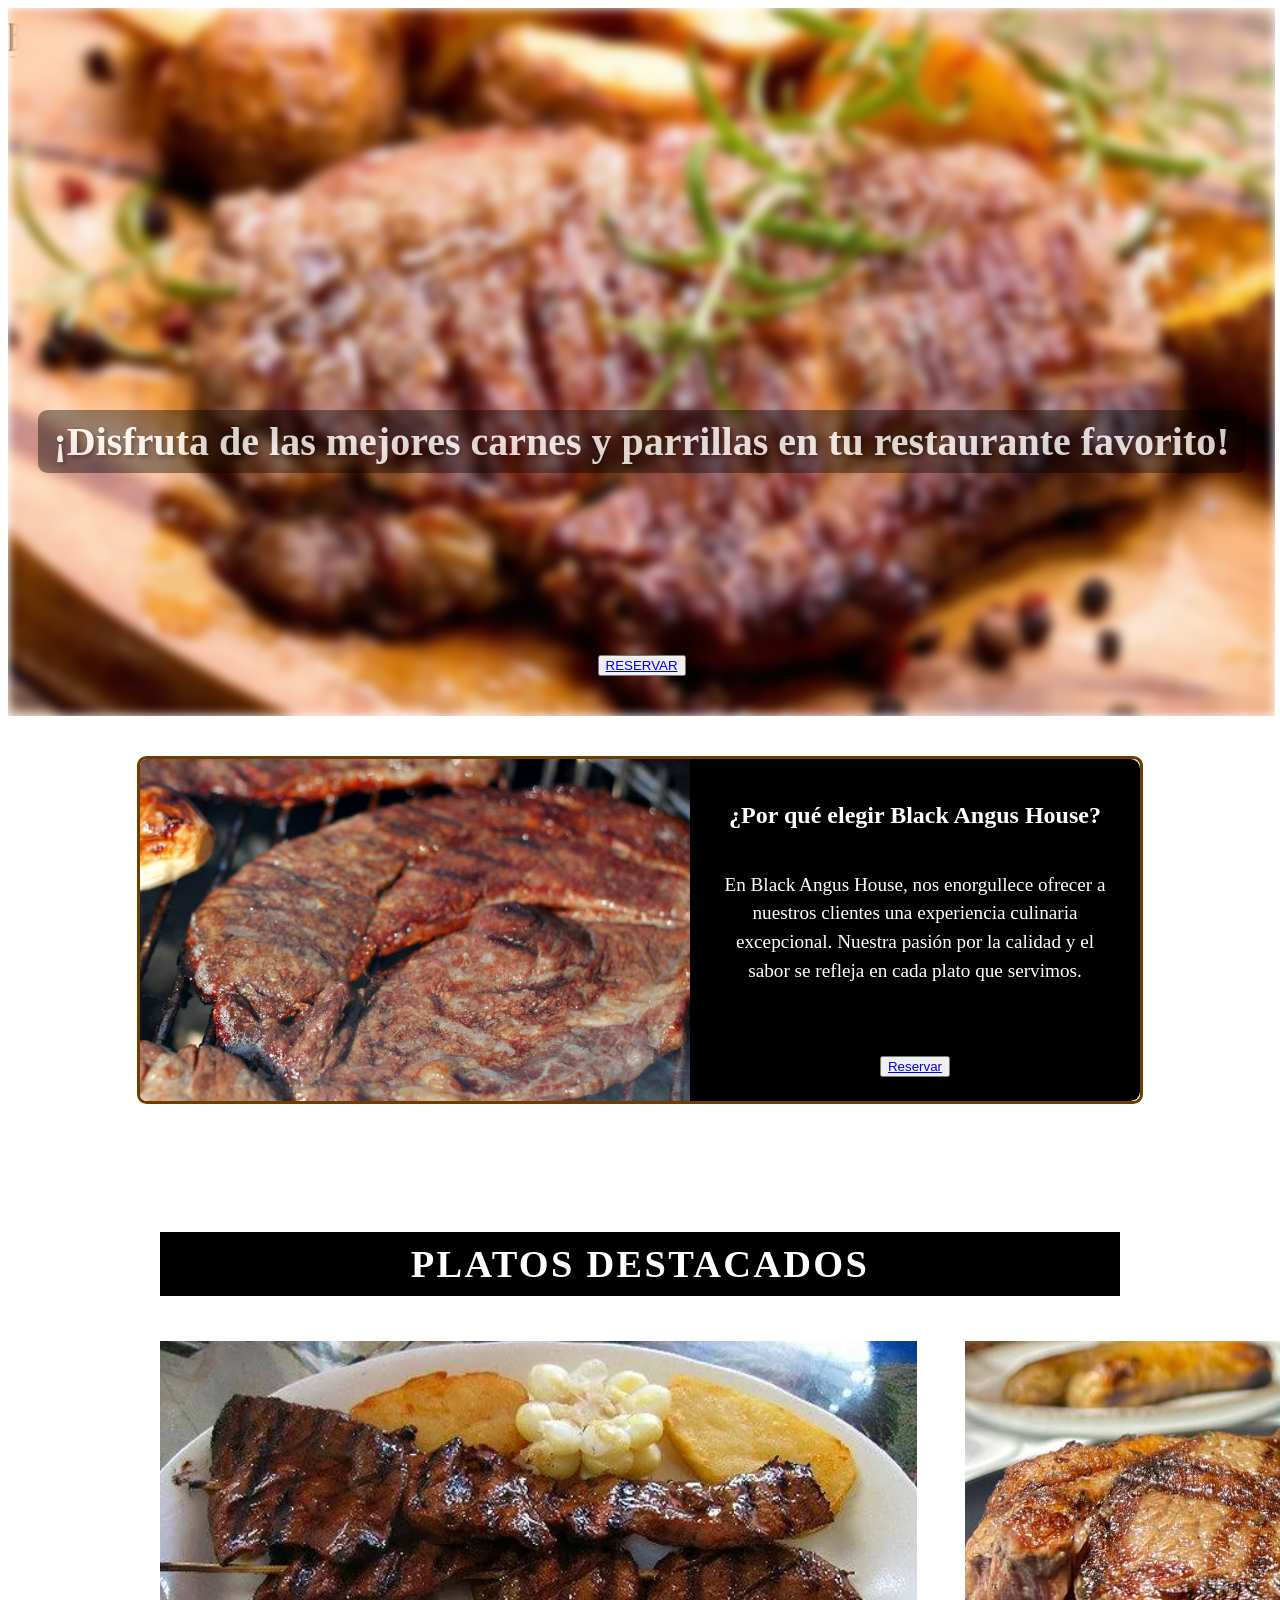
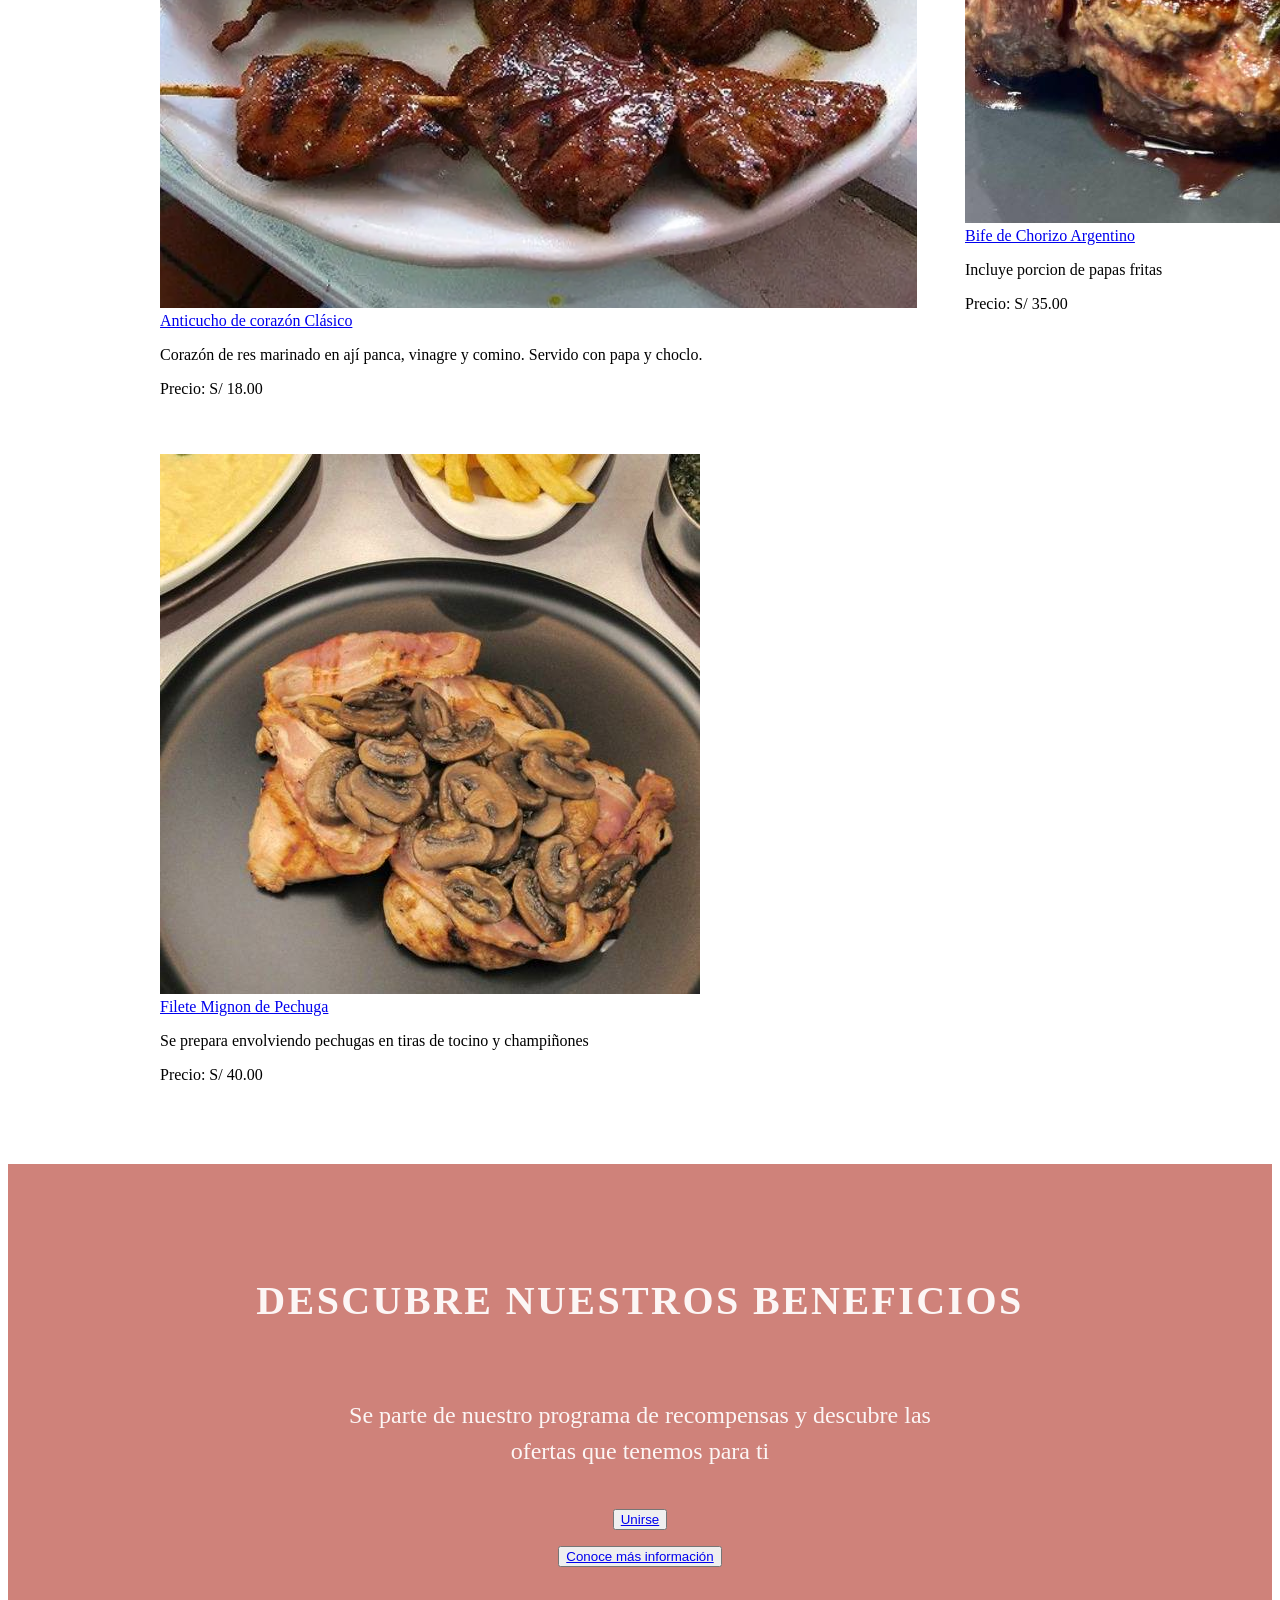
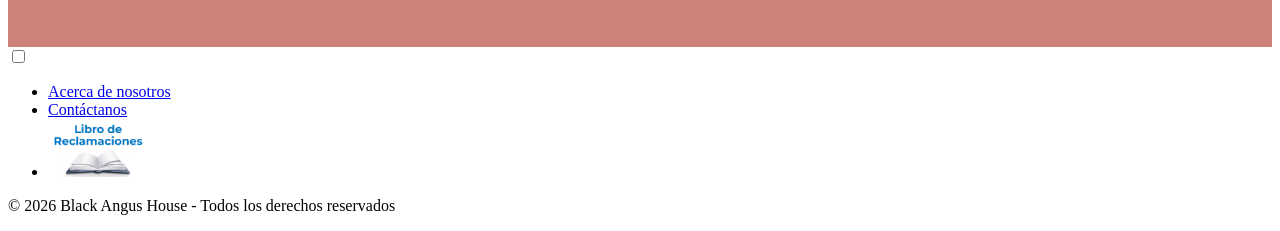
<file: index.html>
<!DOCTYPE html>
<html lang="es">
<head>
    <meta charset="UTF-8">
    <meta name="viewport" content="width=device-width, initial-scale=1.0">
    <title>Black Angus House | Carnes y Parrilla</title>
    <link rel="stylesheet" href="styles/index_style.css" />
</head>

<body>
  <!-- ENCABEZADO -->

  <div class="banner-image">
    <div class="difuminado"></div>
    <section class="container">
      <nav class="navbar contain">
        <a href="index.html" class="nav-logo"><img src="images/logo_dark.png" alt="Black Angus Logo" height="70"/></a>
        <input type="checkbox" id="nav-toggle" class="nav-toggle" />
        <label for="nav-toggle" class="nav-hamburger" aria-label="Abrir menú">
          <span></span>
          <span></span>
          <span></span>
        </label>
          <ul class="nav-links">
            <li><a href="menu.html">Menu</a></li>
            <li><a href="locales.html">Locales</a></li>
            <li><a href="nosotros.html">Acerca de nosotros</a></li>
            <li><a href="reservar.html">Realizar una reserva</a></li>
            <li><a href="login.html">Ingresar</a></li>
          </ul>
      </nav>
    </section>
    <section class="container banner-content">
      <h2>¡Disfruta de las mejores carnes y parrillas en tu restaurante favorito!</h2>
      <button><a href="reservar.html">RESERVAR</a></button>
    </section>
  </div>

  <!-- CONTENIDO PRINCIPAL -->
  <main>
    <!-- RAZON PARA ELEGIR NUESTRO RESTAURANTE -->
    <div class="container about-container">
      <section class="about-info">
        <img src="images/CarneAsada.jpeg" alt="Imagen de carne asada"/>
        <section class="about-text">
        <h2>¿Por qué elegir Black Angus House?</h2>
        <p>En Black Angus House, nos enorgullece ofrecer a nuestros clientes una experiencia culinaria excepcional. Nuestra pasión por la calidad y el sabor se refleja en cada plato que servimos.</p><br>
        <button><a href="reservar.html">Reservar</a></button>
        </section>
      </section>
    </div>

    <!-- DESTACADOS -->
    <section class="recommendations">

      <div class="recommendations__header">
        <h2 class="recommendations__title"> Platos Destacados</h2>
      </div>

      <!-- Card 1: Anticucho de corazón Clásico -->
      <div class="recommendations__grid">
        <article class="card">
          <div class="card__image-wrapper">
            <a href="menu.html#anticucho">
            <div class="card__image-placeholder">
              <img src="images/anticucho.png" alt="Imagen de anticucho"/>
            </div>
            </a>
          </div>
          <div class="card__body">
            <a href="menu.html#anticucho">
            <span class="card__title">Anticucho de corazón Clásico</span>
            </a>
            <p class="card__description"> Corazón de res marinado en ají panca, vinagre y comino. Servido con papa y choclo. </p>
            <p class="card__description"> Precio: S/ 18.00 </p>
          </div>
        </article>

        <!-- Card 2: Top Sirloin Entree -->
        <article class="card">
          <div class="card__image-wrapper">
            <a href="menu.html#parrilla">
            <div class="card__image-placeholder">
              <img src="images/Bife.jpg" alt="Imagen de bife de chorizo" />
            </div>
            </a>
          </div>
          <div class="card__body">
            <a href="menu.html#parrilla">
            <span class="card__title">Bife de Chorizo Argentino</span>
            </a>
            <p class="card__description"> Incluye porcion de papas fritas </p>
            <p class="card__description"> Precio: S/ 35.00 </p>
          </div>
        </article>

        <!-- Card 3: Filete Mignon de Pechuga -->
        <article class="card">
          <div class="card__image-wrapper">
            <a href="menu.html#parrilla">
            <div class="card__image-placeholder">
              <img src="images/filete_mignon.jpg" alt="Imagen de filete mignon" />
            </div>
            </a>
          </div>
          <div class="card__body">
            <a href="menu.html#parrilla">
            <span class="card__title">Filete Mignon de Pechuga</span>
            </a>
            <p class="card__description"> Se prepara envolviendo pechugas en tiras de tocino y champiñones</p>
            <p class="card__description"> Precio: S/ 40.00 </p>
          </div>
        </article>

        </div>
    </section>

  <section class="join-us">
        <h2>Descubre nuestros beneficios</h2>
        <p>Se parte de nuestro programa de recompensas y descubre las ofertas que tenemos para ti</p>
        <button><a href="login.html">Unirse</a></button>
        <button><a href="socios.html">Conoce más información</a></button>
  </div>
  </section>
  </main>
  
    <!-- PIE DE PÁGINA -->
  <footer>
    <div class="footer-about">
      <nav class="footer-nav contain">
        <input type="checkbox" id="footer-nav-toggle" class="footer-nav-toggle" />
        <label for="footer-nav-toggle" class="footer-nav-hamburger" aria-label="Abrir menú del pie de página">
          <span></span>
          <span></span>
          <span></span>
        </label>
        <ul class="footer-nav-links">
            <li><a href="nosotros.html">Acerca de nosotros</a></li>
            <li><a href="nosotros.html#contacto">Contáctanos</a></li>
            <li><a href="https://forms.gle/2TB8Co67aePxxZjV9" target="_blank"><img src="images/complain_book.png" alt="Libro de reclamaciones" width="100vw"/></a></li>
        </ul>
      </nav>
    </div>
    <p class="copyright">© 2026 Black Angus House - Todos los derechos reservados</p>
  </footer>
</body>
</html>
</file>
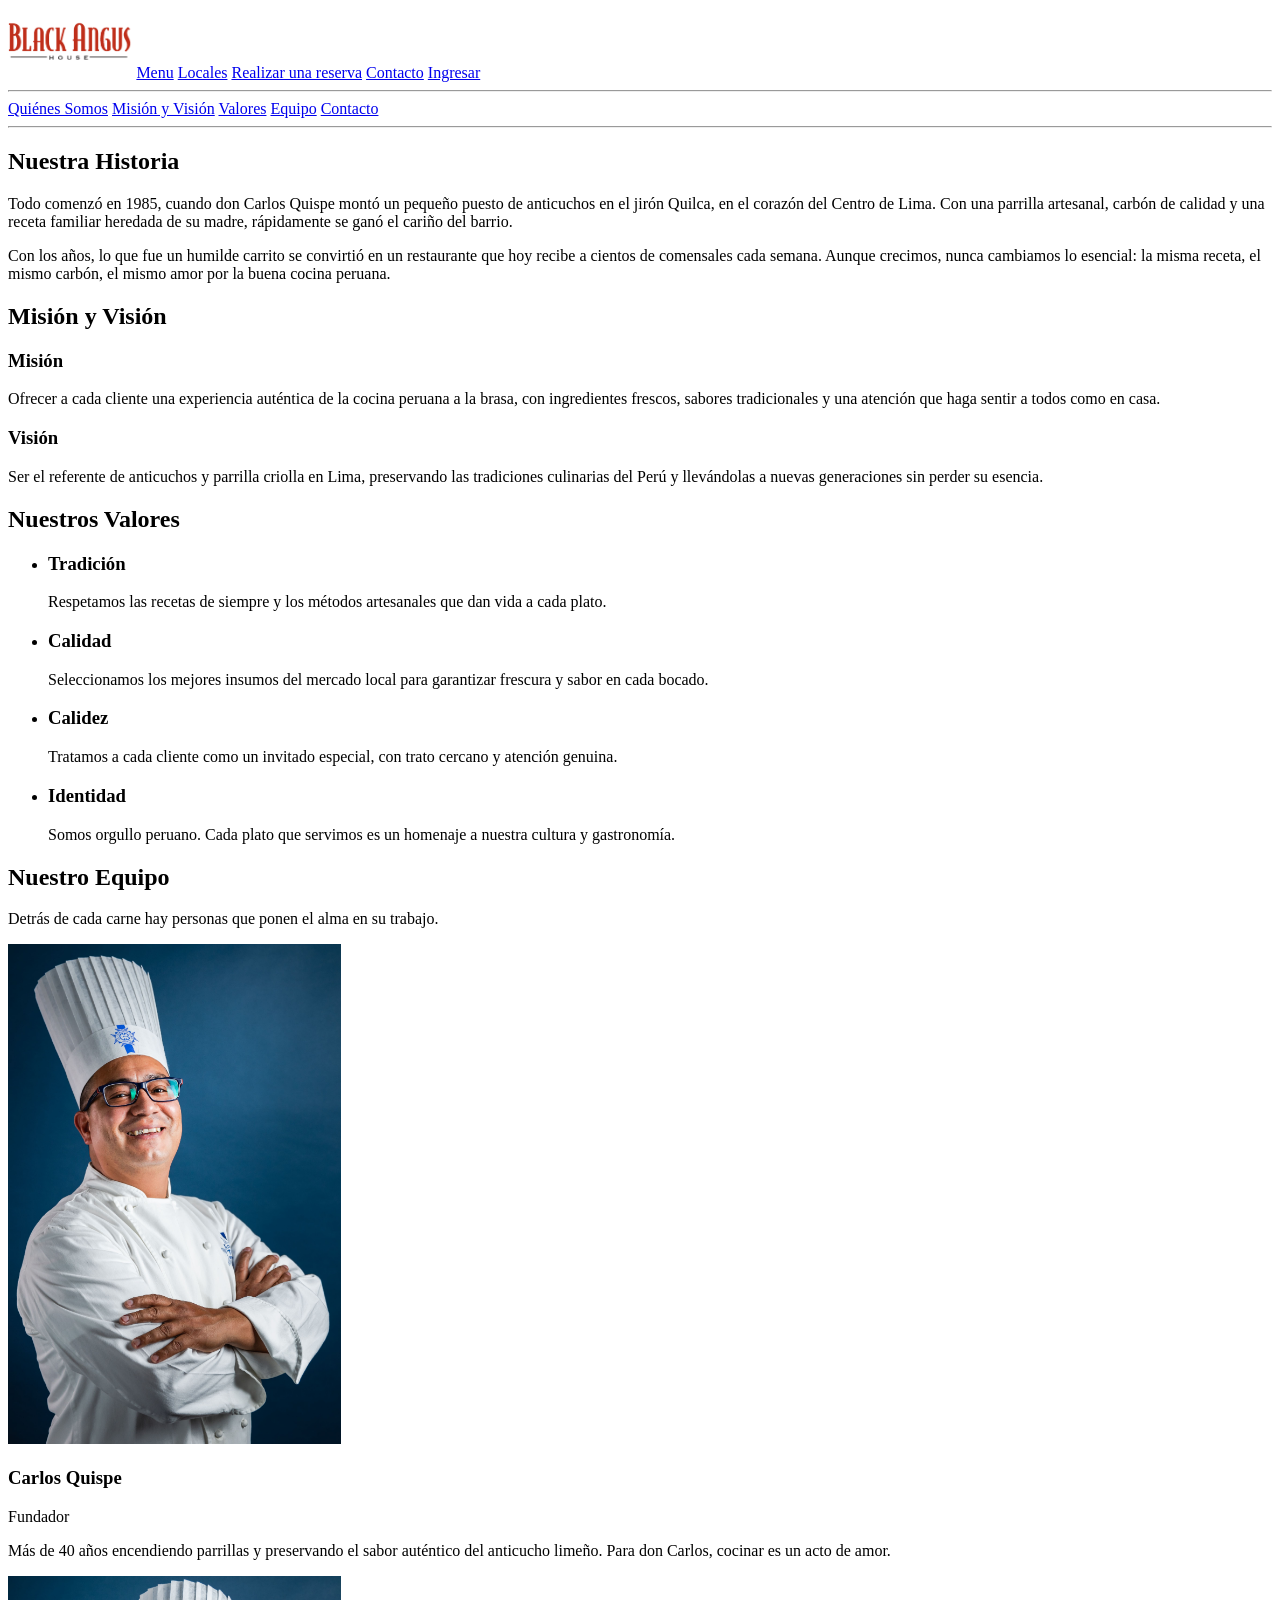
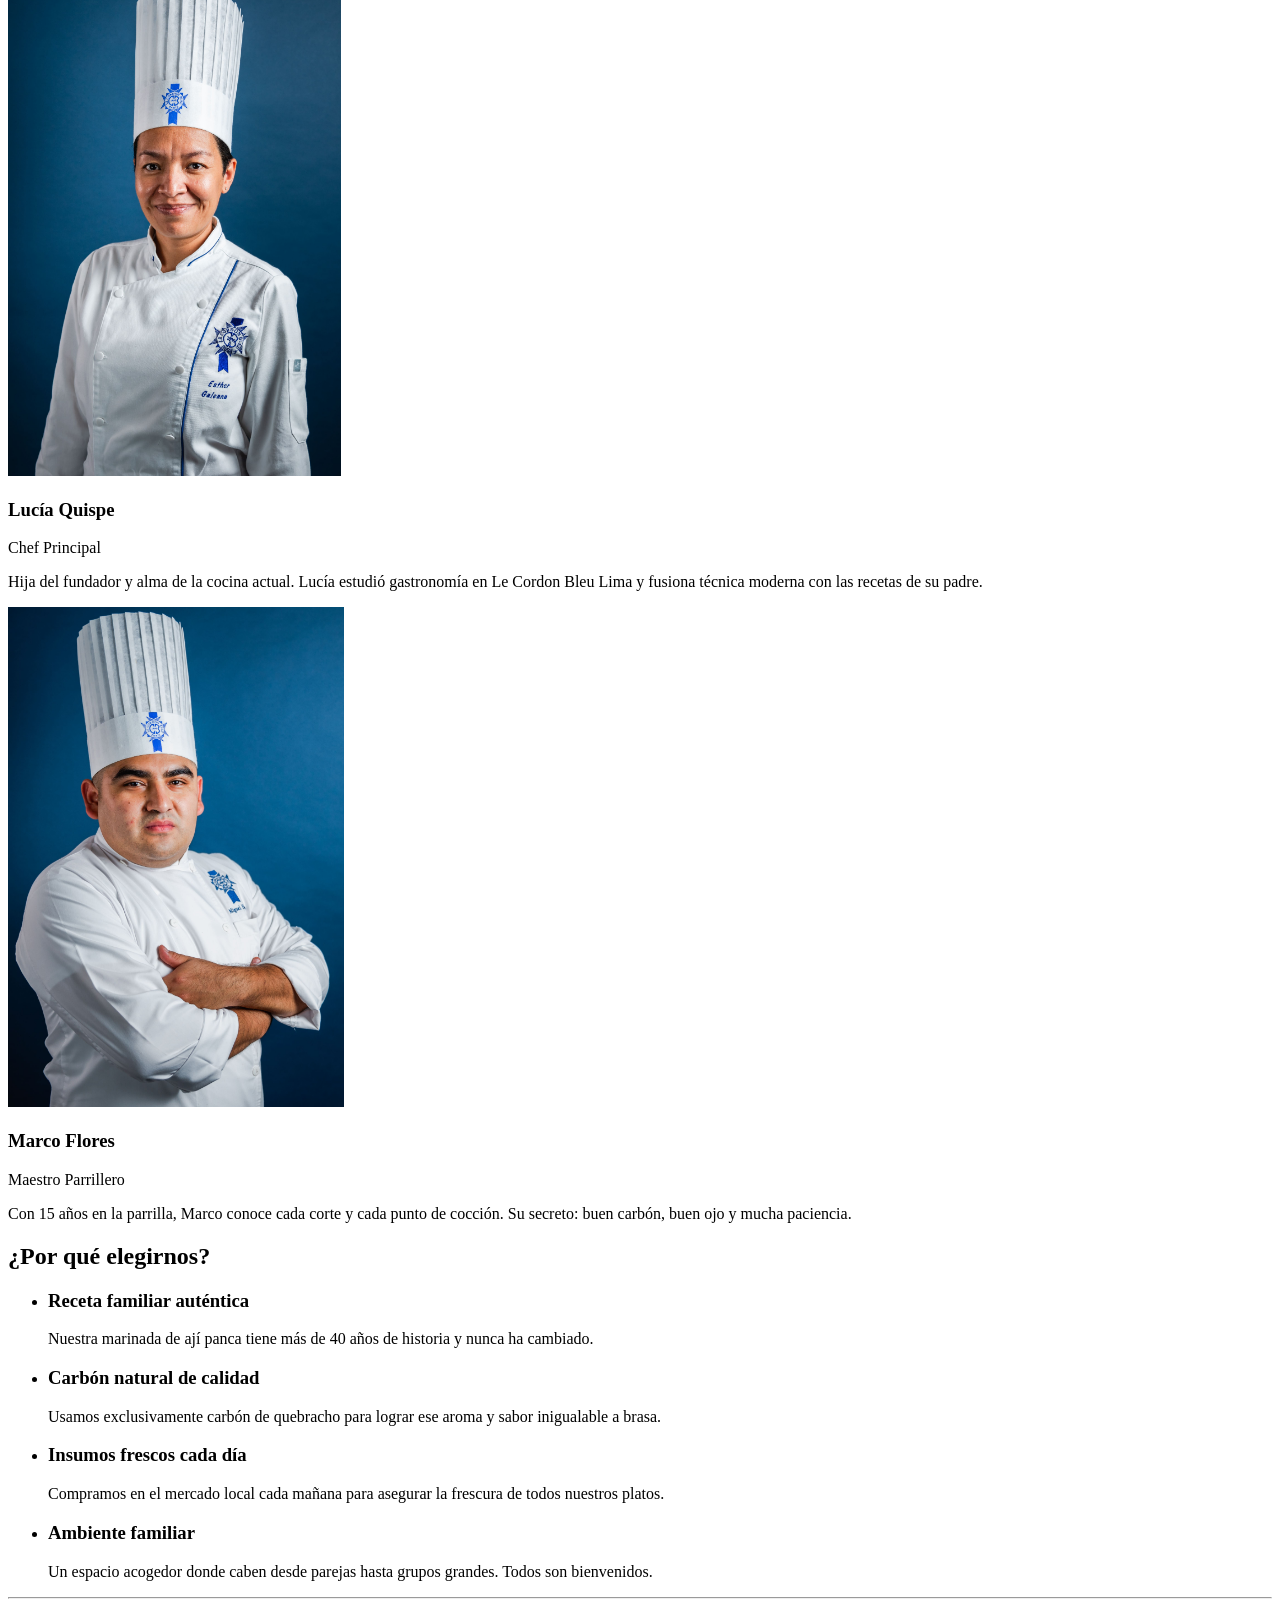
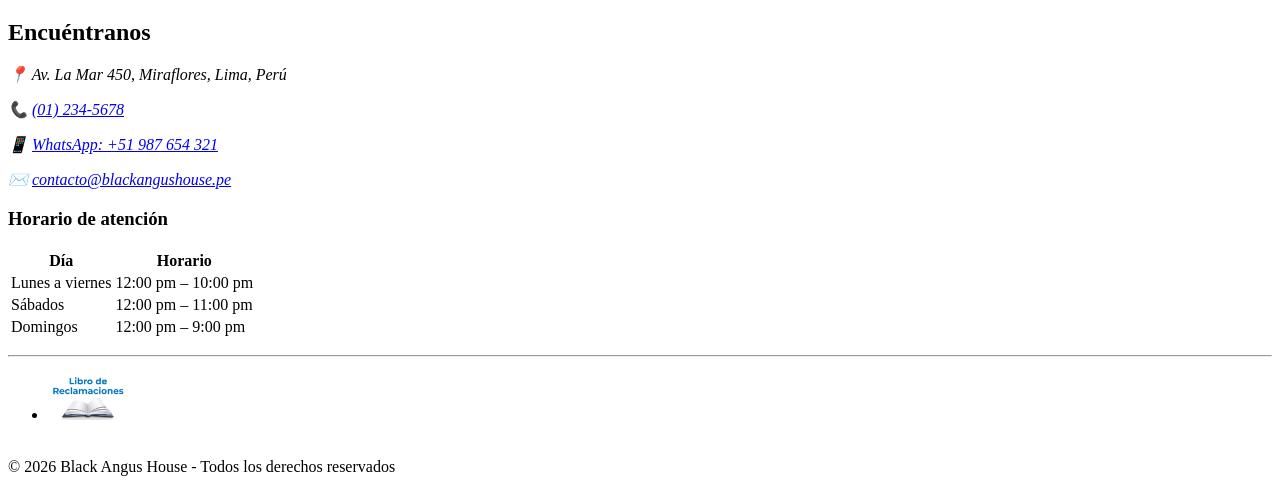
<file: info_y_contacto.html>
<!DOCTYPE html>
<html lang="es">
<head>
    <meta charset="UTF-8">
    <meta name="viewport" content="width=device-width, initial-scale=1.0">
    <title>Black Angus House | Carnes y Parrilla</title>
</head>

<body>
  <!-- ENCABEZADO -->
  <header>
      <nav>
          <a href="index.html"><img src="images/logo.png" alt="Black Angus Logo" height="70"/></a>
          <a href="menu.html">Menu</a>
          <a href="locales.html">Locales</a>
          <a href="reservar.html">Realizar una reserva</a>
          <a href="contacto.html">Contacto</a>
          <a href="login.html">Ingresar</a>
      </nav>
      <hr/>
  </header>

  <!-- NAVEGACIÓN -->
  <nav>
    <a href="#historia">Quiénes Somos</a>
    <a href="#mision">Misión y Visión</a>
    <a href="#valores">Valores</a>
    <a href="#equipo">Equipo</a>
    <a href="#contacto">Contacto</a>
    <hr/>
  </nav>

  <!-- CONTENIDO PRINCIPAL -->
  <main>

    <!-- SECCIÓN: HISTORIA -->
    <section id="historia">
      <h2>Nuestra Historia</h2>
      <p>
        Todo comenzó en 1985, cuando don Carlos Quispe montó un pequeño puesto 
        de anticuchos en el jirón Quilca, en el corazón del Centro de Lima. 
        Con una parrilla artesanal, carbón de calidad y una receta familiar 
        heredada de su madre, rápidamente se ganó el cariño del barrio.
      </p>
      <p>
        Con los años, lo que fue un humilde carrito se convirtió en un 
        restaurante que hoy recibe a cientos de comensales cada semana. 
        Aunque crecimos, nunca cambiamos lo esencial: la misma receta, 
        el mismo carbón, el mismo amor por la buena cocina peruana.
      </p>
    </section>

    <!-- SECCIÓN: MISIÓN Y VISIÓN -->
    <section id="mision">
      <h2>Misión y Visión</h2>

      <article>
        <h3>Misión</h3>
        <p>
          Ofrecer a cada cliente una experiencia auténtica de la cocina 
          peruana a la brasa, con ingredientes frescos, sabores tradicionales 
          y una atención que haga sentir a todos como en casa.
        </p>
      </article>

      <article>
        <h3>Visión</h3>
        <p>
          Ser el referente de anticuchos y parrilla criolla en Lima, 
          preservando las tradiciones culinarias del Perú y llevándolas 
          a nuevas generaciones sin perder su esencia.
        </p>
      </article>
    </section>

    <!-- SECCIÓN: VALORES -->
    <section id="valores">
      <h2>Nuestros Valores</h2>

      <ul>
        <li>
          <h3>Tradición</h3>
          <p>Respetamos las recetas de siempre y los métodos artesanales que dan vida a cada plato.</p>
        </li>
        <li>
          <h3>Calidad</h3>
          <p>Seleccionamos los mejores insumos del mercado local para garantizar frescura y sabor en cada bocado.</p>
        </li>
        <li>
          <h3>Calidez</h3>
          <p>Tratamos a cada cliente como un invitado especial, con trato cercano y atención genuina.</p>
        </li>
        <li>
          <h3>Identidad</h3>
          <p>Somos orgullo peruano. Cada plato que servimos es un homenaje a nuestra cultura y gastronomía.</p>
        </li>
      </ul>
    </section>

    <!-- SECCIÓN: EQUIPO -->
    <section id="equipo">
      <h2>Nuestro Equipo</h2>
      <p>Detrás de cada carne hay personas que ponen el alma en su trabajo.</p>

      <article>
        <img src="images/people/carlos.jpg" alt="Foto de Carlos Quispe, fundador" height="500px"/>
        <h3>Carlos Quispe</h3>
        <p>Fundador</p>
        <p>
          Más de 40 años encendiendo parrillas y preservando el sabor 
          auténtico del anticucho limeño. Para don Carlos, cocinar es 
          un acto de amor.
        </p>
      </article>

      <article>
        <img src="images/people/lucia.jpg" alt="Foto de Lucía Quispe, chef principal" height="500px"/>
        <h3>Lucía Quispe</h3>
        <p>Chef Principal</p>
        <p>
          Hija del fundador y alma de la cocina actual. Lucía estudió 
          gastronomía en Le Cordon Bleu Lima y fusiona técnica moderna 
          con las recetas de su padre.
        </p>
      </article>

      <article>
        <img src="images/people/marco.jpg" alt="Foto de Marco Flores, parrillero" height="500px"/>
        <h3>Marco Flores</h3>
        <p>Maestro Parrillero</p>
        <p>
          Con 15 años en la parrilla, Marco conoce cada corte y cada 
          punto de cocción. Su secreto: buen carbón, buen ojo y mucha paciencia.
        </p>
      </article>
    </section>

    <!-- SECCIÓN: POR QUÉ ELEGIRNOS -->
    <section id="por-que">
      <h2>¿Por qué elegirnos?</h2>

      <ul>
        <li>
          <h3>Receta familiar auténtica</h3>
          <p>Nuestra marinada de ají panca tiene más de 40 años de historia y nunca ha cambiado.</p>
        </li>
        <li>
          <h3>Carbón natural de calidad</h3>
          <p>Usamos exclusivamente carbón de quebracho para lograr ese aroma y sabor inigualable a brasa.</p>
        </li>
        <li>
          <h3>Insumos frescos cada día</h3>
          <p>Compramos en el mercado local cada mañana para asegurar la frescura de todos nuestros platos.</p>
        </li>
        <li>
          <h3>Ambiente familiar</h3>
          <p>Un espacio acogedor donde caben desde parejas hasta grupos grandes. Todos son bienvenidos.</p>
        </li>
      </ul>
    </section>


    <!-- SECCIÓN: CONTACTO -->
    <section id="contacto">
      <hr/>
      <h2>Encuéntranos</h2>

      <address>
        <p>📍 Av. La Mar 450, Miraflores, Lima, Perú</p>
        <p>📞 <a href="tel:+5112345678">(01) 234-5678</a></p>
        <p>📱 <a href="https://wa.me/51987654321">WhatsApp: +51 987 654 321</a></p>
        <p>✉️ <a href="mailto:contacto@blackangushouse.pe">contacto@blackangushouse.pe</a></p>
      </address>

      <h3>Horario de atención</h3>
      <table>
        <thead>
          <tr>
            <th>Día</th>
            <th>Horario</th>
          </tr>
        </thead>
        <tbody>
          <tr>
            <td>Lunes a viernes</td>
            <td>12:00 pm – 10:00 pm</td>
          </tr>
          <tr>
            <td>Sábados</td>
            <td>12:00 pm – 11:00 pm</td>
          </tr>
          <tr>
            <td>Domingos</td>
            <td>12:00 pm – 9:00 pm</td>
          </tr>
        </tbody>
      </table>

      <!-- Espacio reservado para mapa -->
      <div id="mapa">
        <!-- Aquí puedes insertar un iframe de Google Maps -->
        <!-- Ejemplo:
        <iframe
          src="https://www.google.com/maps/embed?pb=..."
          width="100%"
          height="400"
          allowfullscreen=""
          loading="lazy">
        </iframe>
        -->
        <p></p>
      </div>
    </section>
    
  </main>

    <!-- PIE DE PÁGINA -->
    <footer>
        <hr/>
        <ul>
            <li><a href="https://forms.gle/2TB8Co67aePxxZjV9" target="_blank"><img src="images/complain_book.png" alt="Libro de reclamaciones" width="80px"/></a></li>
        </ul>
        <br/>
        © 2026 Black Angus House - Todos los derechos reservados
    </footer>

</body>
</html>
</file>
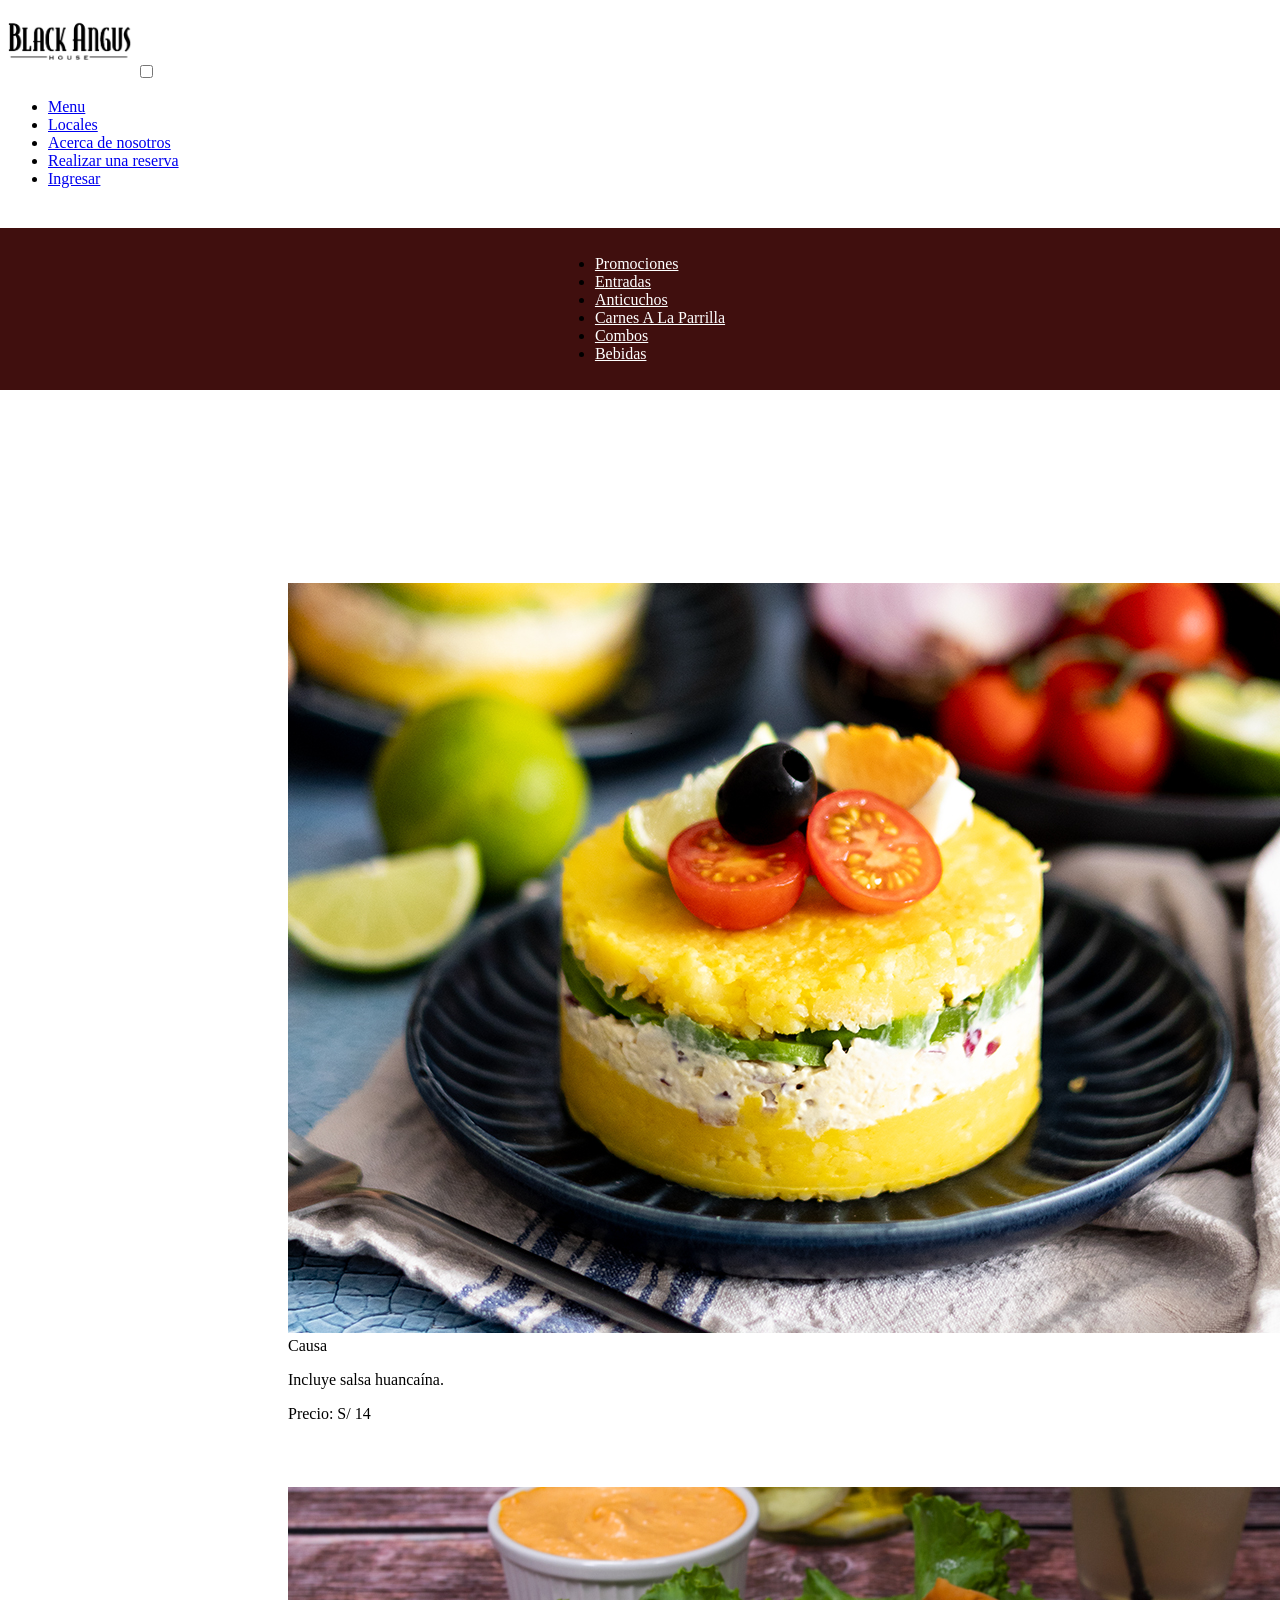
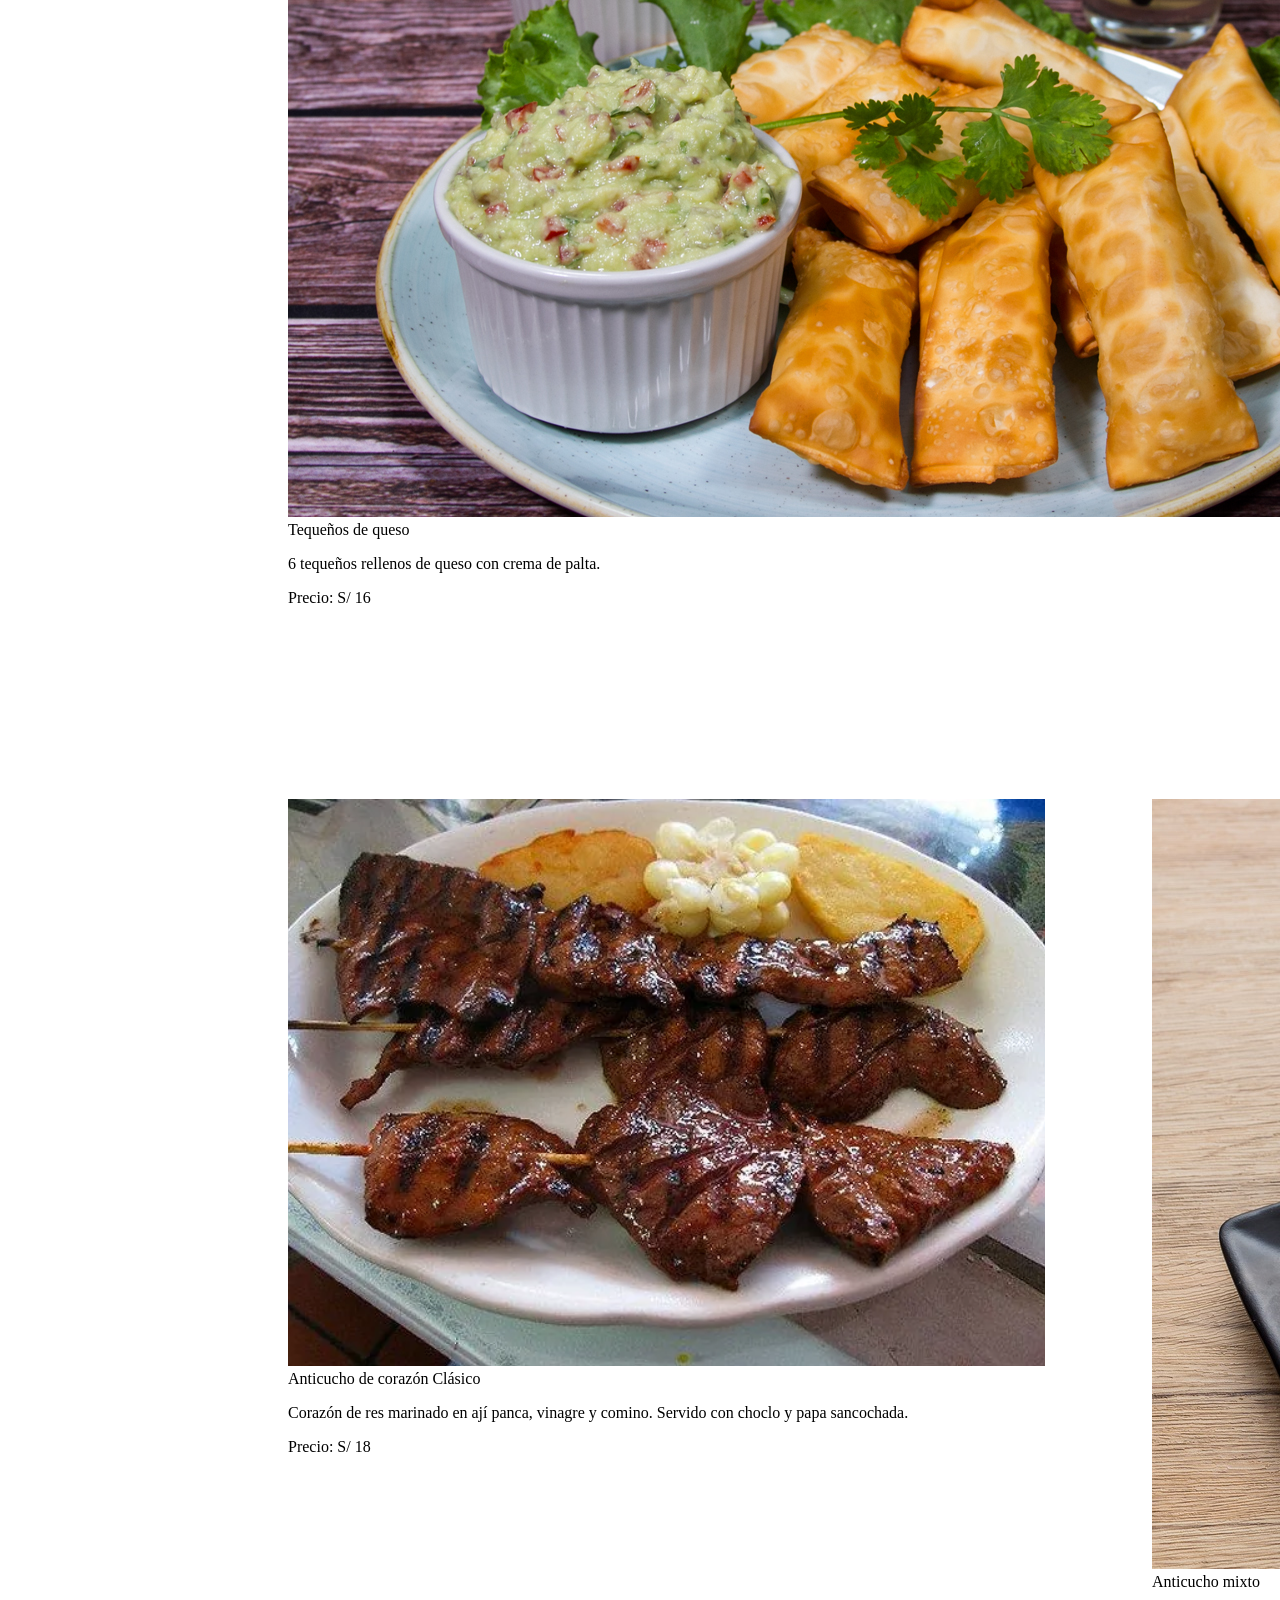
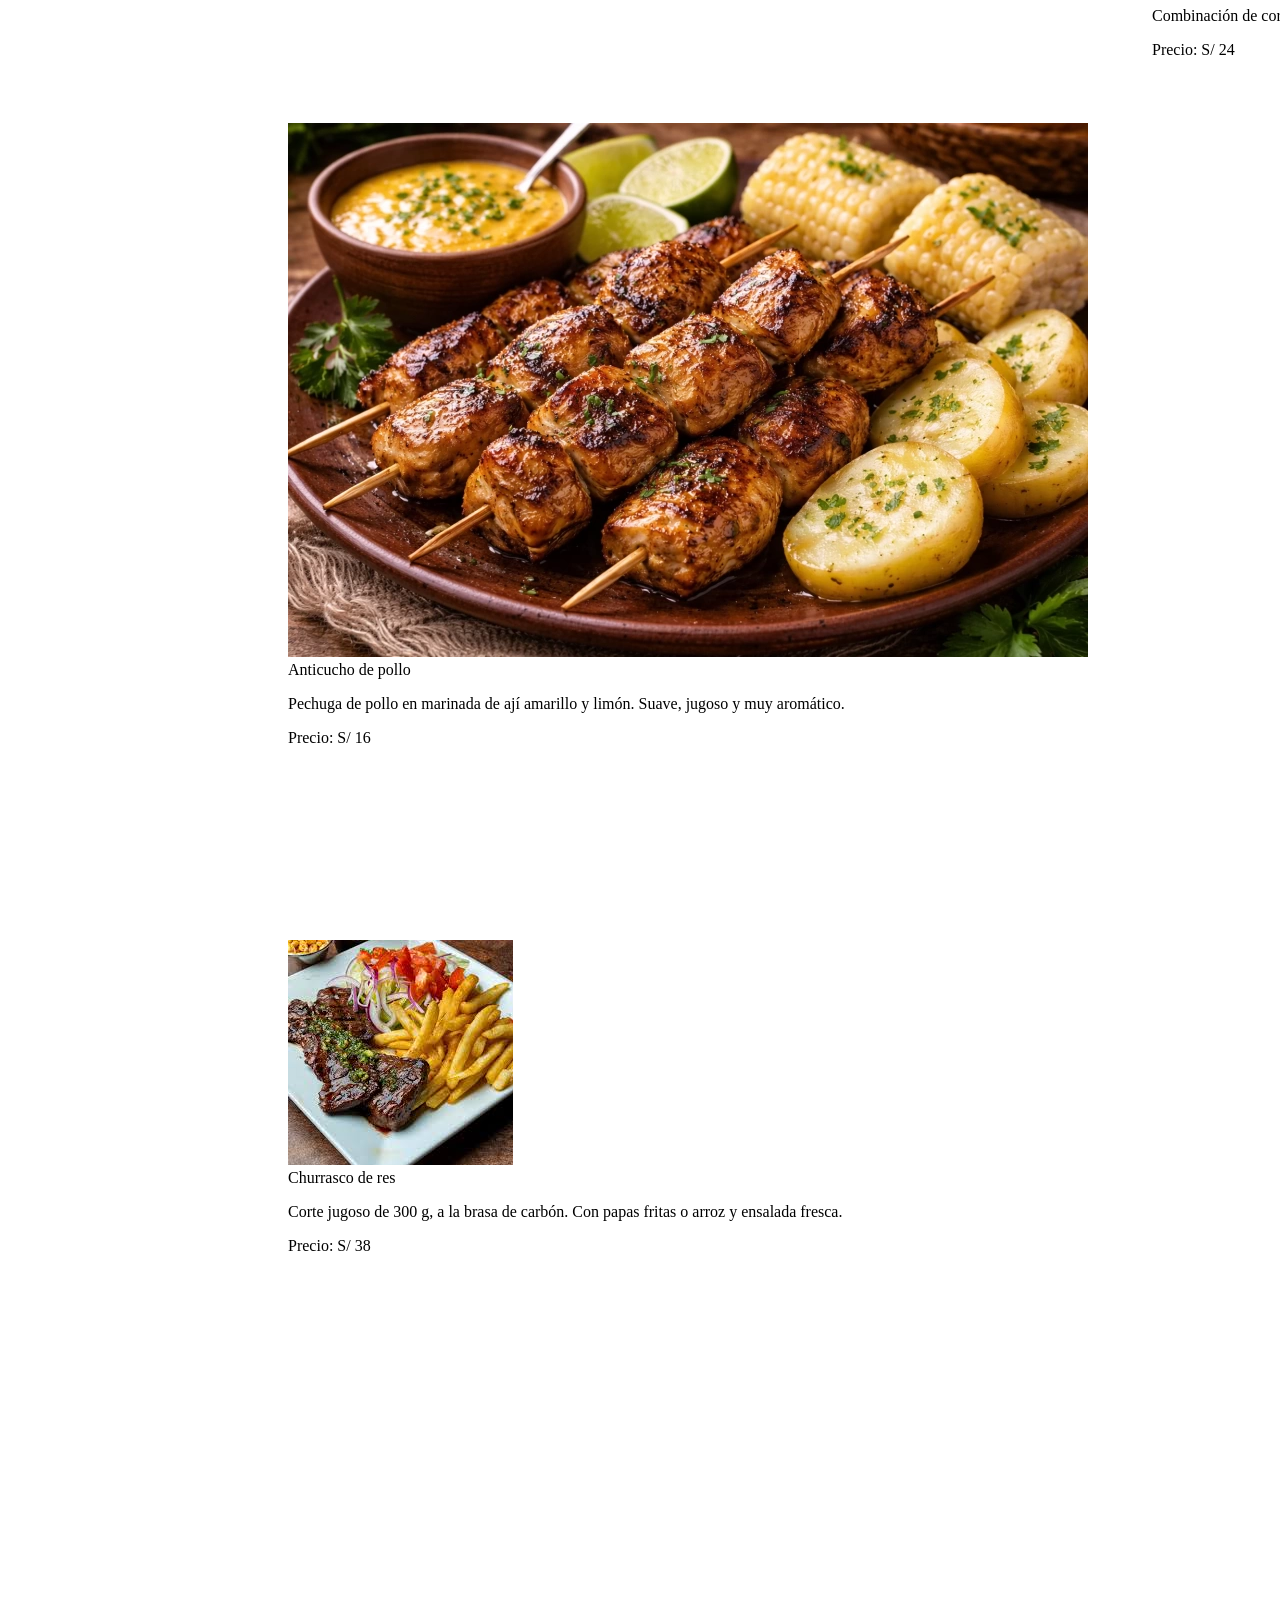
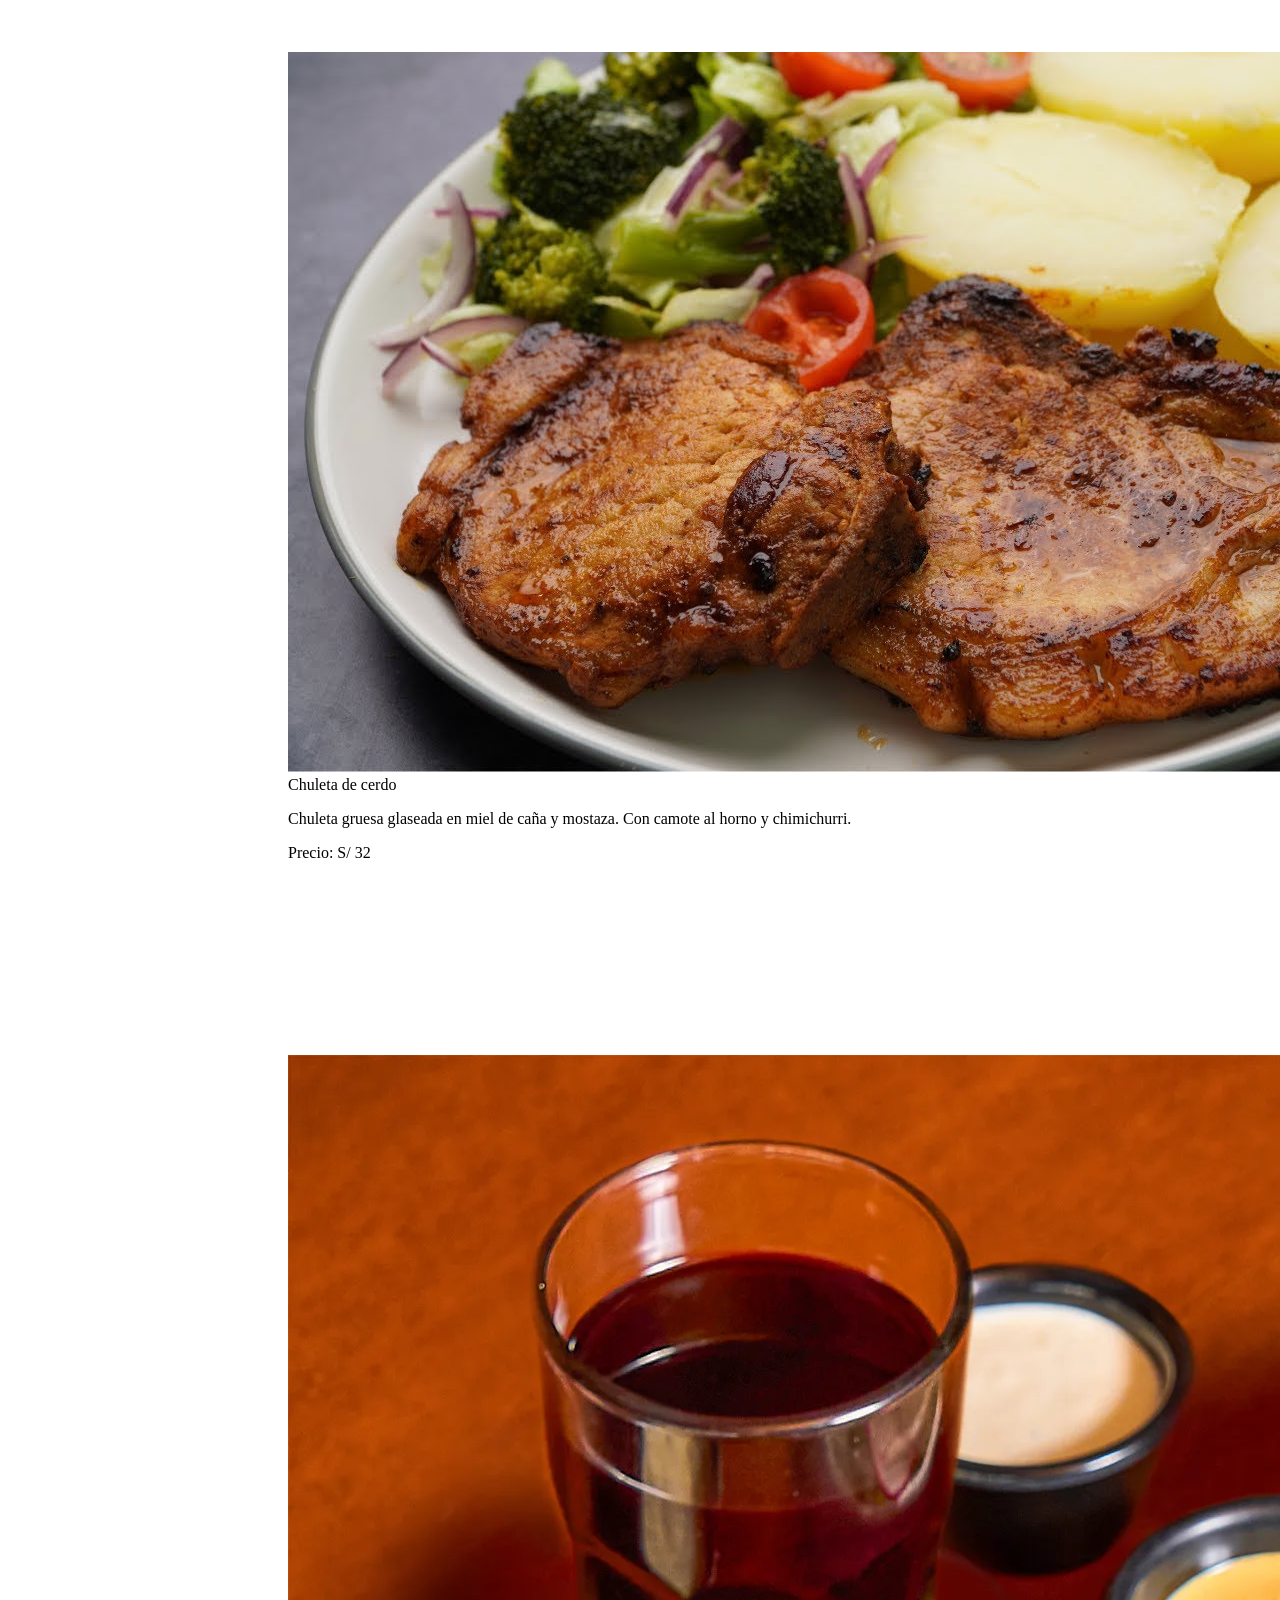
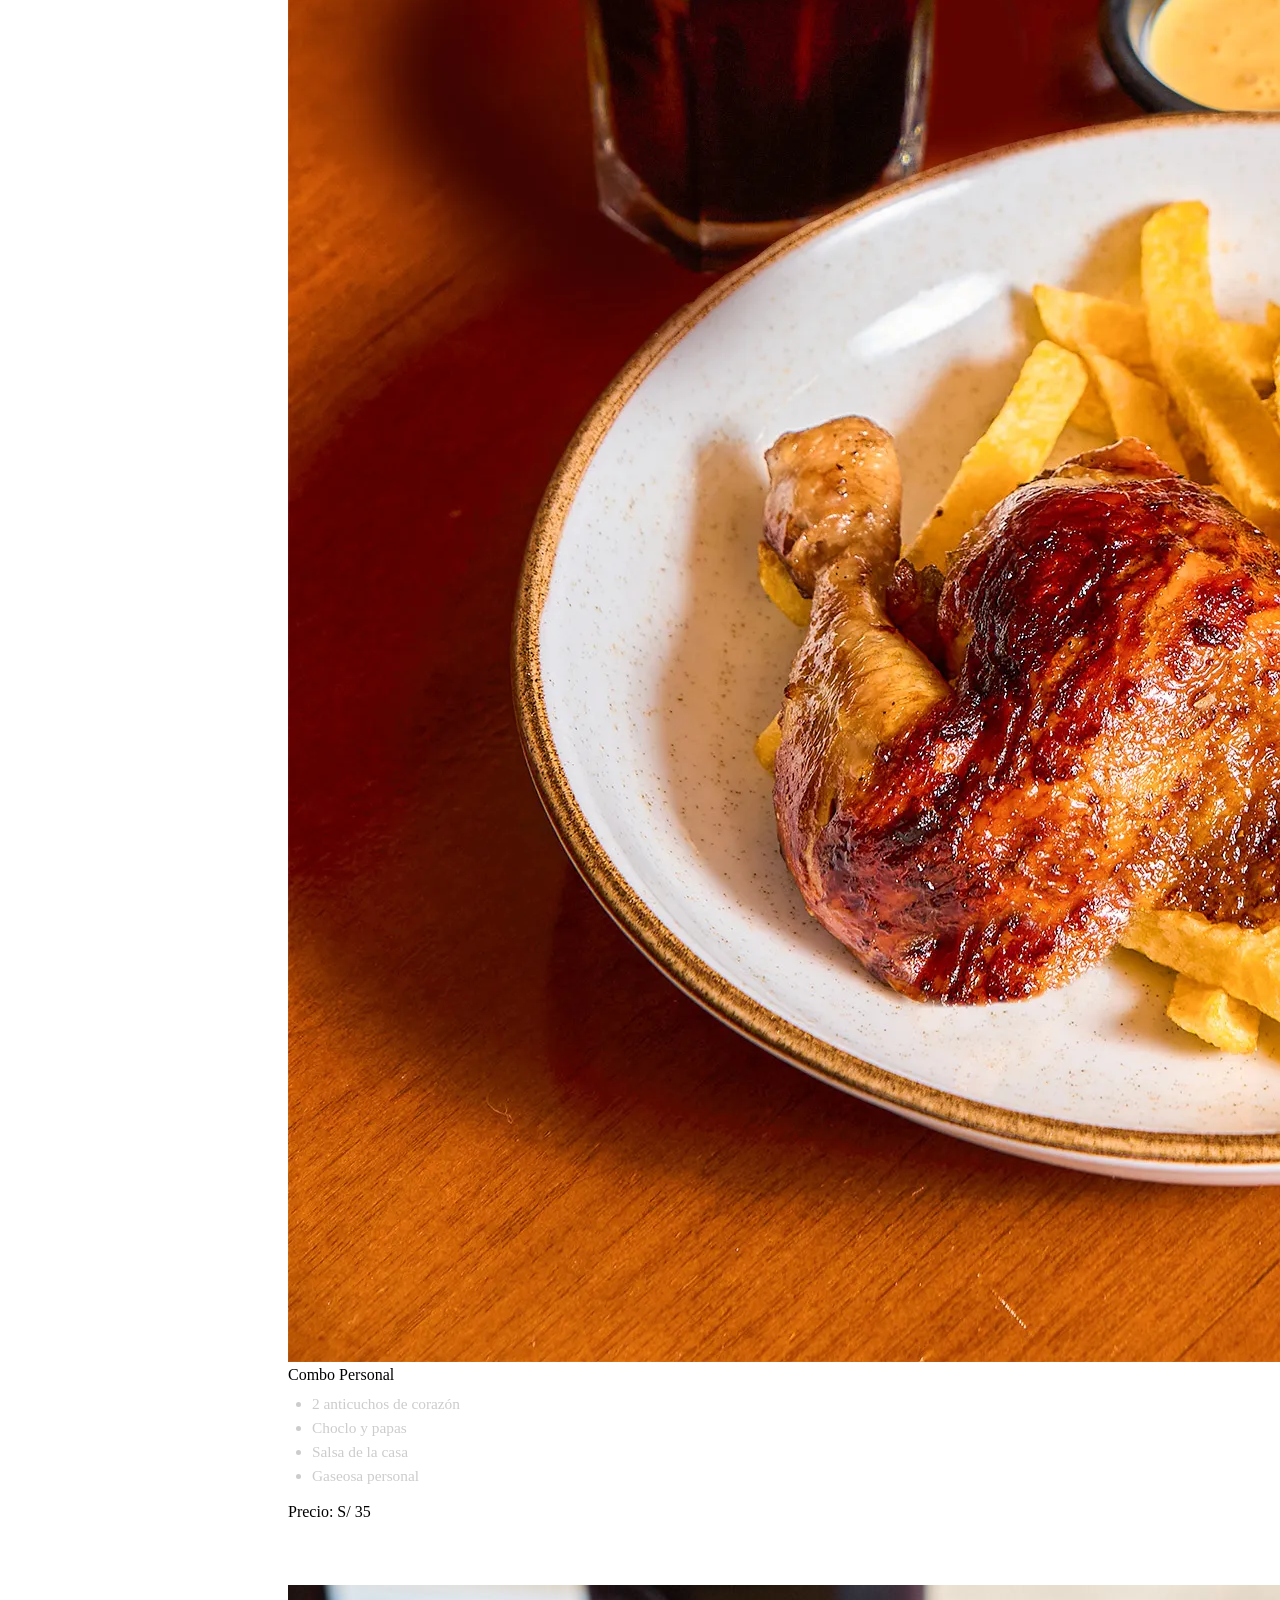
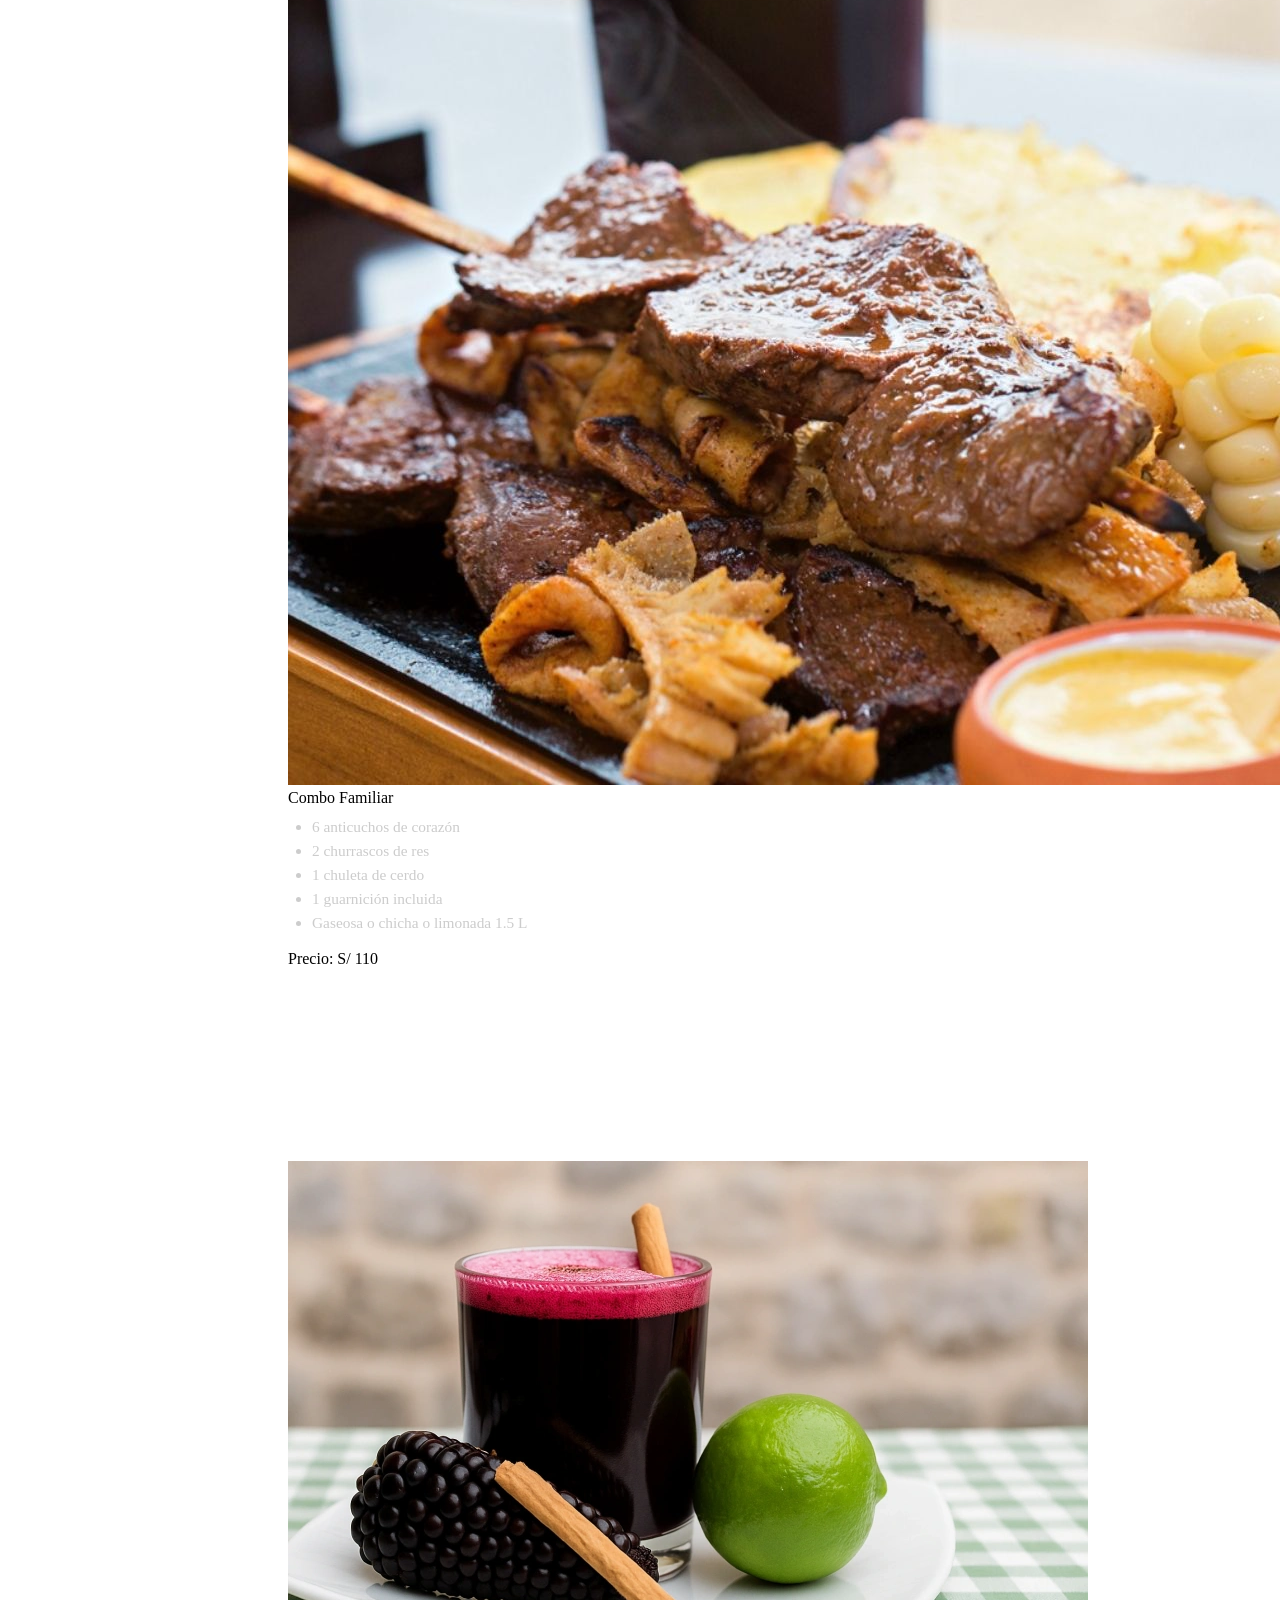
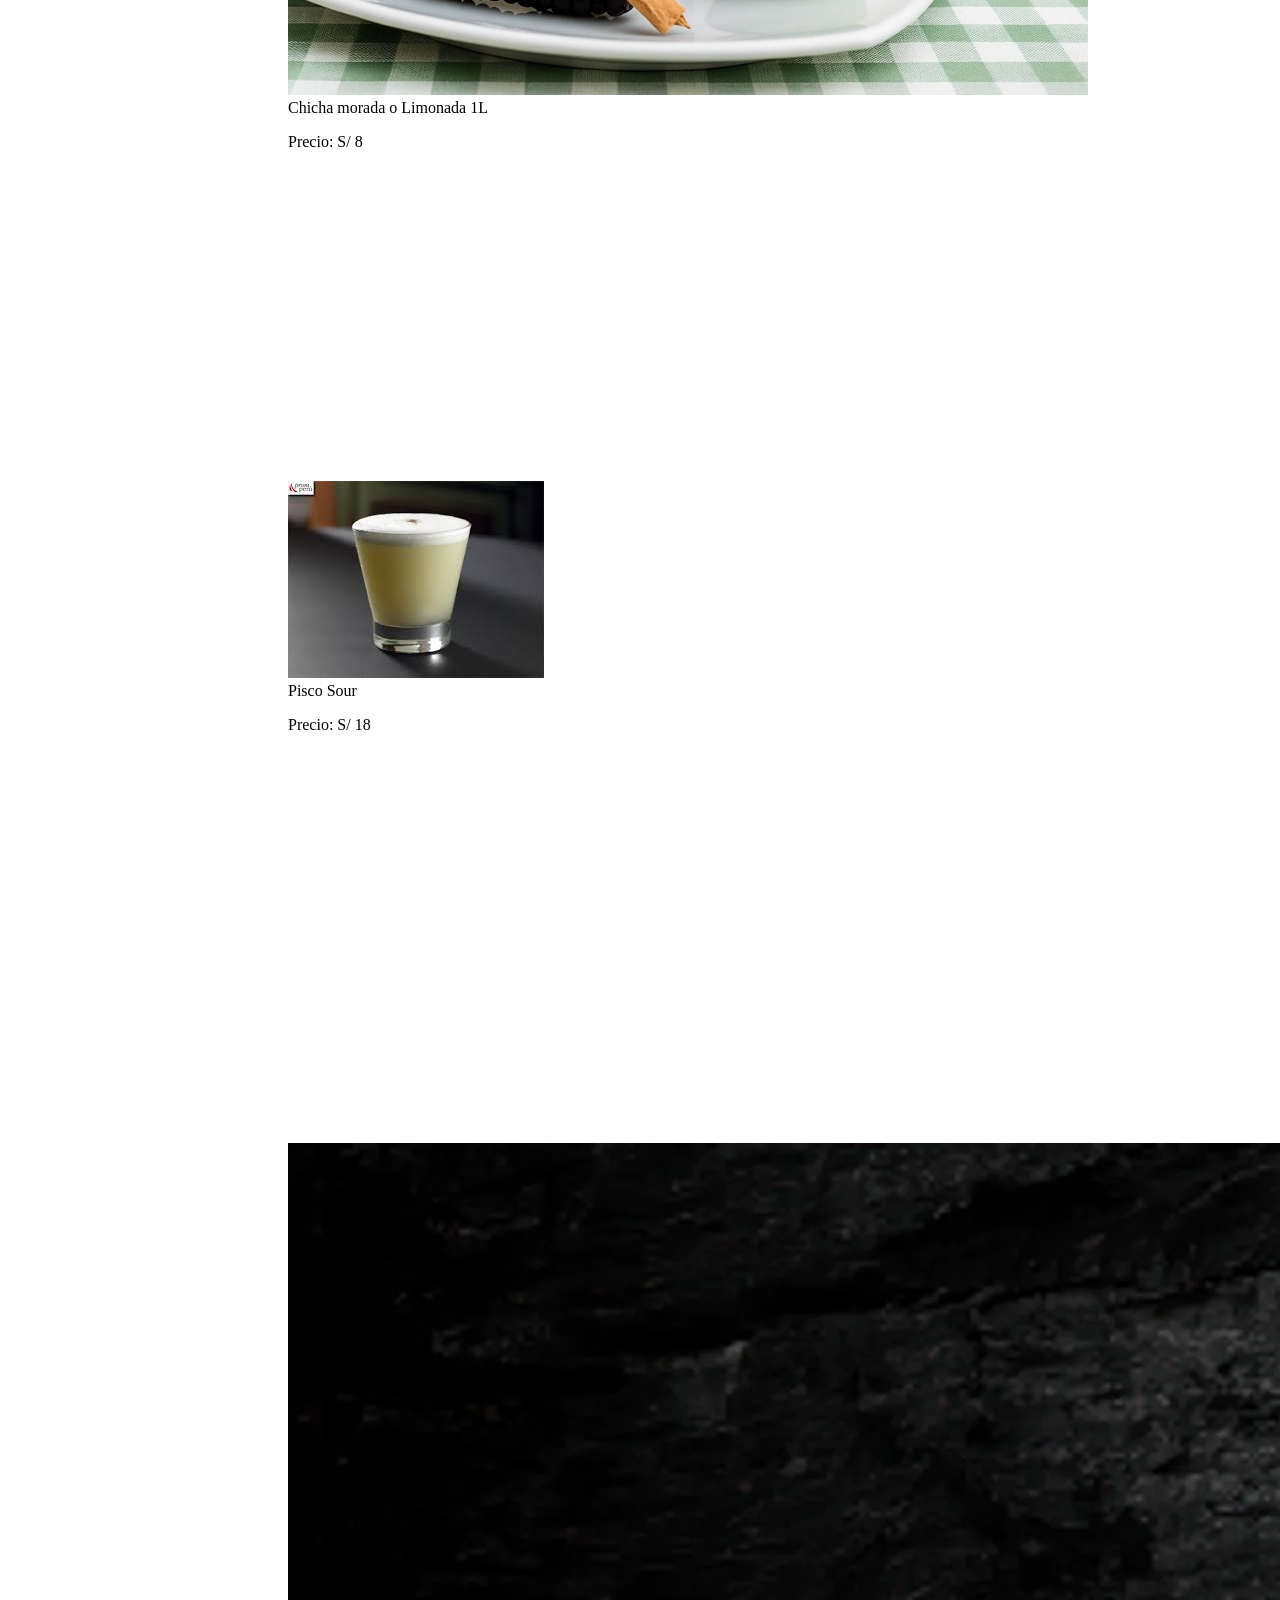
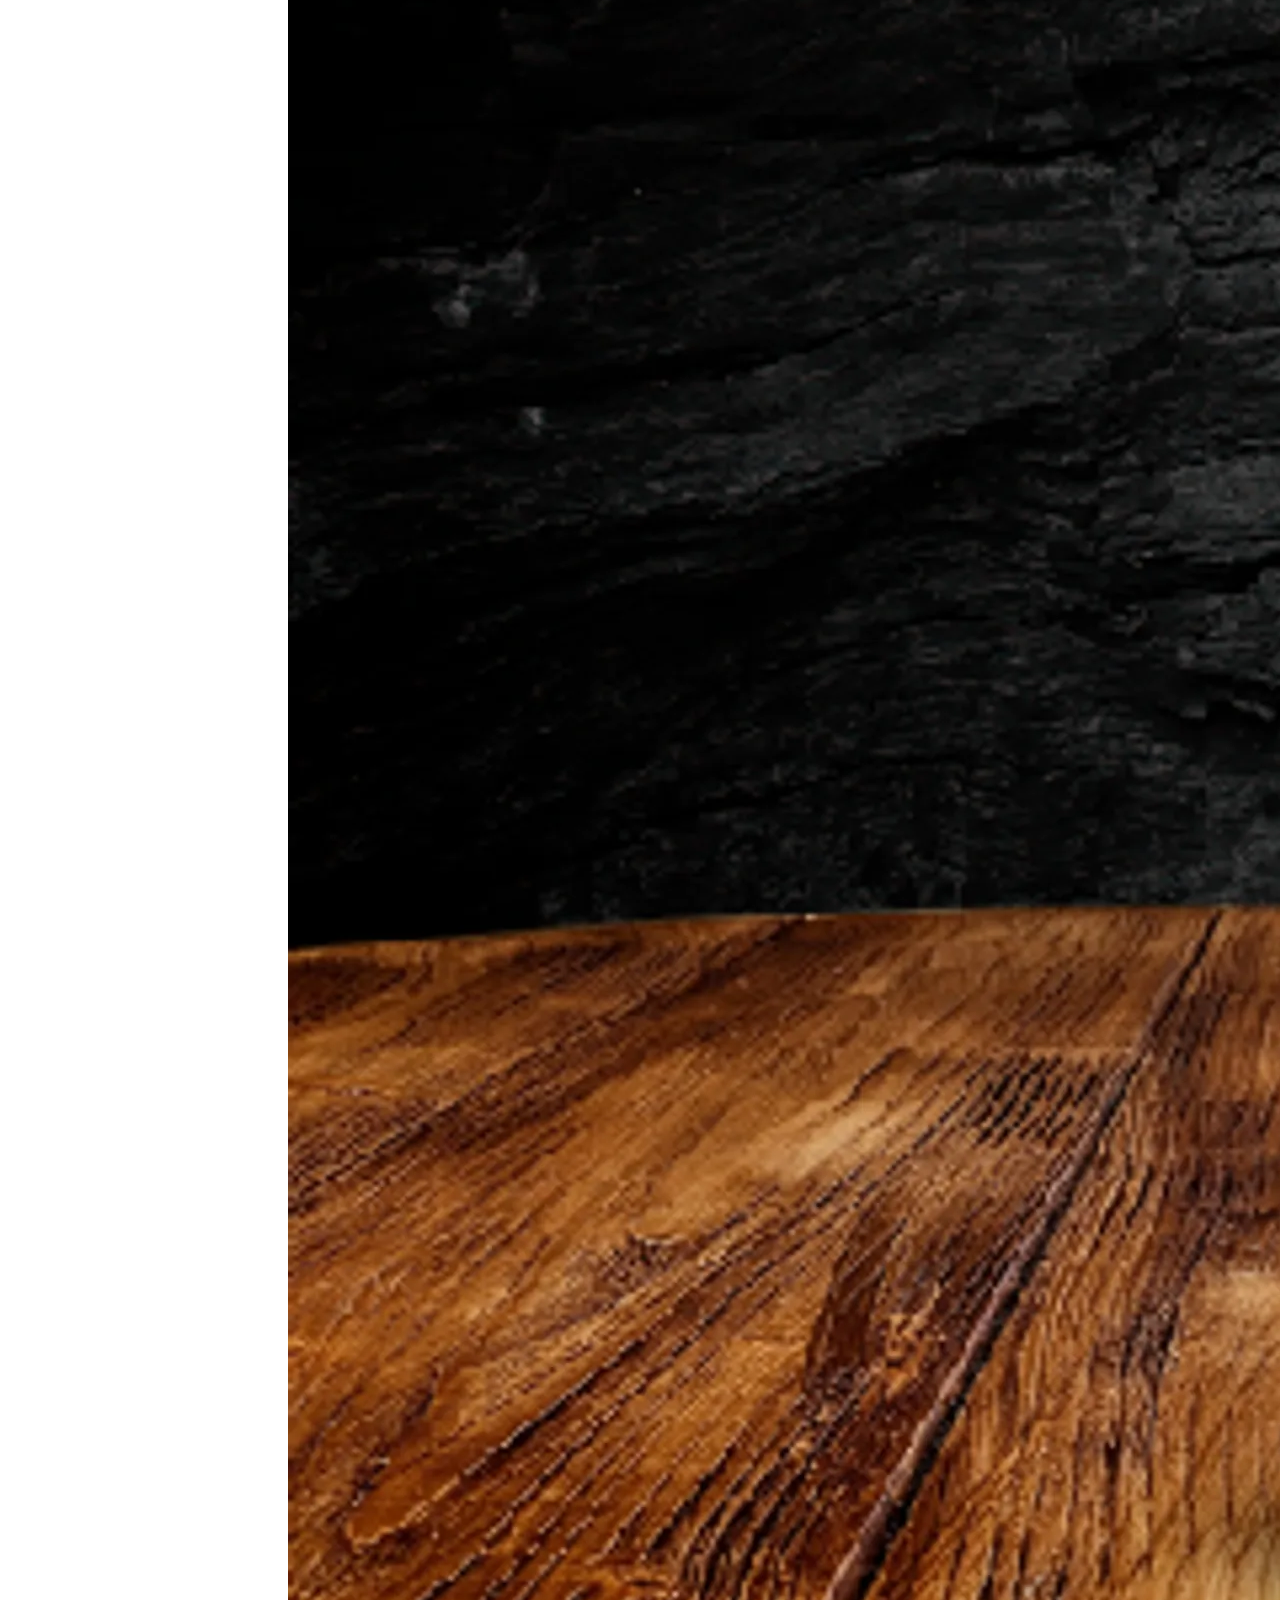
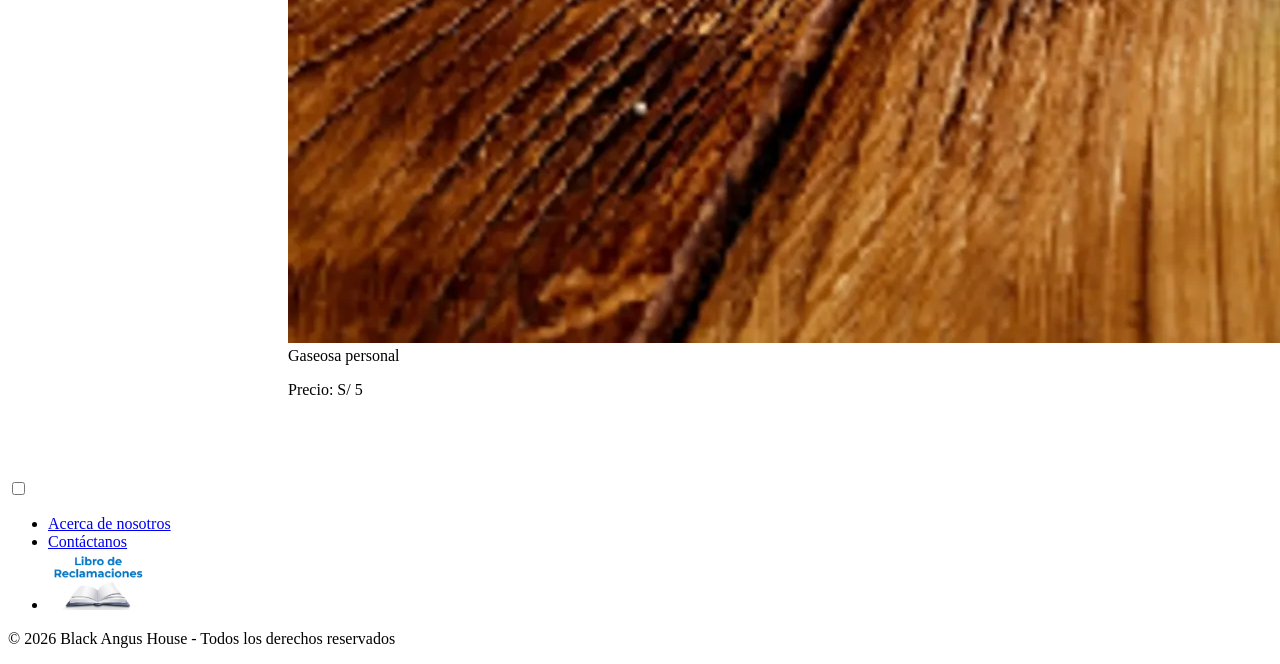
<file: menu.html>
<!DOCTYPE html>
<html lang="es">
<head>
  <meta charset="UTF-8">
  <meta name="viewport" content="width=device-width, initial-scale=1.0">
  <link rel="stylesheet" href="styles/menu_style.css" />
  <title>Black Angus House | Carnes y Parrilla</title>
</head>

<body>
  <!-- ENCABEZADO -->
  <header>
    <div class="navbar-area">
      <section class="container">
        <nav class="navbar contain">
          <a href="index.html" class="nav-logo"><img src="images/logo_dark.png" alt="Black Angus Logo" height="70"/></a>
          <input type="checkbox" id="nav-toggle" class="nav-toggle" />
          <label for="nav-toggle" class="nav-hamburger" aria-label="Abrir menú">
            <span></span>
            <span></span>
            <span></span>
          </label>
            <ul class="nav-links">
              <li><a href="menu.html">Menu</a></li>
              <li><a href="locales.html">Locales</a></li>
              <li><a href="nosotros.html">Acerca de nosotros</a></li>
              <li><a href="reservar.html">Realizar una reserva</a></li>
              <li><a href="login.html">Ingresar</a></li>
            </ul>
        </nav>
      </section>
    </div>
  </header>

  <!-- CONTENIDO PRINCIPAL -->
  <main>
    <div class="menu-navbar">
      <ul class="nav-links">
        <li><a href="promociones.html">Promociones</a></li>
        <li><a href="#Entradas">Entradas</a></li>
        <li><a href="#Anticuchos">Anticuchos</a></li>
        <li><a href="#Carnes-a-la-Parrilla">Carnes A La Parrilla</a></li>
        <li><a href="#Combos">Combos</a></li>
        <li><a href="#Bebidas">Bebidas</a></li>
      </ul>
    </div>
    <div class="menu-container">
      
        <!-- MENU -->

        <div id="platillos-intro">
          <h1 class="platillos__title">Nuestros Platillos</h1>
        </div>
        <section id="platillos-lista">
          <div id="platillos-intro">
            <h2 id="Entradas" class="platillos__subtitle">Entradas</h2>
          </div>

          <div class="platillos__grid">

              <!-- SECCIÓN: ENTRADAS -->
              <article class="card">
                <div class="card__image-wrapper">
                  <div class="card__image-placeholder">
                    <img src="images/Causa.jpg" alt="Imagen de platillo Causa"/>
                  </div>
                </div>
                <div class="card__body">
                  <span class="card__title">Causa</span>
                  <p class="card__description"> Incluye salsa huancaína. </p>
                  <p class="card__description"> Precio: S/ 14 </p>
                </div>
              </article>
            
              <article class="card">
                <div class="card__image-wrapper">
                  <div class="card__image-placeholder">
                    <img src="images/Chorizo_Casero.jpeg" alt="Imagen de platillo Chorizo casero"/>
                  </div>
                </div>
                <div class="card__body">
                  <span class="card__title">Chorizo casero</span>
                  <p class="card__description"> 3 chorizos caseros </p>
                  <p class="card__description"> Precio: S/ 12 </p>
                </div>
              </article>

              <article class="card">
                <div class="card__image-wrapper">
                  <div class="card__image-placeholder">
                    <img src="images/Tequenos_de_Queso.jpg" alt="Imagen de platillo Tequeños de queso"/>
                  </div>
                </div>
                <div class="card__body">
                  <span class="card__title">Tequeños de queso</span>
                  <p class="card__description"> 6 tequeños rellenos de queso con crema de palta. </p>
                  <p class="card__description"> Precio: S/ 16 </p>
                </div>
              </article>

            </div>
        </section>

        <section id="platillos-lista">
          <div id="platillos-intro">
            <h2 id="Anticuchos" class="platillos__subtitle">Anticuchos</h2>
          </div>

          <div class="platillos__grid">

              <!-- SECCIÓN: ANTICUCHOS -->
              <article class="card">
                <div class="card__image-wrapper">
                  <div class="card__image-placeholder">
                    <img src="images/anticucho.png" alt="Imagen de platillo Anticucho de corazón Clásico"/>
                  </div>
                </div>
                <div class="card__body">
                  <span class="card__title">Anticucho de corazón Clásico</span>
                  <p class="card__description"> Corazón de res marinado en ají panca, vinagre y comino. Servido con choclo y papa sancochada. </p>
                  <p class="card__description"> Precio: S/ 18 </p>
                </div>
              </article>
            
              <article class="card">
                <div class="card__image-wrapper">
                  <div class="card__image-placeholder">
                    <img src="images/anticucho-mixto.jpg" alt="Imagen de platillo Anticucho mixto"/>
                  </div>
                </div>
                <div class="card__body">
                  <span class="card__title">Anticucho mixto</span>
                  <p class="card__description"> Combinación de corazón, pollo y chorizo especial. Acompañado de salsa criolla y ají amarillo. </p>
                  <p class="card__description"> Precio: S/ 24 </p>
                </div>
              </article>

              <article class="card">
                <div class="card__image-wrapper">
                  <div class="card__image-placeholder">
                    <img src="images/anticuchos-de-pollo.webp" alt="Imagen de platillo Anticucho de pollo"/>
                  </div>
                </div>
                <div class="card__body">
                  <span class="card__title">Anticucho de pollo</span>
                  <p class="card__description"> Pechuga de pollo en marinada de ají amarillo y limón. Suave, jugoso y muy aromático. </p>
                  <p class="card__description"> Precio: S/ 16 </p>
                </div>
              </article>

            </div>
        </section>

        <section id="platillos-lista">
          <div id="platillos-intro">
            <h2 id="Carnes-a-la-Parrilla" class="platillos__subtitle">Carnes a la Parrilla</h2>
          </div>

          <div class="platillos__grid">

              <!-- SECCIÓN: CARNES A LA PARRILLA -->
              <article class="card">
                <div class="card__image-wrapper">
                  <div class="card__image-placeholder">
                    <img src="images/churrasco_de_res.jpeg" alt="Imagen de platillo Churrasco de res"/>
                  </div>
                </div>
                <div class="card__body">
                  <span class="card__title">Churrasco de res </span>
                  <p class="card__description"> Corte jugoso de 300 g, a la brasa de carbón. Con papas fritas o arroz y ensalada fresca. </p>
                  <p class="card__description"> Precio: S/ 38 </p>
                </div>
              </article>
            
              <article class="card">
                <div class="card__image-wrapper">
                  <div class="card__image-placeholder">
                    <img src="images/filete_mignon.jpg" alt="Imagen de platillo Filete Mignon de Pechuga"/>
                  </div>
                </div>
                <div class="card__body">
                  <span class="card__title">Filete Mignon de Pechuga</span>
                  <p class="card__description"> Carne tierna y sabrosa. Se prepara envolviendo pechugas en tiras de tocino y champiñones. </p>
                  <p class="card__description"> Precio: S/ 40 </p>
                </div>
              </article>

              <article class="card">
                <div class="card__image-wrapper">
                  <div class="card__image-placeholder">
                    <img src="images/chuleta_de_cerdo.jpg" alt="Imagen de platillo Chuleta de cerdo"/>
                  </div>
                </div>
                <div class="card__body">
                  <span class="card__title">Chuleta de cerdo</span>
                  <p class="card__description"> Chuleta gruesa glaseada en miel de caña y mostaza. Con camote al horno y chimichurri. </p>
                  <p class="card__description"> Precio: S/ 32 </p>
                </div>
              </article>

            </div>
        </section>

        <section id="platillos-lista">
          <div id="platillos-intro">
            <h2 id="Combos" class="platillos__subtitle">Combos</h2>
          </div>

          <div class="platillos__grid">

              <!-- SECCIÓN: COMBOS -->
              <article class="card">
                <div class="card__image-wrapper">
                  <div class="card__image-placeholder">
                    <img src="images/combo_personal.webp" alt="Imagen del Combo Personal"/>
                  </div>
                </div>
                <div class="card__body">
                  <span class="card__title">Combo Personal</span>
                  <ul>
                    <li>2 anticuchos de corazón</li>
                    <li>Choclo y papas</li>
                    <li>Salsa de la casa</li>
                    <li>Gaseosa personal</li>
                  </ul>
                  <p class="card__description"> Precio: S/ 35 </p>
                </div>
              </article>
            
              <article class="card">
                <div class="card__image-wrapper">
                  <div class="card__image-placeholder">
                    <img src="images/parrillada_dos.webp" alt="Imagen de Parrilla para dos"/>
                  </div>
                </div>
                <div class="card__body">
                  <span class="card__title">Parrilla para dos</span>
                  <ul>
                    <li>1 churrasco de res</li>
                    <li>3 anticuchos mixtos</li>
                    <li>1 guarnición incluida</li>
                    <li>Gaseosa personal (x2)</li>
                  </ul>
                  <p class="card__description"> Precio: S/ 75 </p>
                </div>
              </article>

              <article class="card">
                <div class="card__image-wrapper">
                  <div class="card__image-placeholder">
                    <img src="images/combo_familiar.jpg" alt="Imagen de Combo Familiar"/>
                  </div>
                </div>
                <div class="card__body">
                  <span class="card__title">Combo Familiar</span>
                  <ul>
                    <li>6 anticuchos de corazón</li>
                    <li>2 churrascos de res</li>
                    <li>1 chuleta de cerdo</li>
                    <li>1 guarnición incluida</li>
                    <li>Gaseosa o chicha o limonada 1.5 L</li>
                  </ul>
                  <p class="card__description"> Precio: S/ 110 </p>
                </div>
              </article>

            </div>
        </section>

        <section id="platillos-lista">
          <div id="platillos-intro">
            <h2 id="Bebidas" class="platillos__subtitle">Bebidas</h2>
          </div>

          <div class="platillos__grid">

              <!-- SECCIÓN: BEBIDAS -->
              <article class="card">
                <div class="card__image-wrapper">
                  <div class="card__image-placeholder">
                    <img src="images/chicha_morada.webp" alt="Imagen de Chicha Morada 1L"/>
                  </div>
                </div>
                <div class="card__body">
                  <span class="card__title"> Chicha morada o Limonada 1L </span>
                  <p class="card__description"> Precio: S/ 8 </p>
                </div>
              </article>
            
              <article class="card">
                <div class="card__image-wrapper">
                  <div class="card__image-placeholder">
                    <img src="images/limonada.webp" alt="Imagen de Limonada 1.5L"/>
                  </div>
                </div>
                <div class="card__body">
                  <span class="card__title"> Chicha morada o Limonada 1.5L </span>
                  <p class="card__description"> Precio: S/ 11 </p>
                </div>
              </article>

              <article class="card">
                <div class="card__image-wrapper">
                  <div class="card__image-placeholder">
                    <img src="images/pisco_sour.jpeg" alt="Imagen de Pisco Sour"/>
                  </div>
                </div>
                <div class="card__body">
                  <span class="card__title"> Pisco Sour </span>
                  <p class="card__description"> Precio: S/ 18 </p>
                </div>
              </article>

              <article class="card">
                <div class="card__image-wrapper">
                  <div class="card__image-placeholder">
                    <img src="images/inca-kola.webp" alt="Imagen de Gaseosa 1L"/>
                  </div>
                </div>
                <div class="card__body">
                  <span class="card__title"> Gaseosa 1L </span>
                  <p class="card__description"> Precio: S/ 14 </p>
                </div>
              </article>

              <article class="card">
                <div class="card__image-wrapper">
                  <div class="card__image-placeholder">
                    <img src="images/gaseosa_personal.webp" alt="Imagen de Gaseosa personal"/>
                  </div>
                </div>
                <div class="card__body">
                  <span class="card__title"> Gaseosa personal </span>
                  <p class="card__description"> Precio: S/ 5 </p>
                </div>
              </article>

              <article class="card">
                <div class="card__image-wrapper">
                  <div class="card__image-placeholder">
                    <img src="images/cerveza_pilsen.jpg" alt="Imagen de Cerveza Pilsen 630ml"/>
                  </div>
                </div>
                <div class="card__body">
                  <span class="card__title"> Cerveza Pilsen 630ml </span>
                  <p class="card__description"> Precio: S/ 9 </p>
                </div>
              </article>

            </div>
        </section>

      </div>
  </main>

    <!-- PIE DE PÁGINA -->
    <footer>
    <div class="footer-about">
      <nav class="footer-nav contain">
        <input type="checkbox" id="footer-nav-toggle" class="footer-nav-toggle" />
        <label for="footer-nav-toggle" class="footer-nav-hamburger" aria-label="Abrir menú del pie de página">
          <span></span>
          <span></span>
          <span></span>
        </label>
        <ul class="footer-nav-links">
            <li><a href="nosotros.html">Acerca de nosotros</a></li>
            <li><a href="nosotros.html#contacto">Contáctanos</a></li>
            <li><a href="https://forms.gle/2TB8Co67aePxxZjV9" target="_blank"><img src="images/complain_book.png" alt="Libro de reclamaciones" width="100vw"/></a></li>
        </ul>
      </nav>
    </div>
    <p class="copyright">© 2026 Black Angus House - Todos los derechos reservados</p>
  </footer>
</body>
</html>
</file>
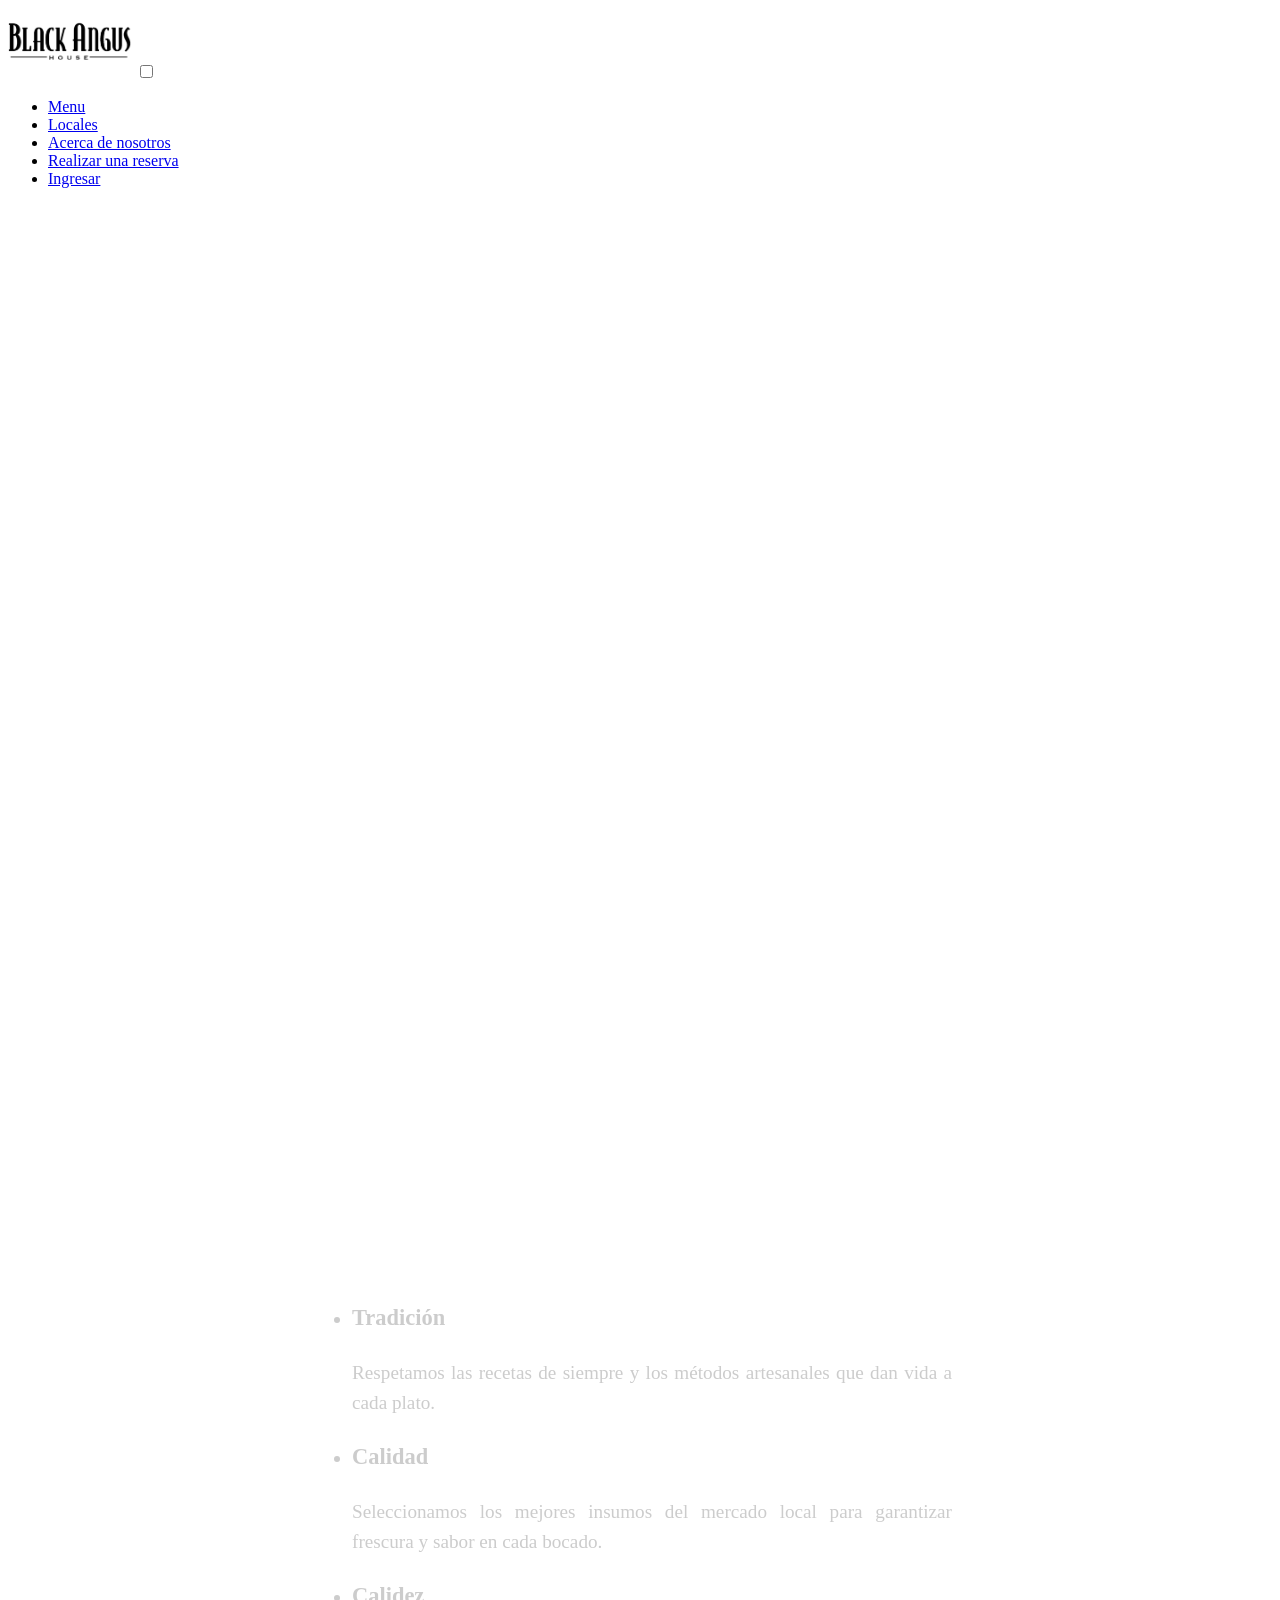
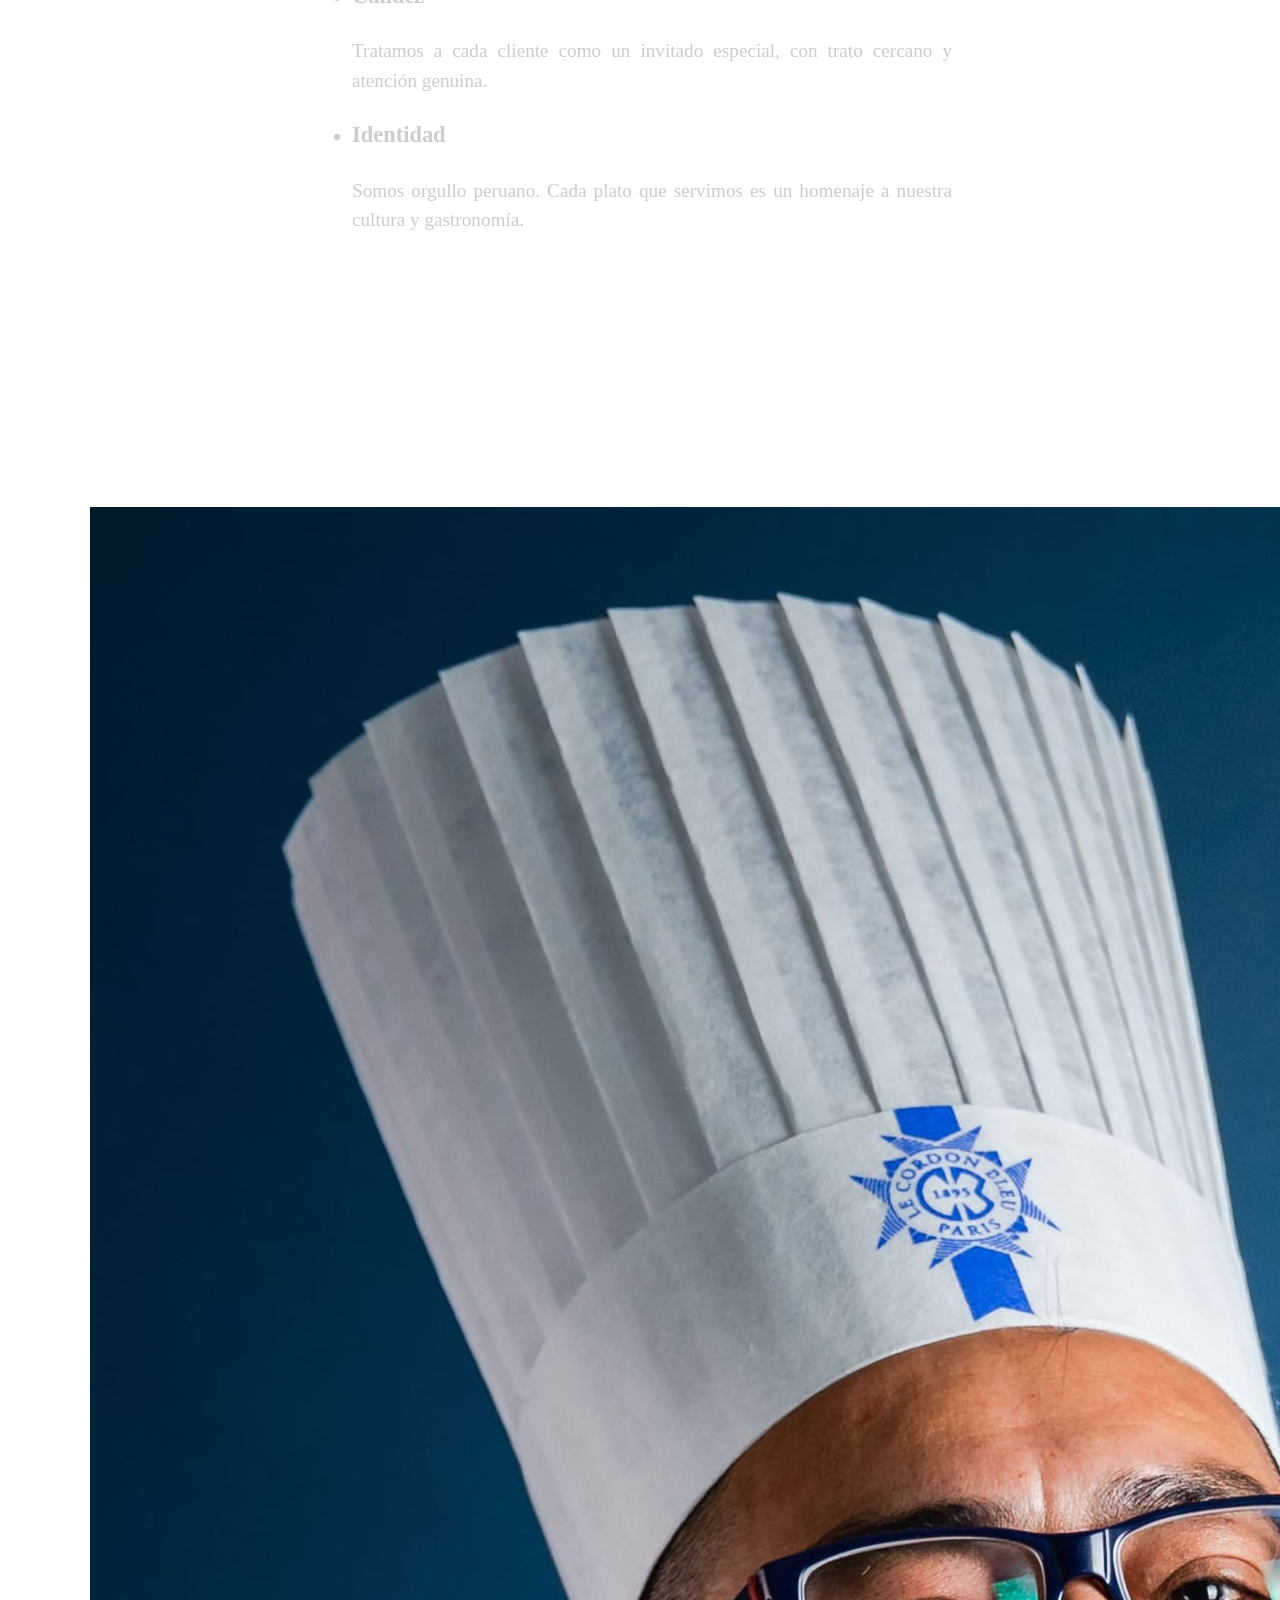
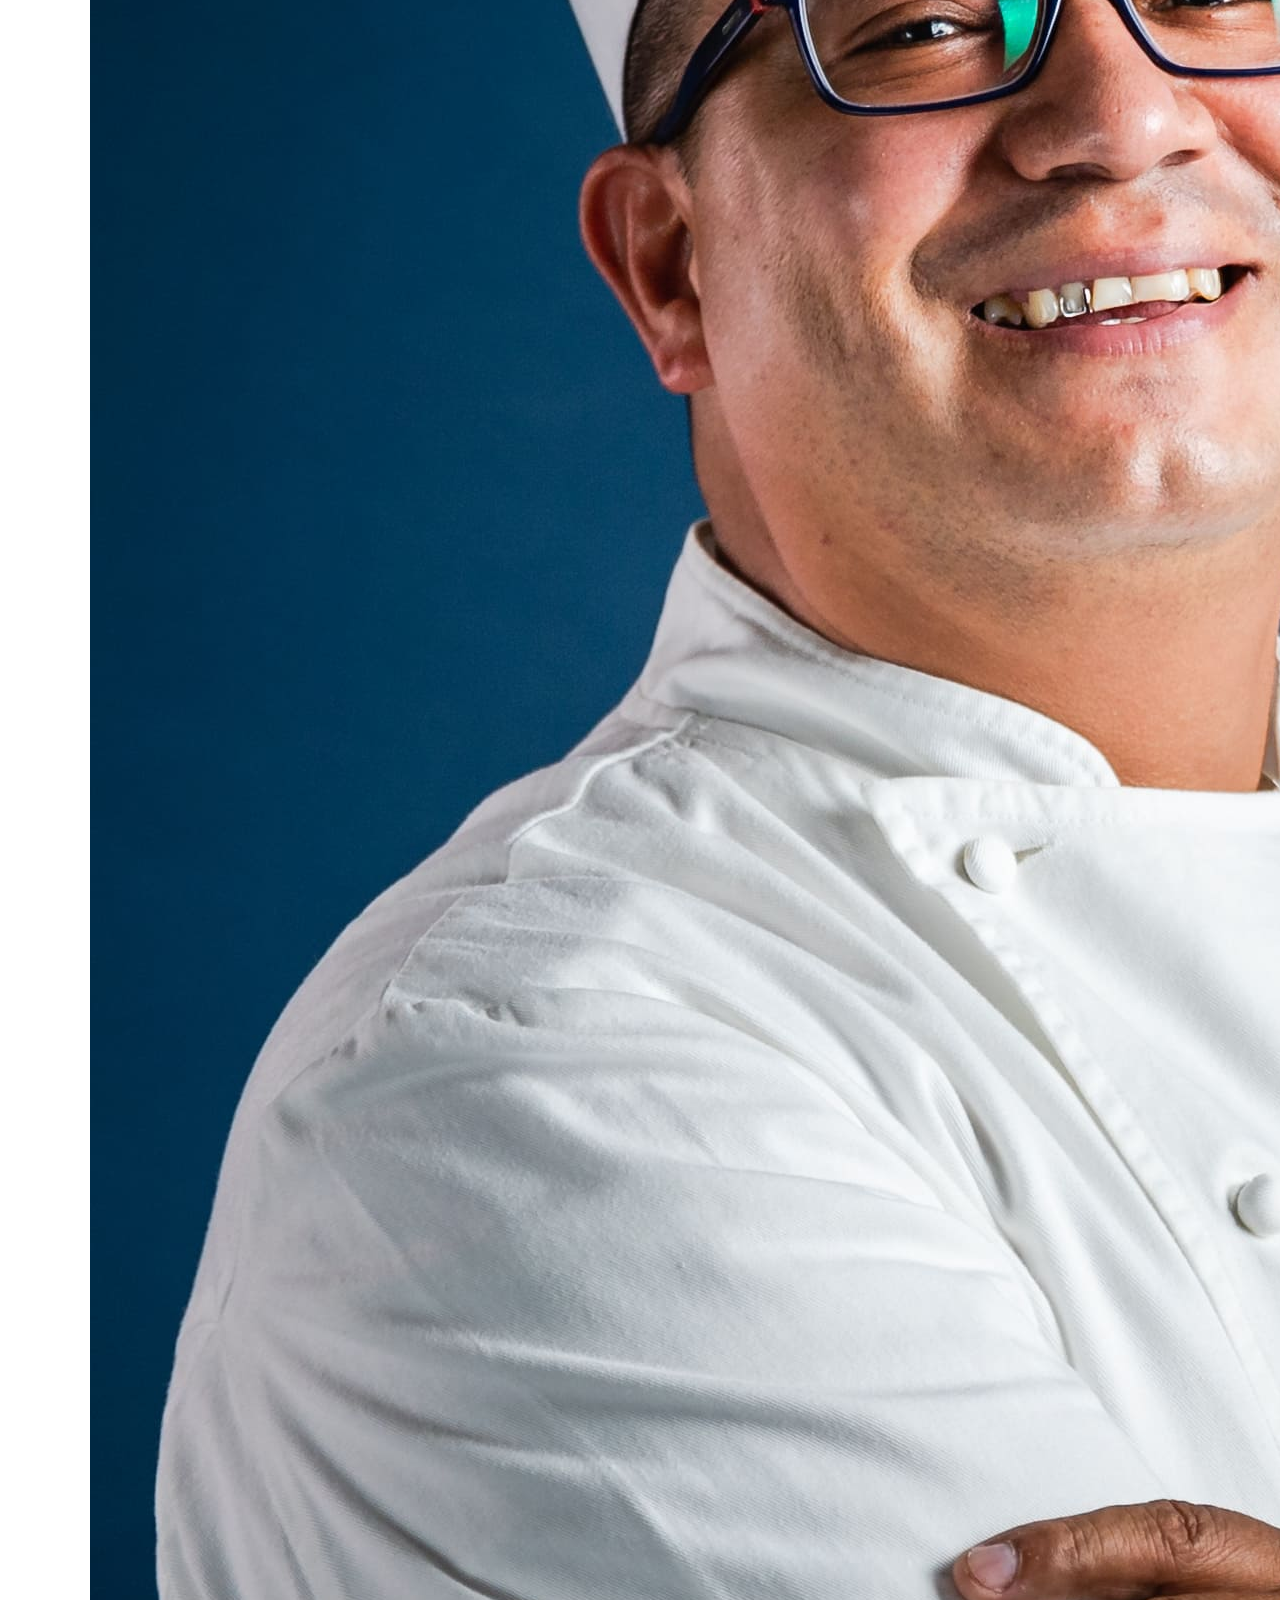
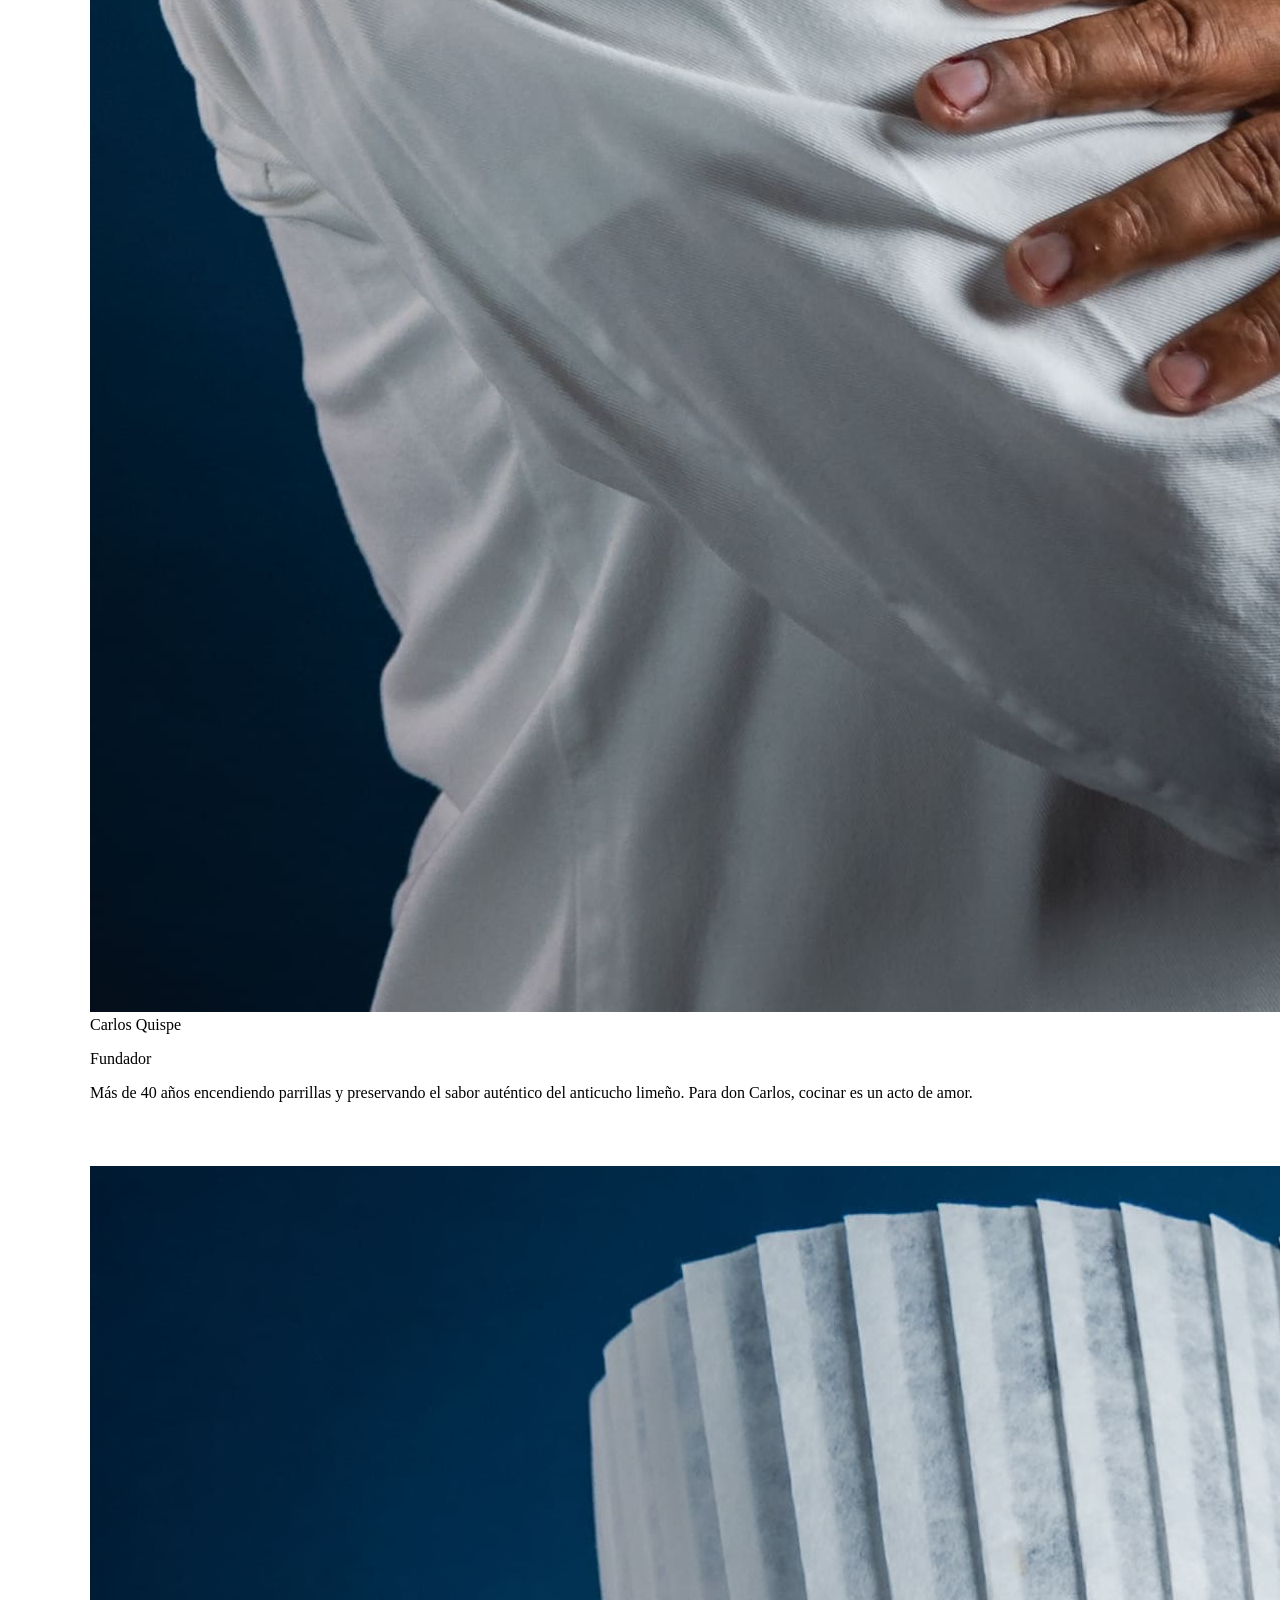
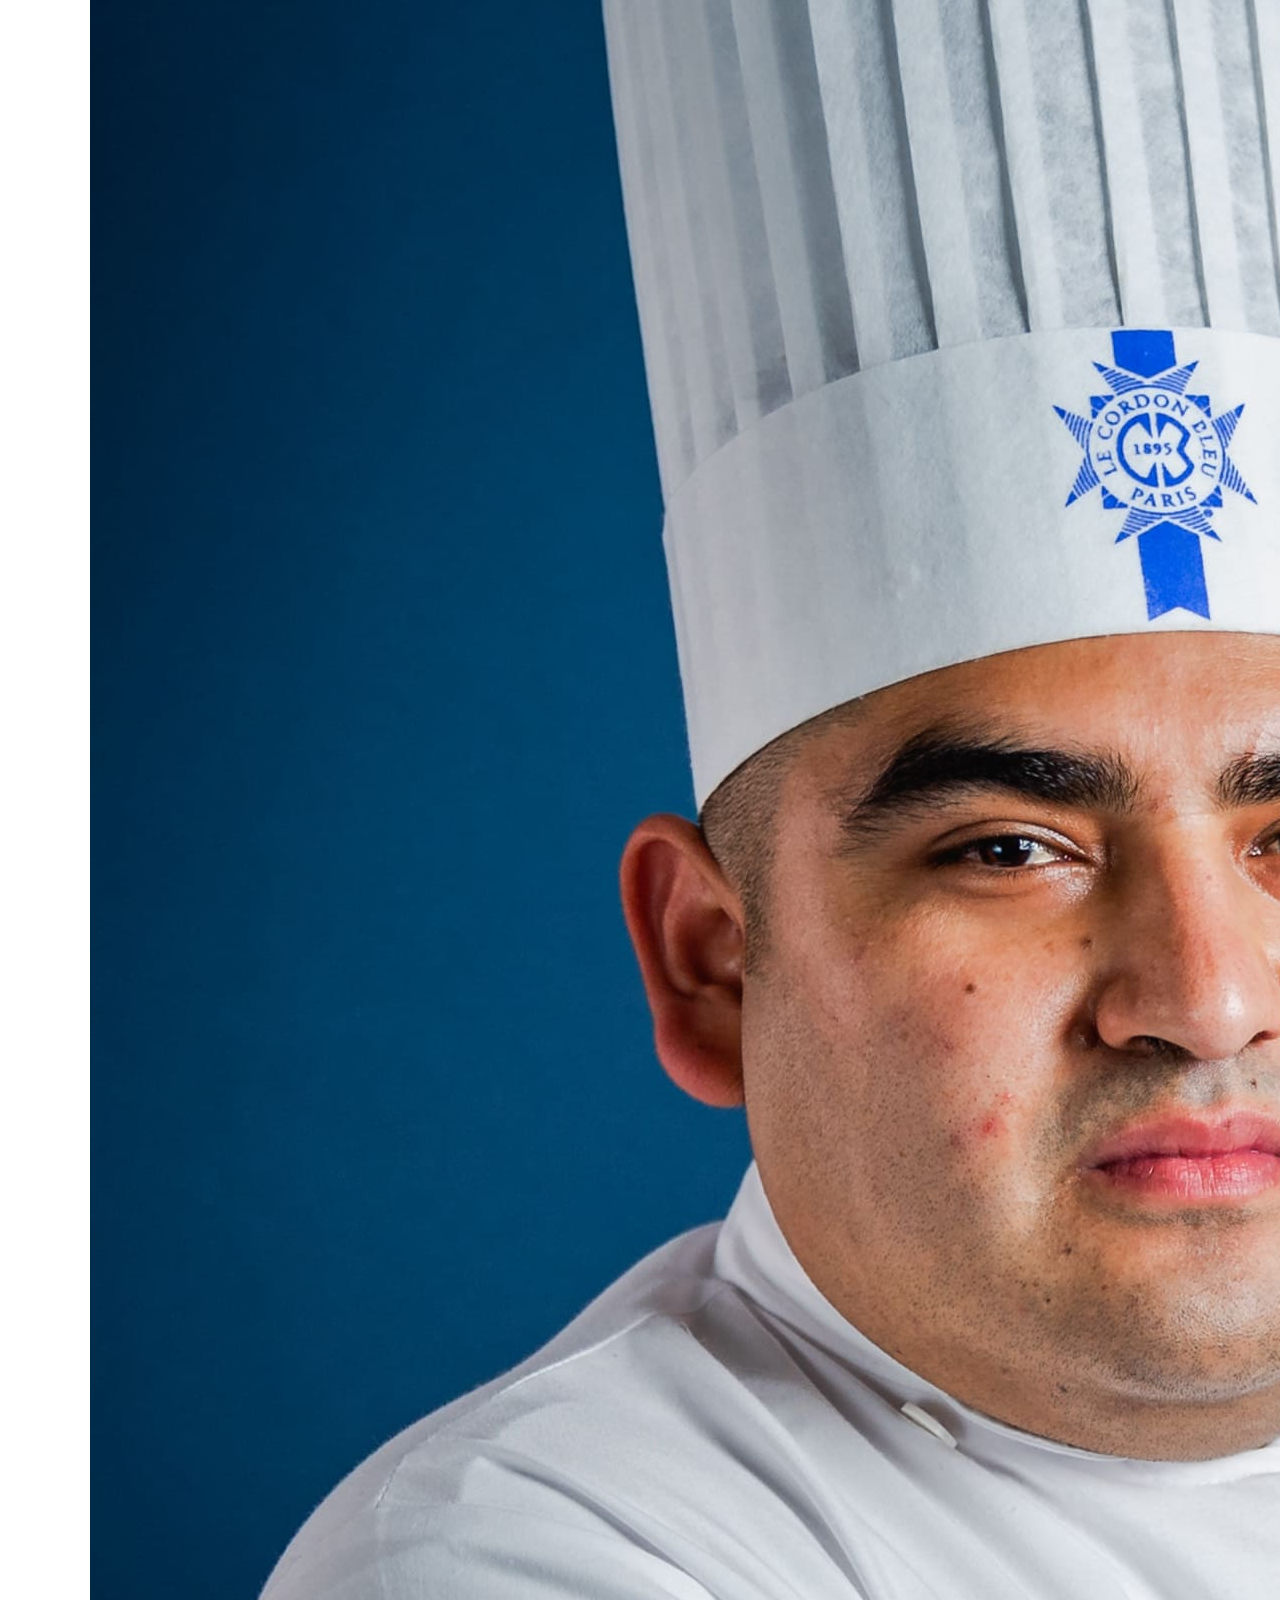
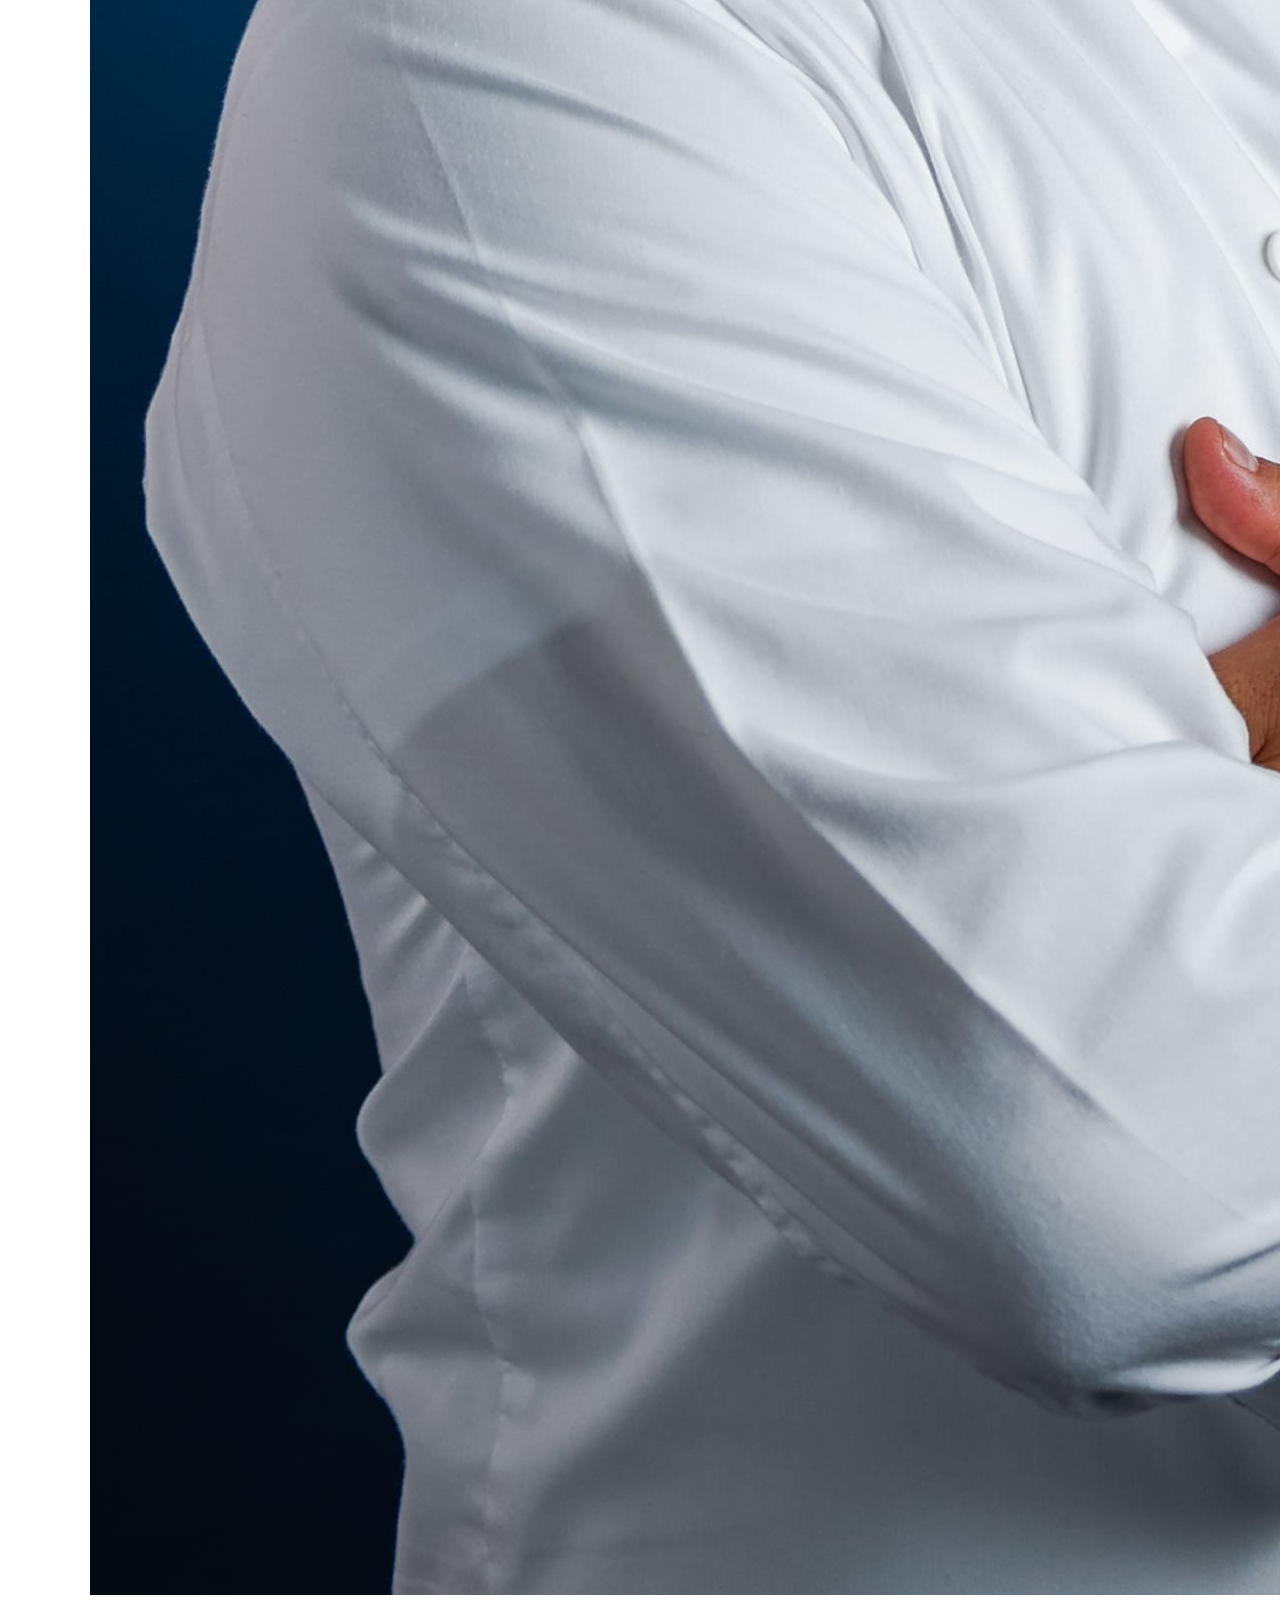
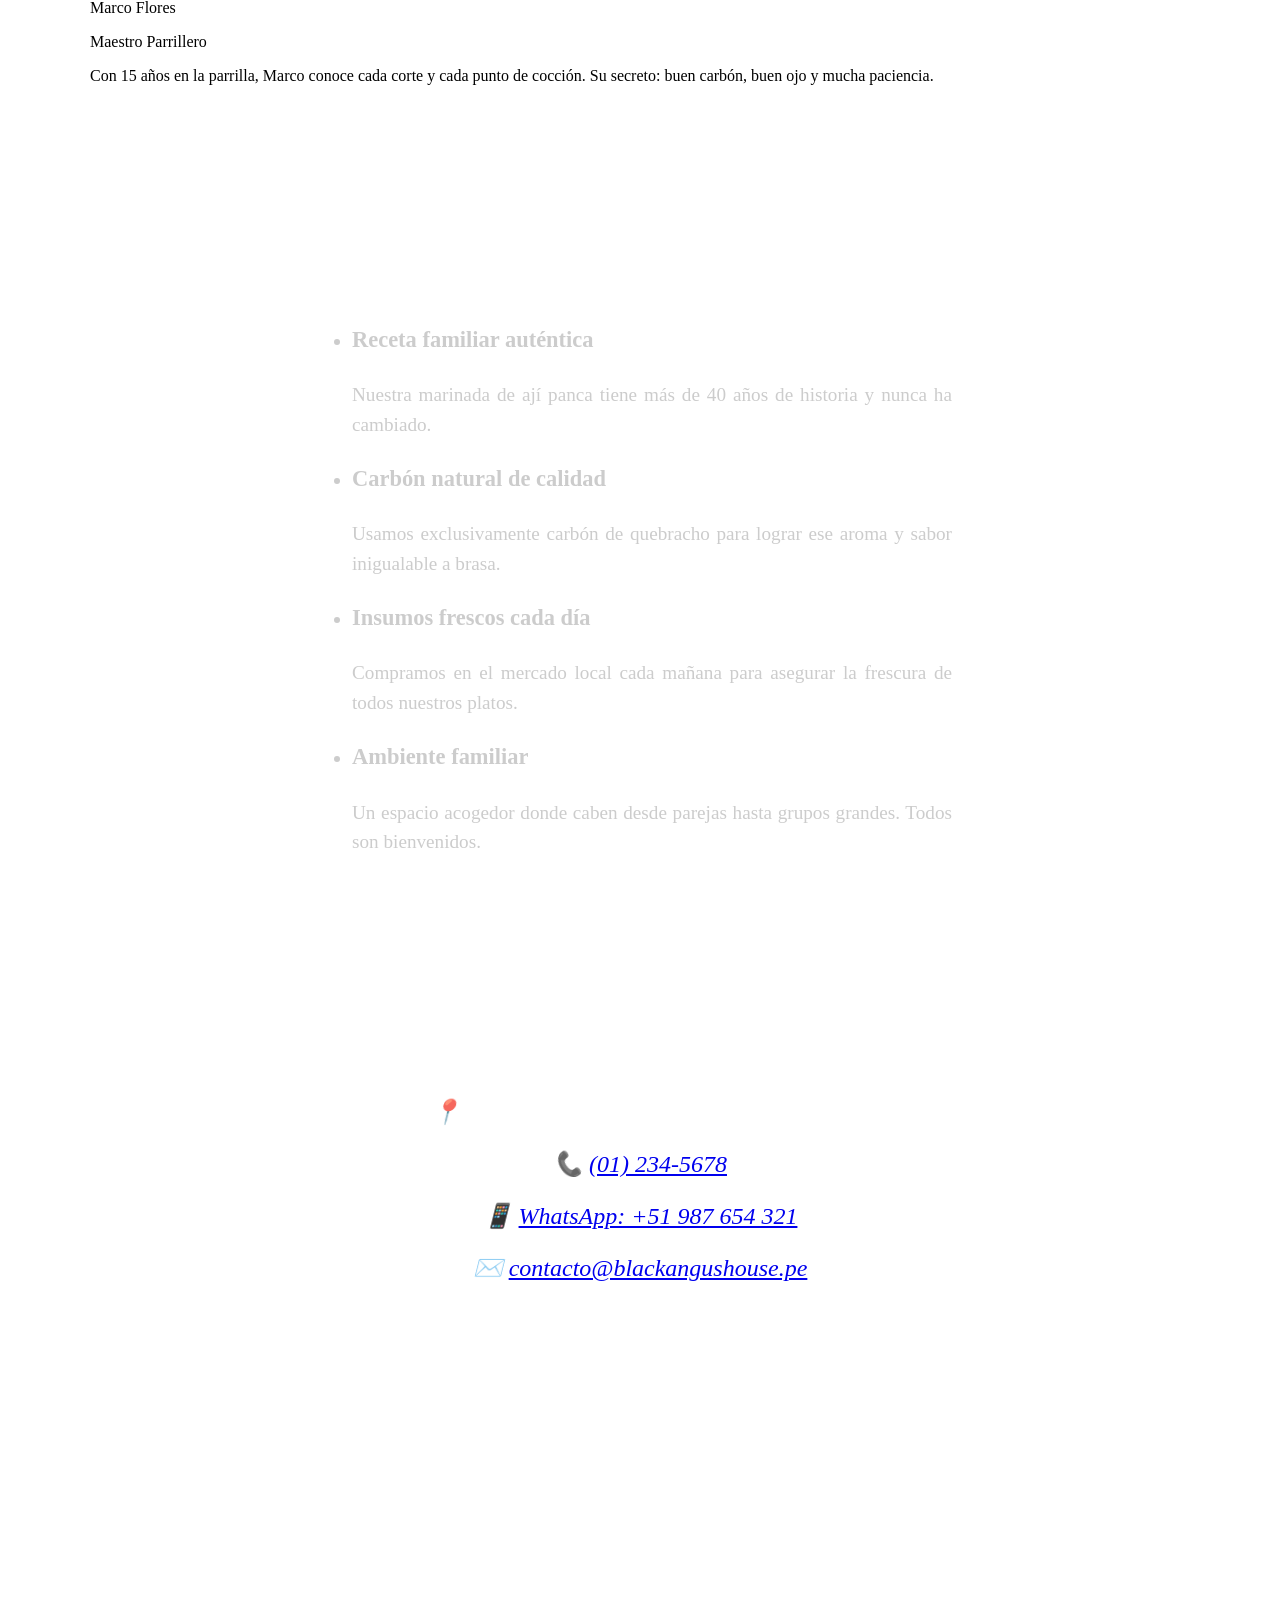
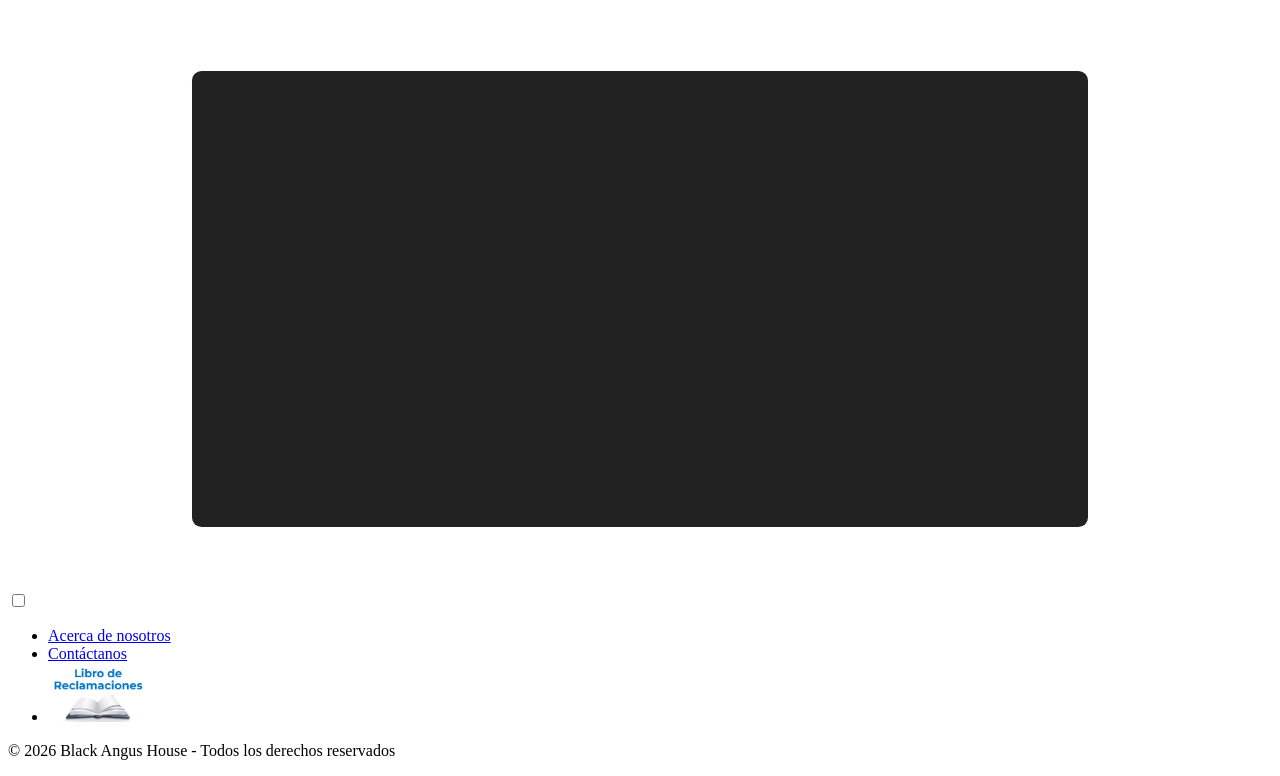
<file: nosotros.html>
<!DOCTYPE html>
<html lang="es">
<head>
    <meta charset="UTF-8">
    <meta name="viewport" content="width=device-width, initial-scale=1.0">
    <link rel="stylesheet" href="styles/nosotros_style.css">
    <title>Black Angus House | Carnes y Parrilla</title>
</head>

<body>
  <!-- ENCABEZADO -->
  <header>
    <div class="navbar-area">
      <section class="container">
        <nav class="navbar contain">
          <a href="index.html" class="nav-logo"><img src="images/logo_dark.png" alt="Black Angus Logo" height="70"/></a>
          <input type="checkbox" id="nav-toggle" class="nav-toggle" />
          <label for="nav-toggle" class="nav-hamburger" aria-label="Abrir menú">
            <span></span>
            <span></span>
            <span></span>
          </label>
            <ul class="nav-links">
              <li><a href="menu.html">Menu</a></li>
              <li><a href="locales.html">Locales</a></li>
              <li><a href="nosotros.html">Acerca de nosotros</a></li>
              <li><a href="reservar.html">Realizar una reserva</a></li>
              <li><a href="login.html">Ingresar</a></li>
            </ul>
        </nav>
      </section>
    </div>
  </header>
  <!-- CONTENIDO PRINCIPAL -->
  <main>

    <!-- SECCIÓN: HISTORIA -->
    <section id="historia">
      <h2>Nuestra Historia</h2>
      <p>
        Todo comenzó en 1985, cuando don Carlos Quispe montó un pequeño puesto 
        de anticuchos en el jirón Quilca, en el corazón del Centro de Lima. 
        Con una parrilla artesanal, carbón de calidad y una receta familiar 
        heredada de su madre, rápidamente se ganó el cariño del barrio.
      </p>
      <p>
        Con los años, lo que fue un humilde carrito se convirtió en un 
        restaurante que hoy recibe a cientos de comensales cada semana. 
        Aunque crecimos, nunca cambiamos lo esencial: la misma receta, 
        el mismo carbón, el mismo amor por la buena cocina peruana.
      </p>
    </section>

    <!-- SECCIÓN: MISIÓN Y VISIÓN -->
    <section id="mision">
      <h2>Misión y Visión</h2>

      <article>
        <h3>Misión</h3>
        <p>
          Ofrecer a cada cliente una experiencia auténtica de la carne 
          peruana, con ingredientes frescos, sabores tradicionales 
          y una atención que haga sentir a todos como en casa.
        </p>
      </article>

      <article>
        <h3>Visión</h3>
        <p>
          Ser el referente de anticuchos y parrilla criolla en Lima, 
          preservando las tradiciones culinarias del Perú y llevándolas 
          a nuevas generaciones sin perder su esencia.
        </p>
      </article>
    </section>

    <!-- SECCIÓN: VALORES -->
    <section id="valores">
      <h2>Nuestros Valores</h2>

      <ul>
        <li>
          <h3>Tradición</h3>
          <p>Respetamos las recetas de siempre y los métodos artesanales que dan vida a cada plato.</p>
        </li>
        <li>
          <h3>Calidad</h3>
          <p>Seleccionamos los mejores insumos del mercado local para garantizar frescura y sabor en cada bocado.</p>
        </li>
        <li>
          <h3>Calidez</h3>
          <p>Tratamos a cada cliente como un invitado especial, con trato cercano y atención genuina.</p>
        </li>
        <li>
          <h3>Identidad</h3>
          <p>Somos orgullo peruano. Cada plato que servimos es un homenaje a nuestra cultura y gastronomía.</p>
        </li>
      </ul>
    </section>

    <!-- SECCIÓN: EQUIPO -->
    <section id="equipo-lista">
          <div id="equipo-intro">
            <h1 class="equipo__title">Nuestro Equipo</h1>
          </div>

          <div id="equipo-intro">
            <h2 class="equipo__subtitle">Detrás de cada carne hay personas que ponen el alma en su trabajo.</h2>
          </div>

          <div class="equipo__grid">

              <!-- SECCIÓN: ENTRADAS -->
              <article class="card">
                <div class="card__image-wrapper">
                  <div class="card__image-placeholder">
                    <img src="images/people/carlos.jpg" alt="Foto de Carlos Quispe, fundador"/>
                  </div>
                </div>
                <div class="card__body">
                  <span class="card__title">Carlos Quispe</span>
                  <p class="card__description"> Fundador </p>
                  <p class="card__description"> Más de 40 años encendiendo parrillas y preservando el sabor 
                  auténtico del anticucho limeño. Para don Carlos, cocinar es 
                  un acto de amor. </p>
                </div>
              </article>
            
              <article class="card">
                <div class="card__image-wrapper">
                  <div class="card__image-placeholder">
                    <img src="images/people/lucia.jpg" alt="Foto de Lucía Quispe, chef principal"/>
                  </div>
                </div>
                <div class="card__body">
                  <span class="card__title">Lucía Quispe</span>
                  <p class="card__description"> Chef Principal </p>
                  <p class="card__description"> Hija del fundador y alma de la cocina actual. Lucía estudió 
                  gastronomía en Le Cordon Bleu Lima y fusiona técnica moderna 
                  con las recetas de su padre. </p>
                </div>
              </article>

              <article class="card">
                <div class="card__image-wrapper">
                  <div class="card__image-placeholder">
                    <img src="images/people/marco.jpg" alt="Foto de Marco Flores, parrillero"/>
                  </div>
                </div>
                <div class="card__body">
                  <span class="card__title">Marco Flores</span>
                  <p class="card__description"> Maestro Parrillero </p>
                  <p class="card__description"> Con 15 años en la parrilla, Marco conoce cada corte y cada 
                  punto de cocción. Su secreto: buen carbón, buen ojo y mucha paciencia. </p>
                </div>
              </article>
          </div>
        </section>

    <!-- SECCIÓN: POR QUÉ ELEGIRNOS -->
    <section id="por-que">
      <h2>¿Por qué elegirnos?</h2>

      <ul>
        <li>
          <h3>Receta familiar auténtica</h3>
          <p>Nuestra marinada de ají panca tiene más de 40 años de historia y nunca ha cambiado.</p>
        </li>
        <li>
          <h3>Carbón natural de calidad</h3>
          <p>Usamos exclusivamente carbón de quebracho para lograr ese aroma y sabor inigualable a brasa.</p>
        </li>
        <li>
          <h3>Insumos frescos cada día</h3>
          <p>Compramos en el mercado local cada mañana para asegurar la frescura de todos nuestros platos.</p>
        </li>
        <li>
          <h3>Ambiente familiar</h3>
          <p>Un espacio acogedor donde caben desde parejas hasta grupos grandes. Todos son bienvenidos.</p>
        </li>
      </ul>
    </section>


    <!-- SECCIÓN: CONTACTO -->
    <section id="contacto">
      <h2>Encuéntranos</h2>

      <address>
        <p>📍 Av. La Mar 450, Miraflores, Lima, Perú</p>
        <p>📞 <a href="tel:+5112345678">(01) 234-5678</a></p>
        <p>📱 <a href="https://wa.me/51987654321">WhatsApp: +51 987 654 321</a></p>
        <p>✉️ <a href="mailto:contacto@blackangushouse.pe">contacto@blackangushouse.pe</a></p>
        <p>Facebook: facebook.com/blackangushause</p>
        <p>Instagram: instagram.com/blackangushause</p>
        <p>Twitter: twitter.com/blackangushause</p>
      </address>

      <h3>Horario de atención</h3>
      <table>
        <thead>
          <tr>
            <th>Día</th>
            <th>Horario</th>
          </tr>
        </thead>
        <tbody>
          <tr>
            <td>Lunes a viernes</td>
            <td>12:00 pm – 10:00 pm</td>
          </tr>
          <tr>
            <td>Sábados</td>
            <td>12:00 pm – 11:00 pm</td>
          </tr>
          <tr>
            <td>Domingos</td>
            <td>12:00 pm – 9:00 pm</td>
          </tr>
        </tbody>
      </table>

      <!-- Espacio reservado para mapa -->
      <div id="mapa">

        <iframe src="https://www.google.com/maps/embed?pb=!1m14!1m12!1m3!1d580.0728537940311!2d-77.03413781492262!3d-12.02633910742002!2m3!1f0!2f0!3f0!3m2!1i1024!2i768!4f13.1!5e0!3m2!1sen!2spe!4v1779844541275!5m2!1sen!2spe"
          width="100%" 
          height="450" 
          style="border:0;" 
          allowfullscreen="" 
          loading="lazy" 
          referrerpolicy="no-referrer-when-downgrade">
        </iframe>

      </div>
    </section>
    
  </main>


    <!-- PIE DE PÁGINA -->
    <footer>
    <div class="footer-about">
      <nav class="footer-nav contain">
        <input type="checkbox" id="footer-nav-toggle" class="footer-nav-toggle" />
        <label for="footer-nav-toggle" class="footer-nav-hamburger" aria-label="Abrir menú del pie de página">
          <span></span>
          <span></span>
          <span></span>
        </label>
        <ul class="footer-nav-links">
            <li><a href="nosotros.html">Acerca de nosotros</a></li>
            <li><a href="nosotros.html#contacto">Contáctanos</a></li>
            <li><a href="https://forms.gle/2TB8Co67aePxxZjV9" target="_blank"><img src="images/complain_book.png" alt="Libro de reclamaciones" width="100vw"/></a></li>
        </ul>
      </nav>
    </div>
    <p class="copyright">© 2026 Black Angus House - Todos los derechos reservados</p>
  </footer>
</body>
</html>
</file>
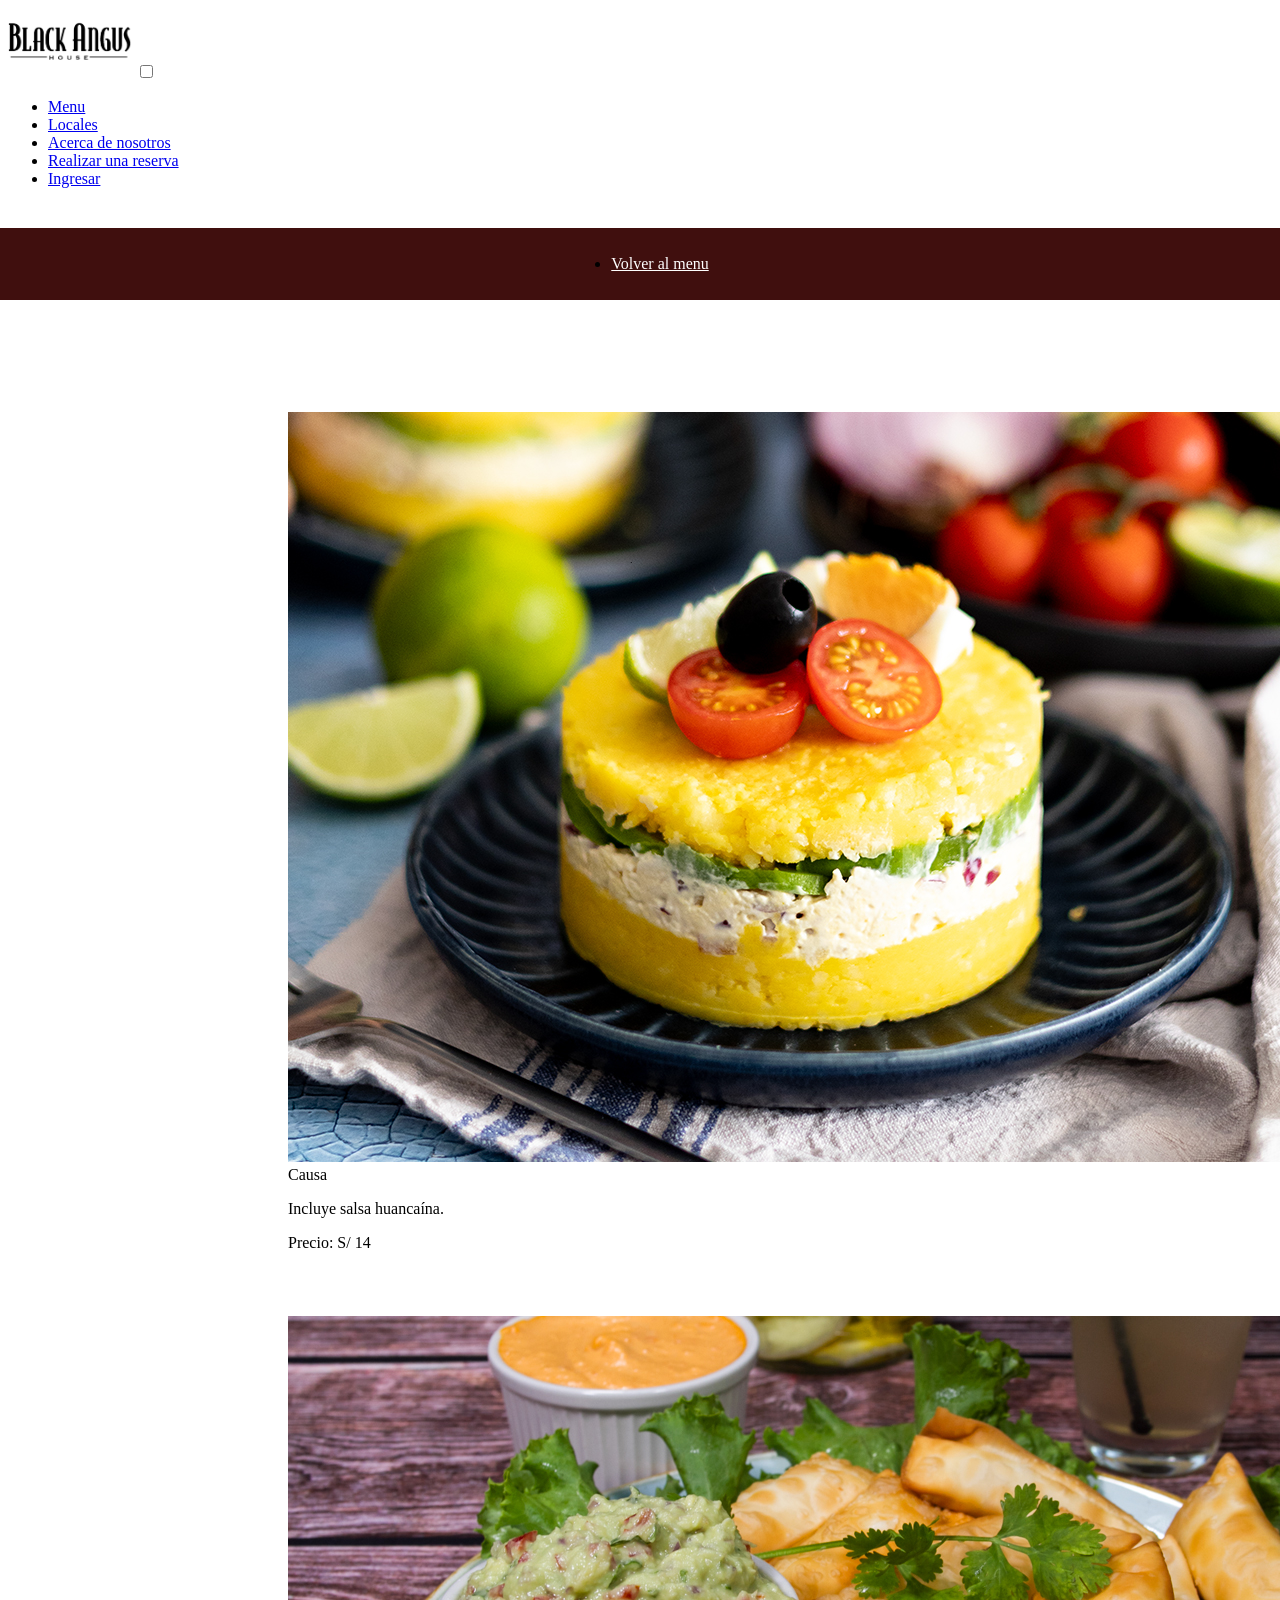
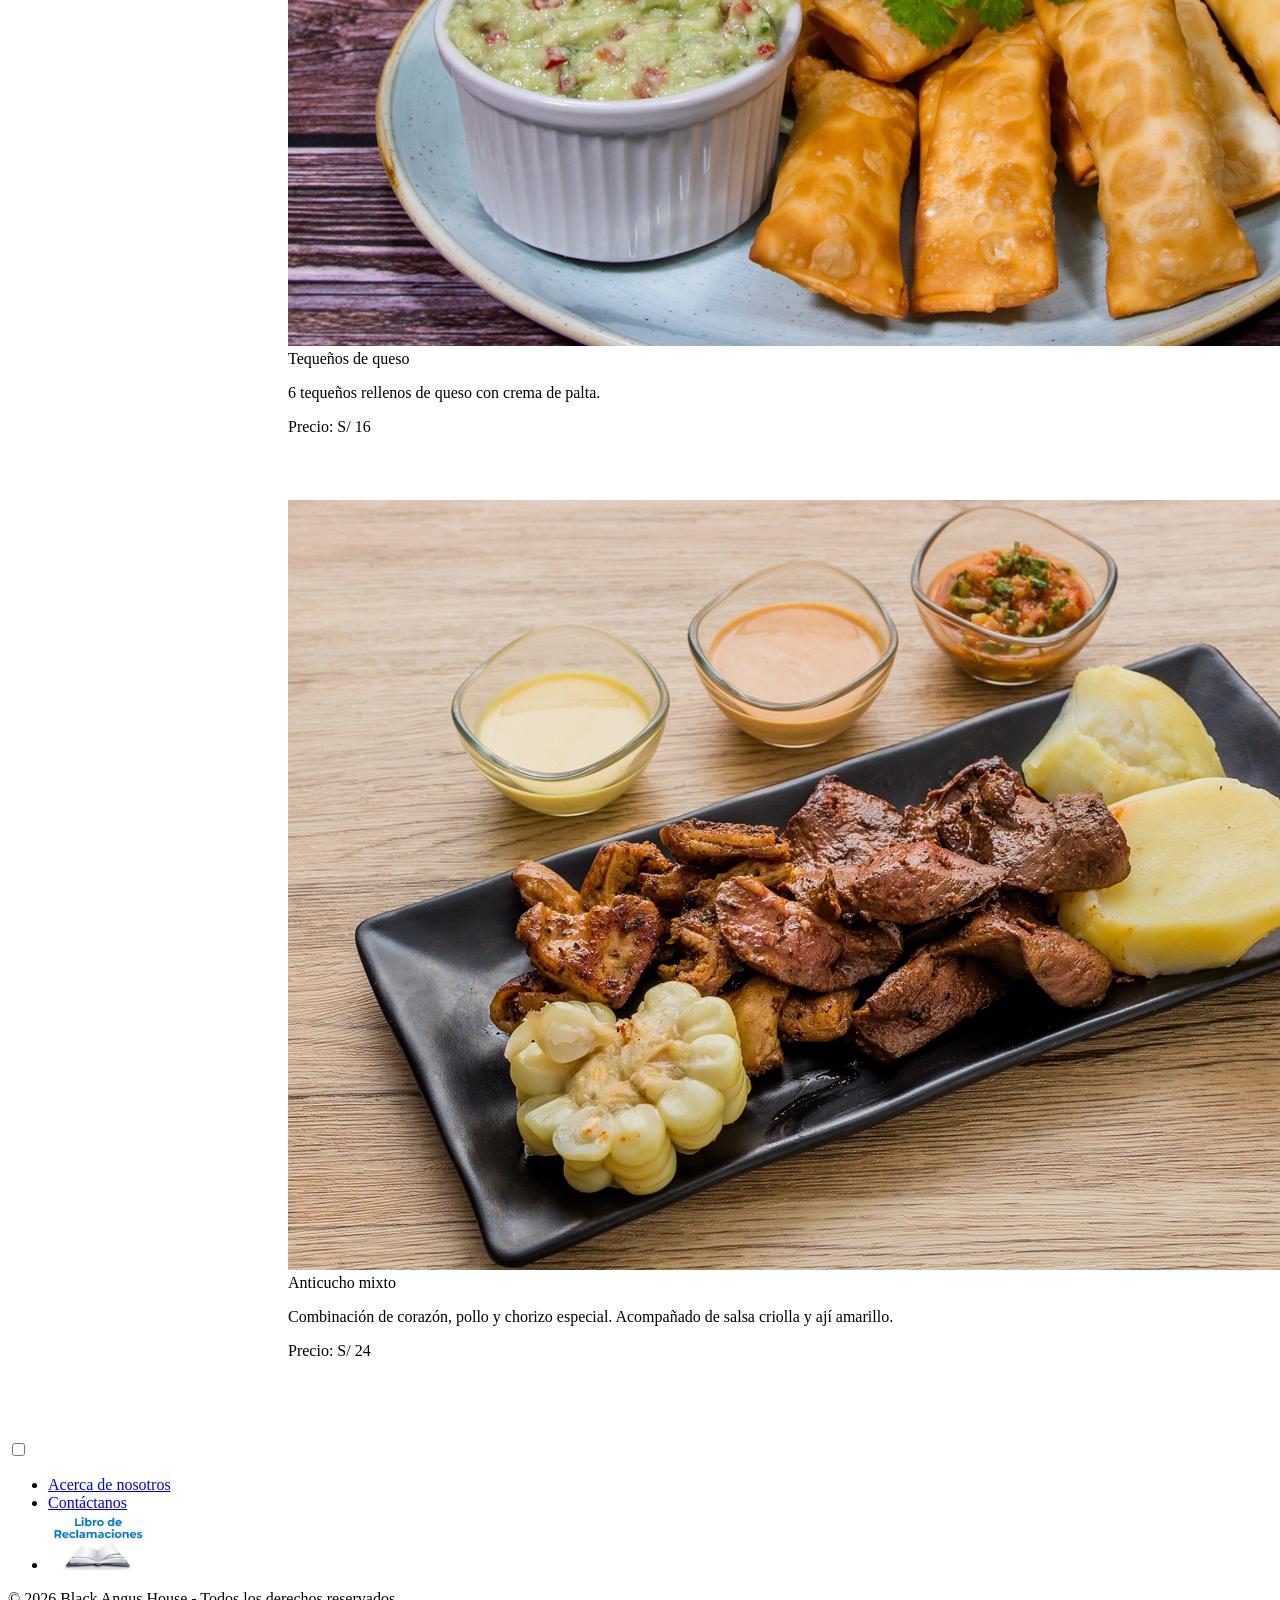
<file: promociones.html>
<!DOCTYPE html>
<html lang="es">
<head>
  <meta charset="UTF-8">
  <meta name="viewport" content="width=device-width, initial-scale=1.0">
  <link rel="stylesheet" href="styles/menu_style.css" />
  <title>Black Angus House | Carnes y Parrilla</title>
</head>

<body>
  <!-- ENCABEZADO -->
  <header>
    <div class="navbar-area">
      <section class="container">
        <nav class="navbar contain">
          <a href="index.html" class="nav-logo"><img src="images/logo_dark.png" alt="Black Angus Logo" height="70"/></a>
          <input type="checkbox" id="nav-toggle" class="nav-toggle" />
          <label for="nav-toggle" class="nav-hamburger" aria-label="Abrir menú">
            <span></span>
            <span></span>
            <span></span>
          </label>
            <ul class="nav-links">
              <li><a href="menu.html">Menu</a></li>
              <li><a href="locales.html">Locales</a></li>
              <li><a href="nosotros.html">Acerca de nosotros</a></li>
              <li><a href="reservar.html">Realizar una reserva</a></li>
              <li><a href="login.html">Ingresar</a></li>
            </ul>
        </nav>
      </section>
    </div>
  </header>

  <!-- CONTENIDO PRINCIPAL -->
  <main>
    <div class="menu-navbar">
      <ul class="nav-links">
        <li><a href="menu.html">Volver al menu</a></li>
      </ul>
    </div>
    <div class="menu-container">
    <div class="menu-container">
      
        <!-- MENU -->

        <div id="platillos-intro">
          <h1 class="platillos__title">Promociones Espectaculares</h1>
        </div>
        <section id="platillos-lista">

          <div class="platillos__grid">

              <!-- SECCIÓN: ENTRADAS -->
              <article class="card">
                <div class="card__image-wrapper">
                  <div class="card__image-placeholder">
                    <img src="images/Causa.jpg" alt="Imagen de platillo Causa"/>
                  </div>
                </div>
                <div class="card__body">
                  <span class="card__title">Causa</span>
                  <p class="card__description"> Incluye salsa huancaína. </p>
                  <p class="card__description"> Precio: S/ 14 </p>
                </div>
              </article>
            
              <article class="card">
                <div class="card__image-wrapper">
                  <div class="card__image-placeholder">
                    <img src="images/Chorizo_Casero.jpeg" alt="Imagen de platillo Chorizo casero"/>
                  </div>
                </div>
                <div class="card__body">
                  <span class="card__title">Chorizo casero</span>
                  <p class="card__description"> 3 chorizos caseros </p>
                  <p class="card__description"> Precio: S/ 12 </p>
                </div>
              </article>

              <article class="card">
                <div class="card__image-wrapper">
                  <div class="card__image-placeholder">
                    <img src="images/Tequenos_de_Queso.jpg" alt="Imagen de platillo Tequeños de queso"/>
                  </div>
                </div>
                <div class="card__body">
                  <span class="card__title">Tequeños de queso</span>
                  <p class="card__description"> 6 tequeños rellenos de queso con crema de palta. </p>
                  <p class="card__description"> Precio: S/ 16 </p>
                </div>
              </article>

              <article class="card">
                <div class="card__image-wrapper">
                  <div class="card__image-placeholder">
                    <img src="images/anticucho.png" alt="Imagen de platillo Anticucho de corazón Clásico"/>
                  </div>
                </div>
                <div class="card__body">
                  <span class="card__title">Anticucho de corazón Clásico</span>
                  <p class="card__description"> Corazón de res marinado en ají panca, vinagre y comino. Servido con choclo y papa sancochada. </p>
                  <p class="card__description"> Precio: S/ 18 </p>
                </div>
              </article>
            
              <article class="card">
                <div class="card__image-wrapper">
                  <div class="card__image-placeholder">
                    <img src="images/anticucho-mixto.jpg" alt="Imagen de platillo Anticucho mixto"/>
                  </div>
                </div>
                <div class="card__body">
                  <span class="card__title">Anticucho mixto</span>
                  <p class="card__description"> Combinación de corazón, pollo y chorizo especial. Acompañado de salsa criolla y ají amarillo. </p>
                  <p class="card__description"> Precio: S/ 24 </p>
                </div>
              </article>

              <article class="card">
                <div class="card__image-wrapper">
                  <div class="card__image-placeholder">
                    <img src="images/anticuchos-de-pollo.webp" alt="Imagen de platillo Anticucho de pollo"/>
                  </div>
                </div>
                <div class="card__body">
                  <span class="card__title">Anticucho de pollo</span>
                  <p class="card__description"> Pechuga de pollo en marinada de ají amarillo y limón. Suave, jugoso y muy aromático. </p>
                  <p class="card__description"> Precio: S/ 16 </p>
                </div>
              </article>

            </div>
        </section>
      </div>
  </main>

    <!-- PIE DE PÁGINA -->
    <footer>
    <div class="footer-about">
      <nav class="footer-nav contain">
        <input type="checkbox" id="footer-nav-toggle" class="footer-nav-toggle" />
        <label for="footer-nav-toggle" class="footer-nav-hamburger" aria-label="Abrir menú del pie de página">
          <span></span>
          <span></span>
          <span></span>
        </label>
        <ul class="footer-nav-links">
            <li><a href="nosotros.html">Acerca de nosotros</a></li>
            <li><a href="nosotros.html#contacto">Contáctanos</a></li>
            <li><a href="https://forms.gle/2TB8Co67aePxxZjV9" target="_blank"><img src="images/complain_book.png" alt="Libro de reclamaciones" width="100vw"/></a></li>
        </ul>
      </nav>
    </div>
    <p class="copyright">© 2026 Black Angus House - Todos los derechos reservados</p>
  </footer>
</body>
</html>
</file>
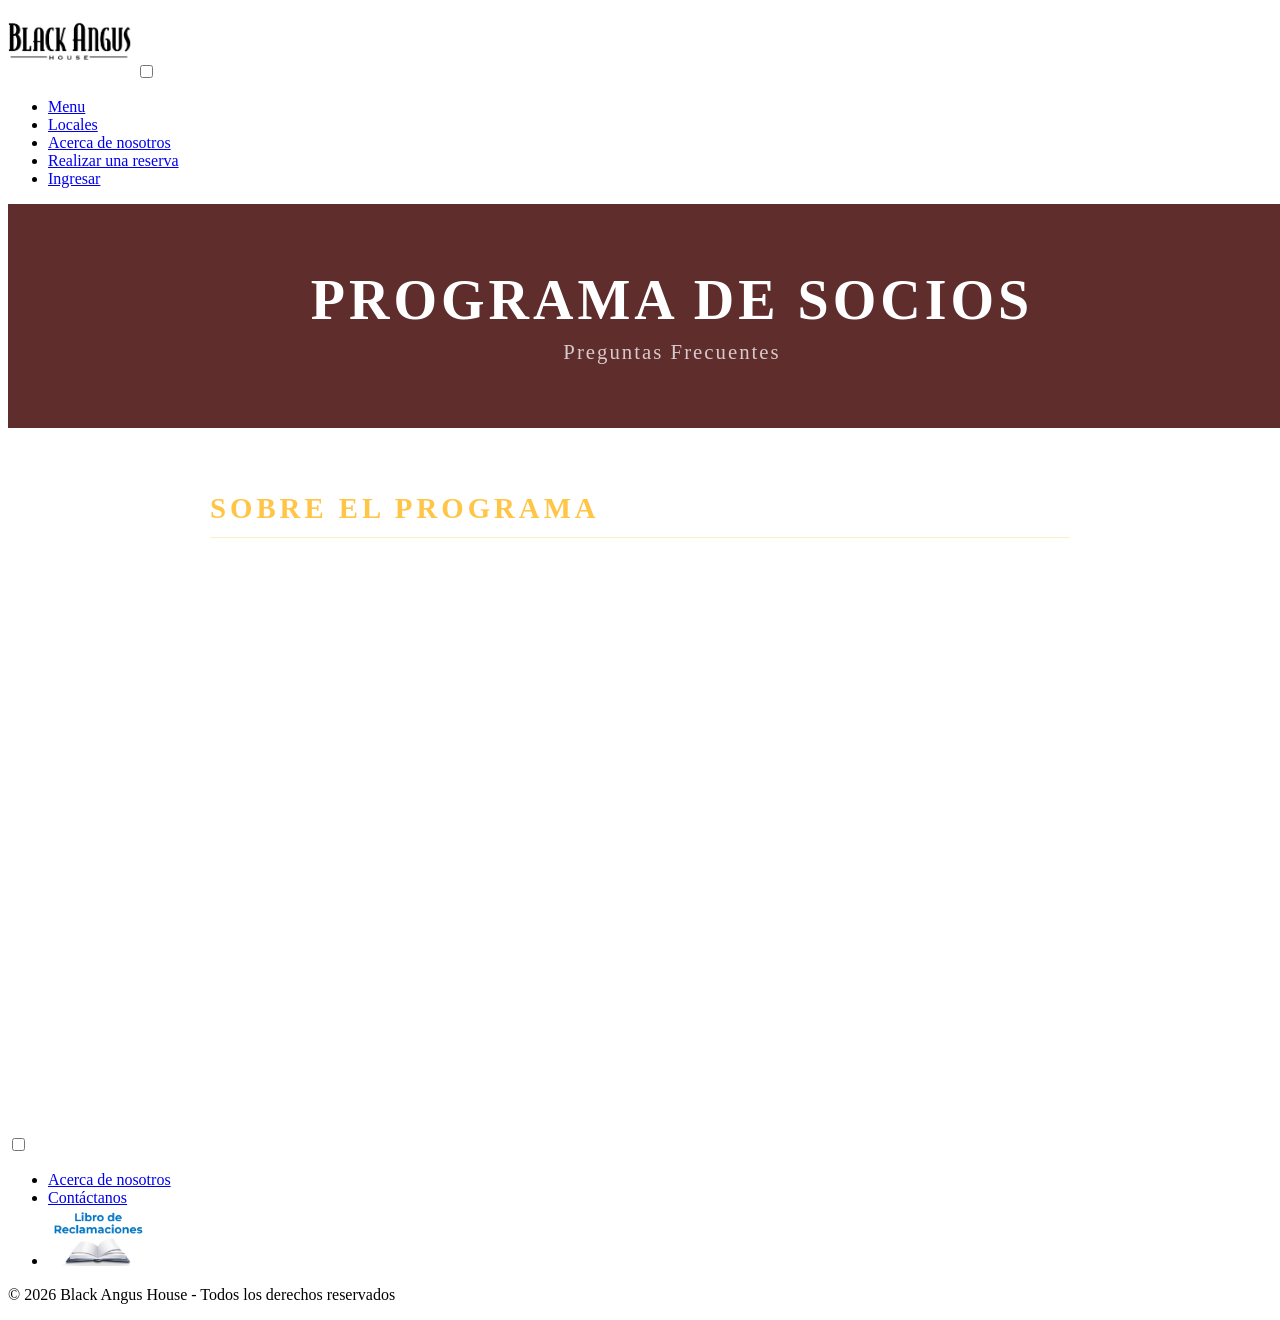
<file: socios-faq.html>
<!DOCTYPE html>
<html lang="es">
<head>
  <meta charset="UTF-8">
  <meta name="viewport" content="width=device-width, initial-scale=1.0">
  <link rel="preconnect" href="https://fonts.googleapis.com">
  <link rel="preconnect" href="https://fonts.gstatic.com" crossorigin>
  <link href="https://fonts.googleapis.com/css2?family=Cormorant+Garamond:ital,wght@0,400;0,600;1,400&display=swap" rel="stylesheet">
  <link rel="stylesheet" href="styles/faq_style.css">
  <title>Preguntas Frecuentes - Socios | Black Angus House</title>
</head>
<body>
<!-- ENCABEZADO -->
  <header>
    <div class="navbar-area">
      <section class="container">
        <nav class="navbar contain">
          <a href="index.html" class="nav-logo"><img src="images/logo_dark.png" alt="Black Angus Logo" height="70"/></a>
          <input type="checkbox" id="nav-toggle" class="nav-toggle" />
          <label for="nav-toggle" class="nav-hamburger" aria-label="Abrir menú">
            <span></span>
            <span></span>
            <span></span>
          </label>
            <ul class="nav-links">
              <li><a href="menu.html">Menu</a></li>
              <li><a href="locales.html">Locales</a></li>
              <li><a href="nosotros.html">Acerca de nosotros</a></li>
              <li><a href="reservar.html">Realizar una reserva</a></li>
              <li><a href="login.html">Ingresar</a></li>
            </ul>
        </nav>
      </section>
    </div>
  </header>

  <main id="main-content">

    <div class="faq-hero">
      <h1>Programa de Socios</h1>
      <p>Preguntas Frecuentes</p>
    </div>

    <section class="faq-section">
      <h2 class="faq-section-title">Sobre el Programa</h2>

      <div class="faq-item">
        <input type="checkbox" id="faq-1" class="faq-toggle" />
        <label for="faq-1" class="faq-question">
          ¿Qué es el programa de socios de Black Angus House?
          <span class="faq-icon"></span>
        </label>
        <div class="faq-answer">
          <div class="faq-answer-inner">
            El programa de socios de Black Angus House es una iniciativa diseñada para recompensar a nuestros clientes leales con descuentos exclusivos, promociones especiales y beneficios únicos en nuestros restaurantes. Al unirte al programa, podrás acumular puntos por cada compra que realices y canjearlos por descuentos en tus futuras visitas.
          </div>
        </div>
      </div>

      <div class="faq-item">
        <input type="checkbox" id="faq-2" class="faq-toggle" />
        <label for="faq-2" class="faq-question">
          ¿Cómo puedo unirme al programa de socios?
          <span class="faq-icon"></span>
        </label>
        <div class="faq-answer">
          <div class="faq-answer-inner">
            Para unirte al programa de socios, simplemente debes visitar cualquiera de nuestros locales y solicitar información sobre el programa. También puedes registrarte en línea a través de nuestro sitio web.
          </div>
        </div>
      </div>

      <div class="faq-item">
        <input type="checkbox" id="faq-3" class="faq-toggle" />
        <label for="faq-3" class="faq-question">
          ¿Cuáles son los beneficios de ser un socio de Black Angus House?
          <span class="faq-icon"></span>
        </label>
        <div class="faq-answer">
          <div class="faq-answer-inner">
            Como socio de Black Angus House, disfrutarás de descuentos exclusivos en nuestros platos más populares, promociones especiales durante todo el año, acceso a eventos exclusivos para socios y la oportunidad de acumular puntos por cada compra que realices. Descubre la lista entera de beneficios <a href="socios.html">aquí</a>.
          </div>
        </div>
      </div>

      <div class="faq-item">
        <input type="checkbox" id="faq-4" class="faq-toggle" />
        <label for="faq-4" class="faq-question">
          ¿Qué recompensas puedo obtener con mis puntos?
          <span class="faq-icon"></span>
        </label>
        <div class="faq-answer">
          <div class="faq-answer-inner">
            El programa de socios te permite canjear tus puntos en cualquier momento una vez que alcances el mínimo requerido. Las recompensas disponibles son:
            <ul>
              <li>500 puntos — 1 postre gratis</li>
              <li>750 puntos — 1 bebida especial gratis</li>
              <li>1000 puntos — $10 de descuento en tu orden</li>
              <li>1500 puntos — 1 entrada de cortesía</li>
              <li>2500 puntos — 1 plato principal gratis (hasta $35 de valor)</li>
            </ul>
            Además, durante tu mes de cumpleaños acumularás el doble de puntos. ¡Activa tus notificaciones para no perderte las sorpresas exclusivas para socios!
          </div>
        </div>
      </div>

      <div class="faq-item">
        <input type="checkbox" id="faq-5" class="faq-toggle" />
        <label for="faq-5" class="faq-question">
          ¿Mis recompensas tienen fecha de vencimiento?
          <span class="faq-icon"></span>
        </label>
        <div class="faq-answer">
          <div class="faq-answer-inner">
            Las recompensas ganadas vencen a los 120 días desde la fecha en que fueron obtenidas. La recompensa de bienvenida (10% de descuento en tu primera compra) vence 14 días después de tu registro. Las recompensas por referidos vencen 30 días después de que tu amigo se una al programa y realice su primera compra.
          </div>
        </div>
      </div>

      <div class="faq-item">
        <input type="checkbox" id="faq-6" class="faq-toggle" />
        <label for="faq-6" class="faq-question">
          ¿Cómo canjeo mis recompensas?
          <span class="faq-icon"></span>
        </label>
        <div class="faq-answer">
          <div class="faq-answer-inner">
            Para usuarios del sitio web, antes de realizar tu pedido en línea o en el restaurante, ingresa a tu cuenta y selecciona la recompensa que deseas canjear. Esta quedará vinculada a tu cuenta y se aplicará automáticamente al momento del pago. Para pedidos en el local, te recomendamos recordarle a tu servidor la oferta que deseas utilizar.
          </div>
        </div>
      </div>

      <div class="faq-item">
        <input type="checkbox" id="faq-7" class="faq-toggle" />
        <label for="faq-7" class="faq-question">
          ¿Qué compras acumulan puntos?
          <span class="faq-icon"></span>
        </label>
        <div class="faq-answer">
          <div class="faq-answer-inner">
            Todas las compras de alimentos y bebidas realizadas en nuestros locales o a través de nuestro sitio web son elegibles para acumular puntos. Las compras realizadas a través de terceros no califican para el programa.
          </div>
        </div>
      </div>

      <div class="faq-item">
        <input type="checkbox" id="faq-8" class="faq-toggle" />
        <label for="faq-8" class="faq-question">
          ¿Puedo combinar más de una recompensa en una sola visita?
          <span class="faq-icon"></span>
        </label>
        <div class="faq-answer">
          <div class="faq-answer-inner">
            Solo es posible canjear un descuento por visita. Las recompensas y ofertas no pueden combinarse entre sí, ni con otras promociones vigentes. Las recompensas no son válidas en fechas de feriados.
          </div>
        </div>
      </div>

      <div class="faq-item">
        <input type="checkbox" id="faq-9" class="faq-toggle" />
        <label for="faq-9" class="faq-question">
          ¿Cuánto tiempo tarda en verse reflejada mi acumulación de puntos?
          <span class="faq-icon"></span>
        </label>
        <div class="faq-answer">
          <div class="faq-answer-inner">
            Una vez completada tu compra en el local o en línea, los puntos se agregarán a tu cuenta en tiempo real. Si no ves tus puntos reflejados, intenta cerrar sesión y volver a ingresar. Si el problema persiste, contáctanos a través de la sección <a href="nosotros.html#contacto">Contáctanos</a> indicando tu nombre, número de socio y fecha de compra.
          </div>
        </div>
      </div>

    </section>

  </main>

  <!-- PIE DE PÁGINA -->
  <footer>
    <div class="footer-about">
      <nav class="footer-nav contain">
        <input type="checkbox" id="footer-nav-toggle" class="footer-nav-toggle" />
        <label for="footer-nav-toggle" class="footer-nav-hamburger" aria-label="Abrir menú del pie de página">
          <span></span>
          <span></span>
          <span></span>
        </label>
        <ul class="footer-nav-links">
            <li><a href="nosotros.html">Acerca de nosotros</a></li>
            <li><a href="nosotros.html#contacto">Contáctanos</a></li>
            <li><a href="https://forms.gle/2TB8Co67aePxxZjV9" target="_blank"><img src="images/complain_book.png" alt="Libro de reclamaciones" width="100vw"/></a></li>
        </ul>
      </nav>
    </div>
    <p class="copyright">© 2026 Black Angus House - Todos los derechos reservados</p>
  </footer>
</body>
</html>
</file>
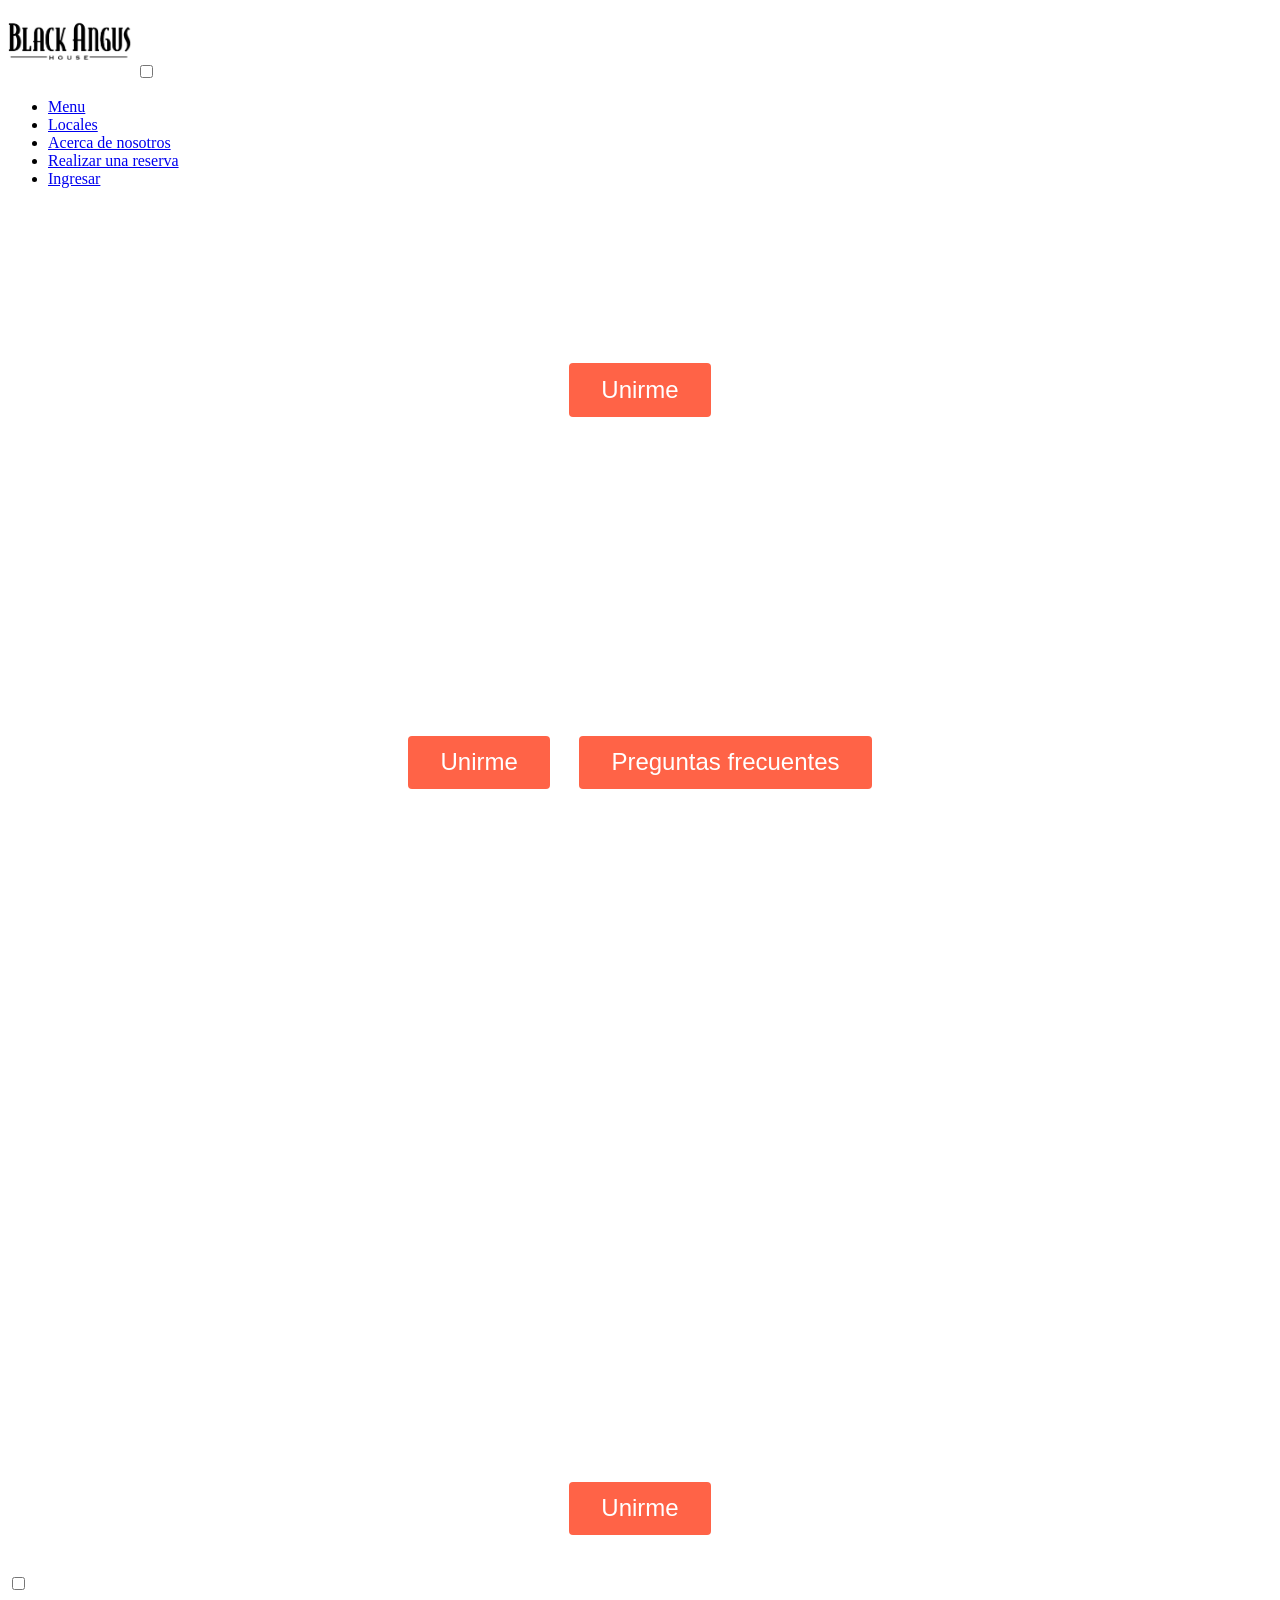
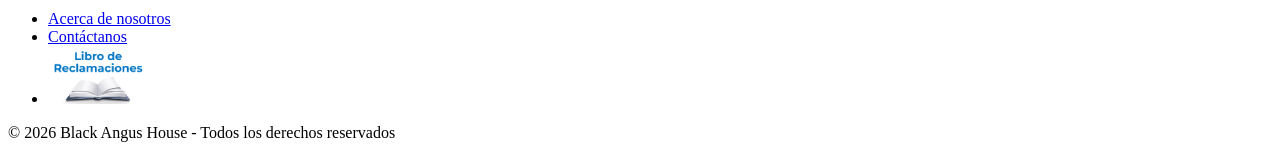
<file: socios.html>
<!DOCTYPE html>
<html lang="es">
<head>
    <meta charset="UTF-8">
    <meta name="viewport" content="width=device-width, initial-scale=1.0">
    <link rel="stylesheet" href="styles/socios_style.css">
    <title>Black Angus House | Carnes y Parrilla</title>
</head>

<!--!!! NO IMPLEMENTADO !!!-->

<body>
  <!-- ENCABEZADO -->
  <header>
    <div class="navbar-area">
      <section class="container">
        <nav class="navbar contain">
          <a href="index.html" class="nav-logo"><img src="images/logo_dark.png" alt="Black Angus Logo" height="70"/></a>
          <input type="checkbox" id="nav-toggle" class="nav-toggle" />
          <label for="nav-toggle" class="nav-hamburger" aria-label="Abrir menú">
            <span></span>
            <span></span>
            <span></span>
          </label>
            <ul class="nav-links">
              <li><a href="menu.html">Menu</a></li>
              <li><a href="locales.html">Locales</a></li>
              <li><a href="nosotros.html">Acerca de nosotros</a></li>
              <li><a href="reservar.html">Realizar una reserva</a></li>
              <li><a href="login.html">Ingresar</a></li>
            </ul>
        </nav>
      </section>
    </div>
  </header>

  <main>
    <section id ="discounts">
      <div>
        <h2> Descuentos exclusivos </h2>
        <p> El programa de socios recompensa a los clientes leales con descuentos especiales y beneficios únicos.</p>
        <button><a href="login.html">Unirme</a></button>
      </div>

      <div>
        <p> Como funciona: Puntos por comer </p>
        <p> El programa de socios esta diseñado para recompensarte con cada compra realizada </p>
        <p> Por cada S/5 soles de compra completada, obten 5 puntos </p>
        <p> Si realizas una reserva y la confirmas, obtienes 10 puntos adicionales </p>
        <p> Puedes acumular puntos para luego canjearlos por descuentos o combos gratis en tus futuras visitas. </p>

        <button><a href="login.html">Unirme</a></button>
        <button><a href="socios-faq.html">Preguntas frecuentes</a></button>
      </div>
    </section> 

      <div id="rewards">
        <p> Date un gustito </p>
        <p> Canjea tus puntos por descuentos exclusivos en nuestros platos más deliciosos. </p>
        <table>
          <tr>
            <th>Puntos acumulados</th>
            <th>Descuento</th>
          </tr>
          <tr>
            <td>100 puntos</td>
            <td>Bebida 1L gratis a eleccion</td>
          </tr>
          <tr>
            <td>200 puntos</td>
            <td>S/ 20 de descuento en tu próxima comida</td>
          </tr>
          <tr>
            <td>500 puntos</td>
            <td>Combo gratis (entrada + plato principal)</td>
          </tr>
          <tr>
            <td>1000 puntos</td>
            <td>Parrilla gratis para 2 personas</td>
          </tr>
          <tr>
            <td>2000 puntos</td>
            <td>Parrilla gratis familiar</td>
          </tr>
        </table>
        <p> Puedes ver los puntos acumulados en tu perfil Black Angus </p>
      </div>

      <div id="benefits">
        <p> Eso no es todo </p>
        <p> Además de los descuentos, nuestros socios disfrutan de beneficios unicos </p>
        <p> Bono cumpleañero: Hacer compras el dia de tu cumpleaños duplica los puntos ganados por compras realizadas durante todo el dia </p>
        <p> Regalo familiar: Por cada 4 personas que invites a comer, disfruta de un postre gratuito a eleccion </p>
        <p> Sorpresas por email: Recibe ofertas exclusivas y promociones especiales directamente en tu bandeja de entrada todos los meses </p>
        <button><a href="login.html">Unirme</a></button>
      </div> 

  <!-- PIE DE PÁGINA -->
  <footer>
    <div class="footer-about">
      <nav class="footer-nav contain">
        <input type="checkbox" id="footer-nav-toggle" class="footer-nav-toggle" />
        <label for="footer-nav-toggle" class="footer-nav-hamburger" aria-label="Abrir menú del pie de página">
          <span></span>
          <span></span>
          <span></span>
        </label>
        <ul class="footer-nav-links">
            <li><a href="nosotros.html">Acerca de nosotros</a></li>
            <li><a href="nosotros.html#contacto">Contáctanos</a></li>
            <li><a href="https://forms.gle/2TB8Co67aePxxZjV9" target="_blank"><img src="images/complain_book.png" alt="Libro de reclamaciones" width="100vw"/></a></li>
        </ul>
      </nav>
    </div>
    <p class="copyright">© 2026 Black Angus House - Todos los derechos reservados</p>
  </footer>
</body>
</html>
</file>
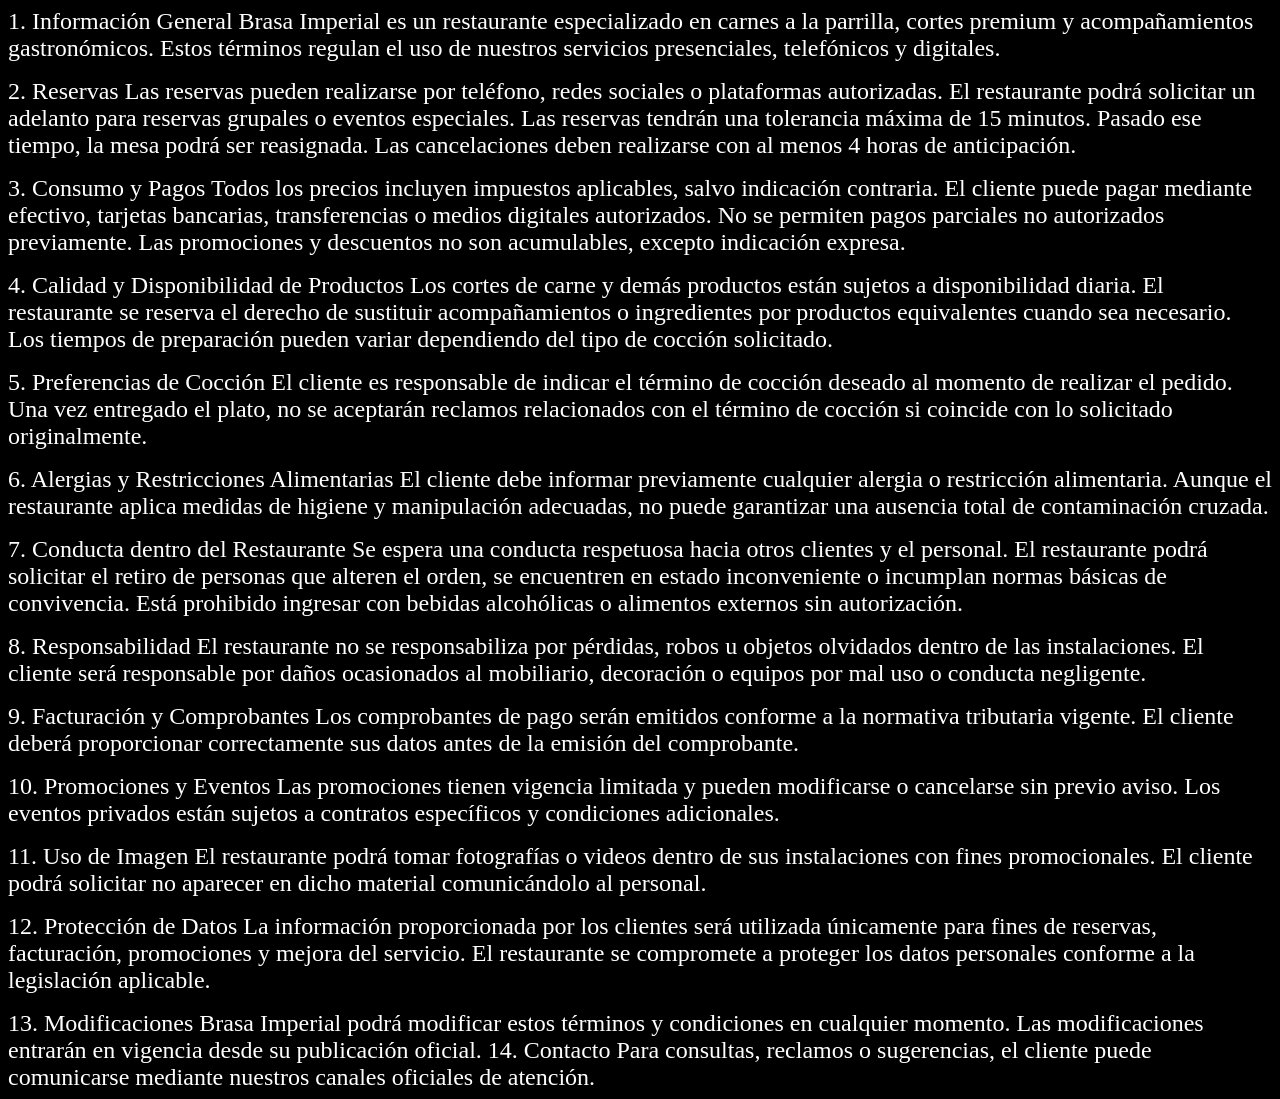
<file: terminos.html>
<!DOCTYPE html>
<html lang="en">
<head>
  <meta charset="UTF-8">
  <meta name="viewport" content="width=device-width, initial-scale=1.0">
  <title>Document</title>
  <style>
    body {
      font-size: 1.5rem;
      display: flex;
      flex-direction: column;
      background-color: black;
      color:white;
      align-items: start;
      gap: 1rem;
    }
  </style>
</head>
<body>

  <div> 
    1. Información General
    Brasa Imperial es un restaurante especializado en carnes a la parrilla, cortes premium y acompañamientos gastronómicos. Estos términos regulan el uso de nuestros servicios presenciales, telefónicos y digitales.
  </div>
  <div>
    2. Reservas
    Las reservas pueden realizarse por teléfono, redes sociales o plataformas autorizadas.
    El restaurante podrá solicitar un adelanto para reservas grupales o eventos especiales.
    Las reservas tendrán una tolerancia máxima de 15 minutos. Pasado ese tiempo, la mesa podrá ser reasignada.
    Las cancelaciones deben realizarse con al menos 4 horas de anticipación.
  </div>
  <div>
    3. Consumo y Pagos
    Todos los precios incluyen impuestos aplicables, salvo indicación contraria.
    El cliente puede pagar mediante efectivo, tarjetas bancarias, transferencias o medios digitales autorizados.
    No se permiten pagos parciales no autorizados previamente.
    Las promociones y descuentos no son acumulables, excepto indicación expresa.
  </div>
  <div>
    4. Calidad y Disponibilidad de Productos
    Los cortes de carne y demás productos están sujetos a disponibilidad diaria.
    El restaurante se reserva el derecho de sustituir acompañamientos o ingredientes por productos equivalentes cuando sea necesario.
    Los tiempos de preparación pueden variar dependiendo del tipo de cocción solicitado.
  </div>
  <div>
    5. Preferencias de Cocción
    El cliente es responsable de indicar el término de cocción deseado al momento de realizar el pedido.
    Una vez entregado el plato, no se aceptarán reclamos relacionados con el término de cocción si coincide con lo solicitado originalmente.
  </div>
  <div>
    6. Alergias y Restricciones Alimentarias
    El cliente debe informar previamente cualquier alergia o restricción alimentaria.
    Aunque el restaurante aplica medidas de higiene y manipulación adecuadas, no puede garantizar una ausencia total de contaminación cruzada.
  </div>
  <div>
    7. Conducta dentro del Restaurante
    Se espera una conducta respetuosa hacia otros clientes y el personal.
    El restaurante podrá solicitar el retiro de personas que alteren el orden, se encuentren en estado inconveniente o incumplan normas básicas de convivencia.
    Está prohibido ingresar con bebidas alcohólicas o alimentos externos sin autorización.
  </div>
  <div>
    8. Responsabilidad
    El restaurante no se responsabiliza por pérdidas, robos u objetos olvidados dentro de las instalaciones.
    El cliente será responsable por daños ocasionados al mobiliario, decoración o equipos por mal uso o conducta negligente.
  </div>
  <div>
    9. Facturación y Comprobantes
    Los comprobantes de pago serán emitidos conforme a la normativa tributaria vigente.
    El cliente deberá proporcionar correctamente sus datos antes de la emisión del comprobante.
  </div>
  <div>
    10. Promociones y Eventos
    Las promociones tienen vigencia limitada y pueden modificarse o cancelarse sin previo aviso.
    Los eventos privados están sujetos a contratos específicos y condiciones adicionales.
  </div>
  <div>
    11. Uso de Imagen
    El restaurante podrá tomar fotografías o videos dentro de sus instalaciones con fines promocionales.
    El cliente podrá solicitar no aparecer en dicho material comunicándolo al personal.
  </div>
  <div>
    12. Protección de Datos
    La información proporcionada por los clientes será utilizada únicamente para fines de reservas, facturación, promociones y mejora del servicio.
    El restaurante se compromete a proteger los datos personales conforme a la legislación aplicable.
  </div>
    13. Modificaciones

    Brasa Imperial podrá modificar estos términos y condiciones en cualquier momento. Las modificaciones entrarán en vigencia desde su publicación oficial.
  </div>
    14. Contacto

    Para consultas, reclamos o sugerencias, el cliente puede comunicarse mediante nuestros canales oficiales de atención.
  </div>
  
</body>
</html>
</file>
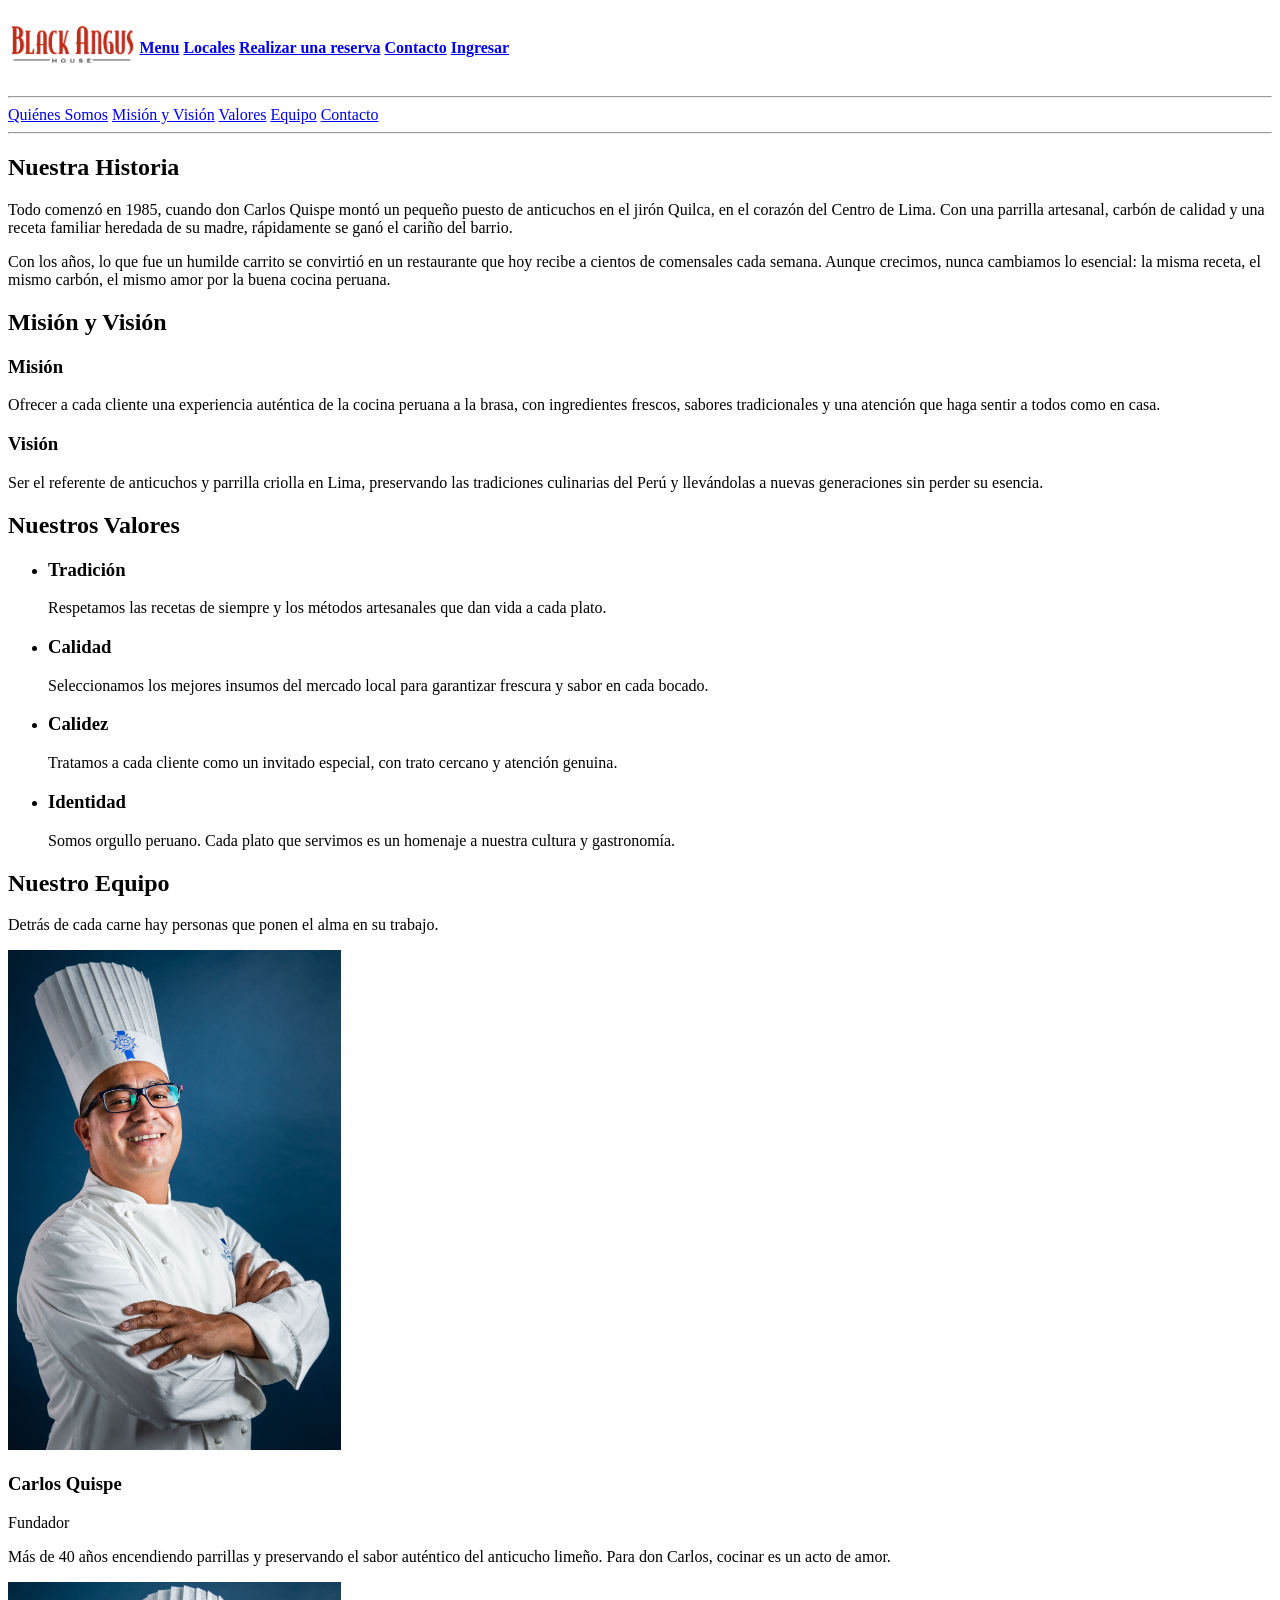
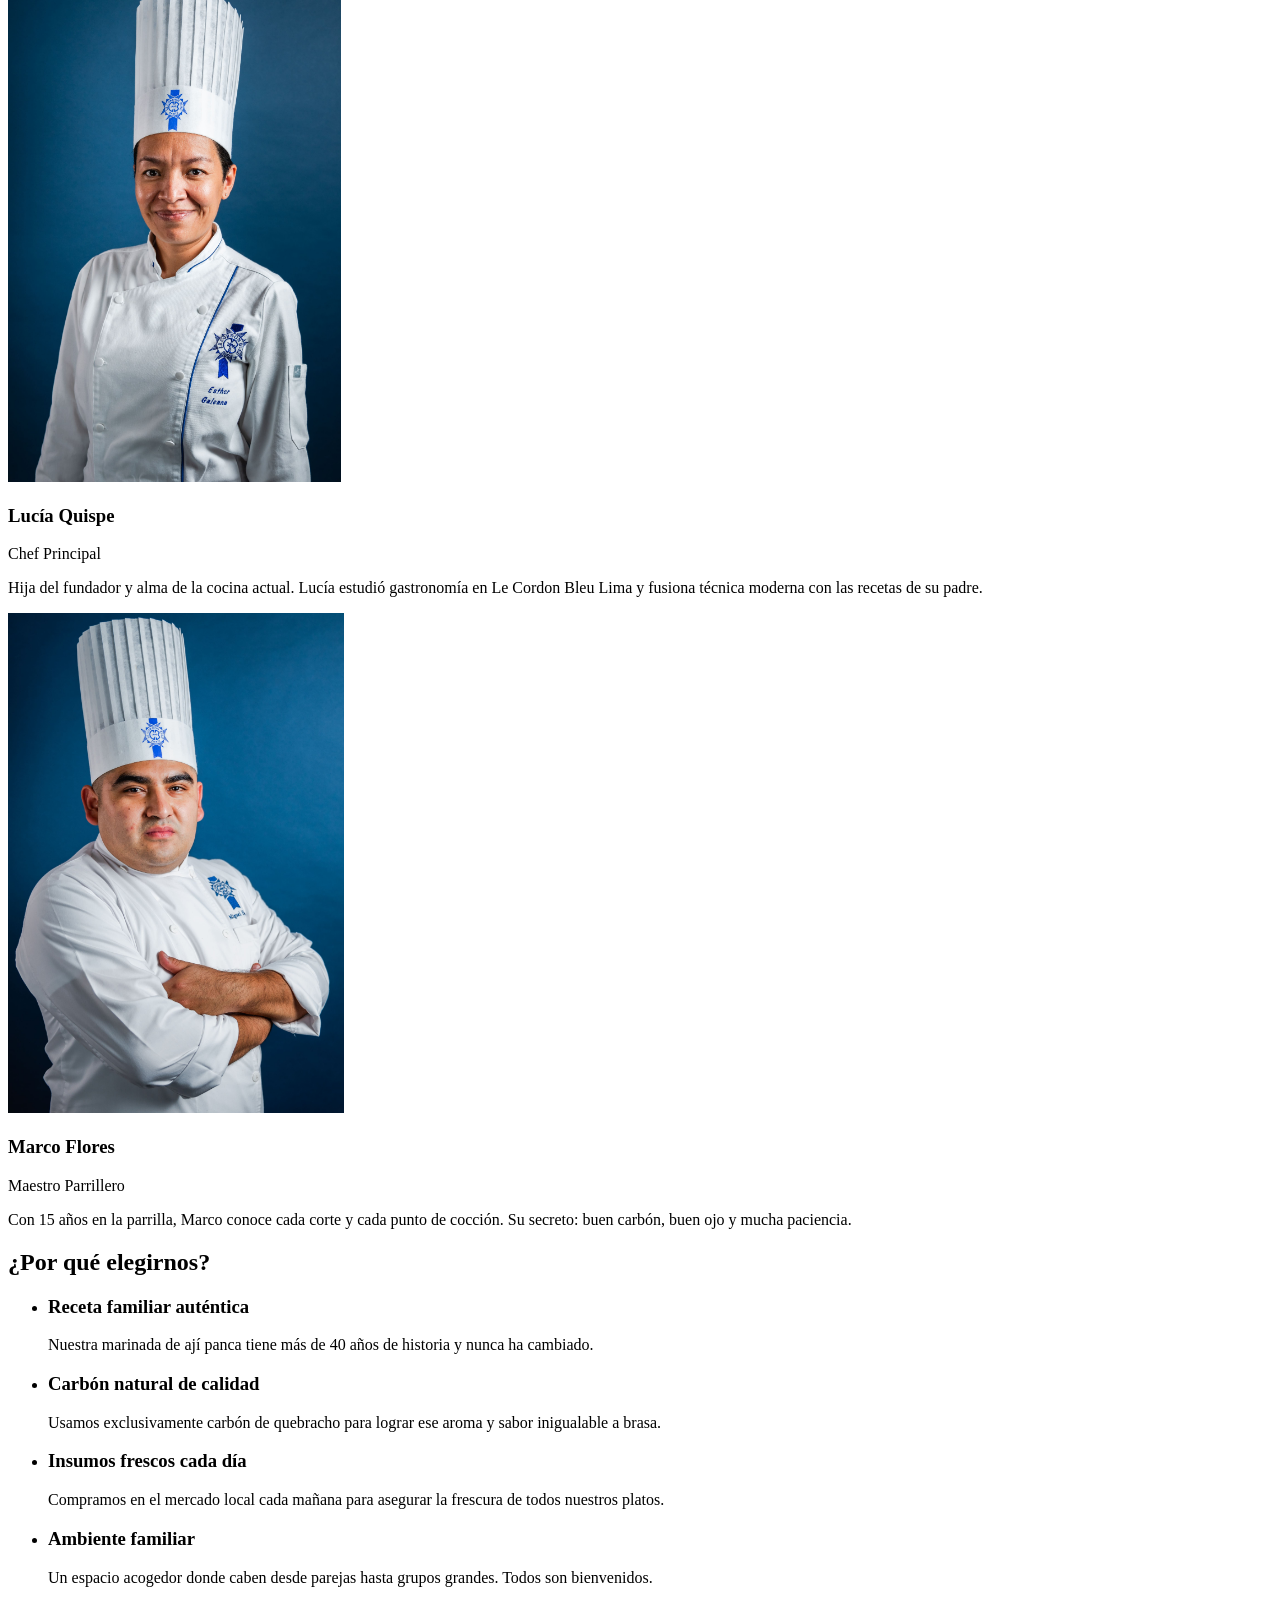
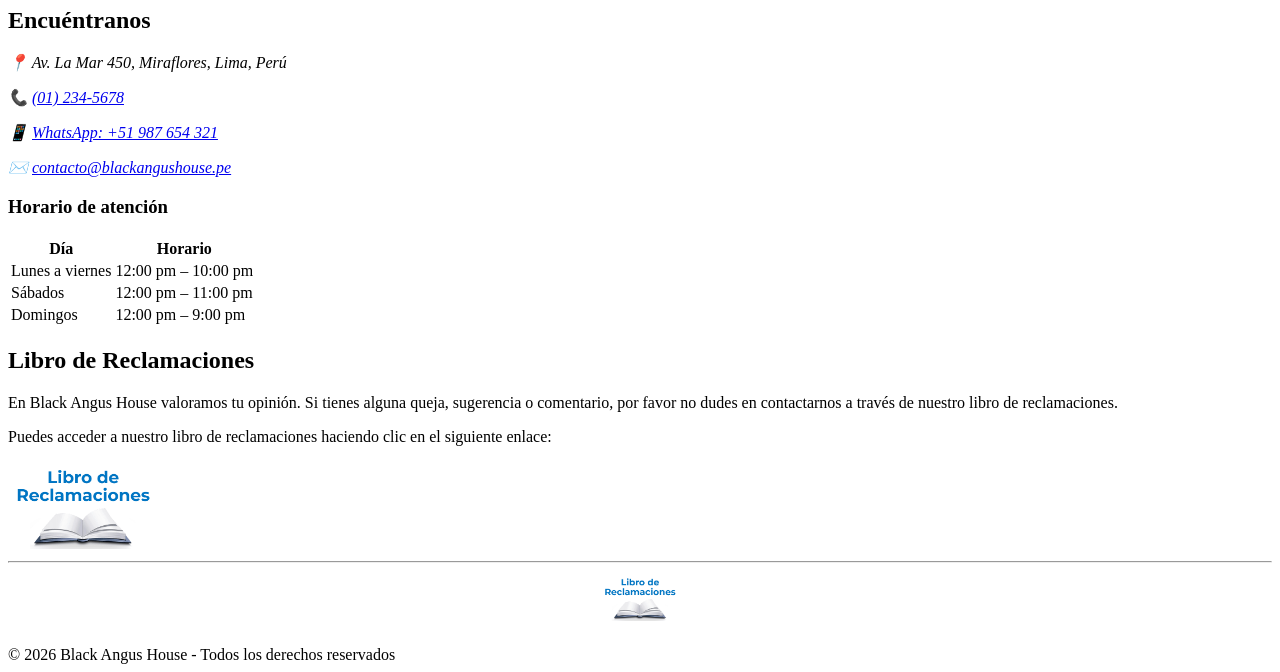
<file: Black Angus House/info_y_contacto.html>
<!DOCTYPE html>
<html lang="en">
<head>
    <meta charset="UTF-8">
    <meta name="viewport" content="width=device-width, initial-scale=1.0">
    <title>Black Angus House | Carnes y Parrilla</title>
</head>

<body>
    <!-- ENCABEZADO -->
    <header>
        <nav>
        <table>
            <tr>
                <th><a href="index.html"><img src="images/logo.png" alt="Black Angus Logo" height="70px"/></a></th>
                <th><a href="menu.html">Menu</a></th>
                <th><a href="locales.html">Locales</a></th>
                <th><a href="reservar.html">Realizar una reserva</a></th>
                <th><a href="contacto.html">Contacto</a></th>
                <th><a href="login.html">Ingresar</a></th>
            </tr>
        </table>
        </nav>
        <hr/>
    </header>

  <!-- NAVEGACIÓN -->
  <nav>
    <a href="#historia">Quiénes Somos</a>
    <a href="#mision">Misión y Visión</a>
    <a href="#valores">Valores</a>
    <a href="#equipo">Equipo</a>
    <a href="#contacto">Contacto</a>
    <hr/>
  </nav>

  <!-- CONTENIDO PRINCIPAL -->
  <main>

    <!-- SECCIÓN: HISTORIA -->
    <section id="historia">
      <h2>Nuestra Historia</h2>
      <p>
        Todo comenzó en 1985, cuando don Carlos Quispe montó un pequeño puesto 
        de anticuchos en el jirón Quilca, en el corazón del Centro de Lima. 
        Con una parrilla artesanal, carbón de calidad y una receta familiar 
        heredada de su madre, rápidamente se ganó el cariño del barrio.
      </p>
      <p>
        Con los años, lo que fue un humilde carrito se convirtió en un 
        restaurante que hoy recibe a cientos de comensales cada semana. 
        Aunque crecimos, nunca cambiamos lo esencial: la misma receta, 
        el mismo carbón, el mismo amor por la buena cocina peruana.
      </p>
    </section>

    <!-- SECCIÓN: MISIÓN Y VISIÓN -->
    <section id="mision">
      <h2>Misión y Visión</h2>

      <article>
        <h3>Misión</h3>
        <p>
          Ofrecer a cada cliente una experiencia auténtica de la cocina 
          peruana a la brasa, con ingredientes frescos, sabores tradicionales 
          y una atención que haga sentir a todos como en casa.
        </p>
      </article>

      <article>
        <h3>Visión</h3>
        <p>
          Ser el referente de anticuchos y parrilla criolla en Lima, 
          preservando las tradiciones culinarias del Perú y llevándolas 
          a nuevas generaciones sin perder su esencia.
        </p>
      </article>
    </section>

    <!-- SECCIÓN: VALORES -->
    <section id="valores">
      <h2>Nuestros Valores</h2>

      <ul>
        <li>
          <h3>Tradición</h3>
          <p>Respetamos las recetas de siempre y los métodos artesanales que dan vida a cada plato.</p>
        </li>
        <li>
          <h3>Calidad</h3>
          <p>Seleccionamos los mejores insumos del mercado local para garantizar frescura y sabor en cada bocado.</p>
        </li>
        <li>
          <h3>Calidez</h3>
          <p>Tratamos a cada cliente como un invitado especial, con trato cercano y atención genuina.</p>
        </li>
        <li>
          <h3>Identidad</h3>
          <p>Somos orgullo peruano. Cada plato que servimos es un homenaje a nuestra cultura y gastronomía.</p>
        </li>
      </ul>
    </section>

    <!-- SECCIÓN: EQUIPO -->
    <section id="equipo">
      <h2>Nuestro Equipo</h2>
      <p>Detrás de cada carne hay personas que ponen el alma en su trabajo.</p>

      <article>
        <img src="images/people/carlos.jpg" alt="Foto de Carlos Quispe, fundador" height="500px"/>
        <h3>Carlos Quispe</h3>
        <p>Fundador</p>
        <p>
          Más de 40 años encendiendo parrillas y preservando el sabor 
          auténtico del anticucho limeño. Para don Carlos, cocinar es 
          un acto de amor.
        </p>
      </article>

      <article>
        <img src="images/people/lucia.jpg" alt="Foto de Lucía Quispe, chef principal" height="500px"/>
        <h3>Lucía Quispe</h3>
        <p>Chef Principal</p>
        <p>
          Hija del fundador y alma de la cocina actual. Lucía estudió 
          gastronomía en Le Cordon Bleu Lima y fusiona técnica moderna 
          con las recetas de su padre.
        </p>
      </article>

      <article>
        <img src="images/people/marco.jpg" alt="Foto de Marco Flores, parrillero" height="500px"/>
        <h3>Marco Flores</h3>
        <p>Maestro Parrillero</p>
        <p>
          Con 15 años en la parrilla, Marco conoce cada corte y cada 
          punto de cocción. Su secreto: buen carbón, buen ojo y mucha paciencia.
        </p>
      </article>
    </section>

    <!-- SECCIÓN: POR QUÉ ELEGIRNOS -->
    <section id="por-que">
      <h2>¿Por qué elegirnos?</h2>

      <ul>
        <li>
          <h3>Receta familiar auténtica</h3>
          <p>Nuestra marinada de ají panca tiene más de 40 años de historia y nunca ha cambiado.</p>
        </li>
        <li>
          <h3>Carbón natural de calidad</h3>
          <p>Usamos exclusivamente carbón de quebracho para lograr ese aroma y sabor inigualable a brasa.</p>
        </li>
        <li>
          <h3>Insumos frescos cada día</h3>
          <p>Compramos en el mercado local cada mañana para asegurar la frescura de todos nuestros platos.</p>
        </li>
        <li>
          <h3>Ambiente familiar</h3>
          <p>Un espacio acogedor donde caben desde parejas hasta grupos grandes. Todos son bienvenidos.</p>
        </li>
      </ul>
    </section>


    <!-- SECCIÓN: CONTACTO -->
    <section id="contacto">
      <h2>Encuéntranos</h2>

      <address>
        <p>📍 Av. La Mar 450, Miraflores, Lima, Perú</p>
        <p>📞 <a href="tel:+5112345678">(01) 234-5678</a></p>
        <p>📱 <a href="https://wa.me/51987654321">WhatsApp: +51 987 654 321</a></p>
        <p>✉️ <a href="mailto:contacto@blackangushouse.pe">contacto@blackangushouse.pe</a></p>
      </address>

      <h3>Horario de atención</h3>
      <table>
        <thead>
          <tr>
            <th>Día</th>
            <th>Horario</th>
          </tr>
        </thead>
        <tbody>
          <tr>
            <td>Lunes a viernes</td>
            <td>12:00 pm – 10:00 pm</td>
          </tr>
          <tr>
            <td>Sábados</td>
            <td>12:00 pm – 11:00 pm</td>
          </tr>
          <tr>
            <td>Domingos</td>
            <td>12:00 pm – 9:00 pm</td>
          </tr>
        </tbody>
      </table>

      <!-- Espacio reservado para mapa -->
      <div id="mapa">
        <!-- Aquí puedes insertar un iframe de Google Maps -->
        <!-- Ejemplo:
        <iframe
          src="https://www.google.com/maps/embed?pb=..."
          width="100%"
          height="400"
          allowfullscreen=""
          loading="lazy">
        </iframe>
        -->
        <p></p>
      </div>
    </section>
    <section id="queja">
      <h2>Libro de Reclamaciones</h2>
      <p>
        En Black Angus House valoramos tu opinión. Si tienes alguna queja, sugerencia o comentario, por favor no dudes en contactarnos a través de nuestro libro de reclamaciones.
      </p>
      <p>
        Puedes acceder a nuestro libro de reclamaciones haciendo clic en el siguiente enlace:
      </p>
      <a href="https://www.gob.pe/LibroReclamaciones" target="_blank">
        <img src="images/complain_book.png" alt="Libro de reclamaciones" width="150px"/>
      </a>

  </main>

    <!-- PIE DE PÁGINA -->
    <footer>
        <hr/>
        <table width="100%" >
            <tr><th><a href="#"><img src="images/complain_book.png" alt="Libro de reclamaciones" width="80px"/></img></a></th></tr>
        </table>
        <br/>
        © 2026 Black Angus House - Todos los derechos reservados
    </footer>

</body>
</html>
</file>
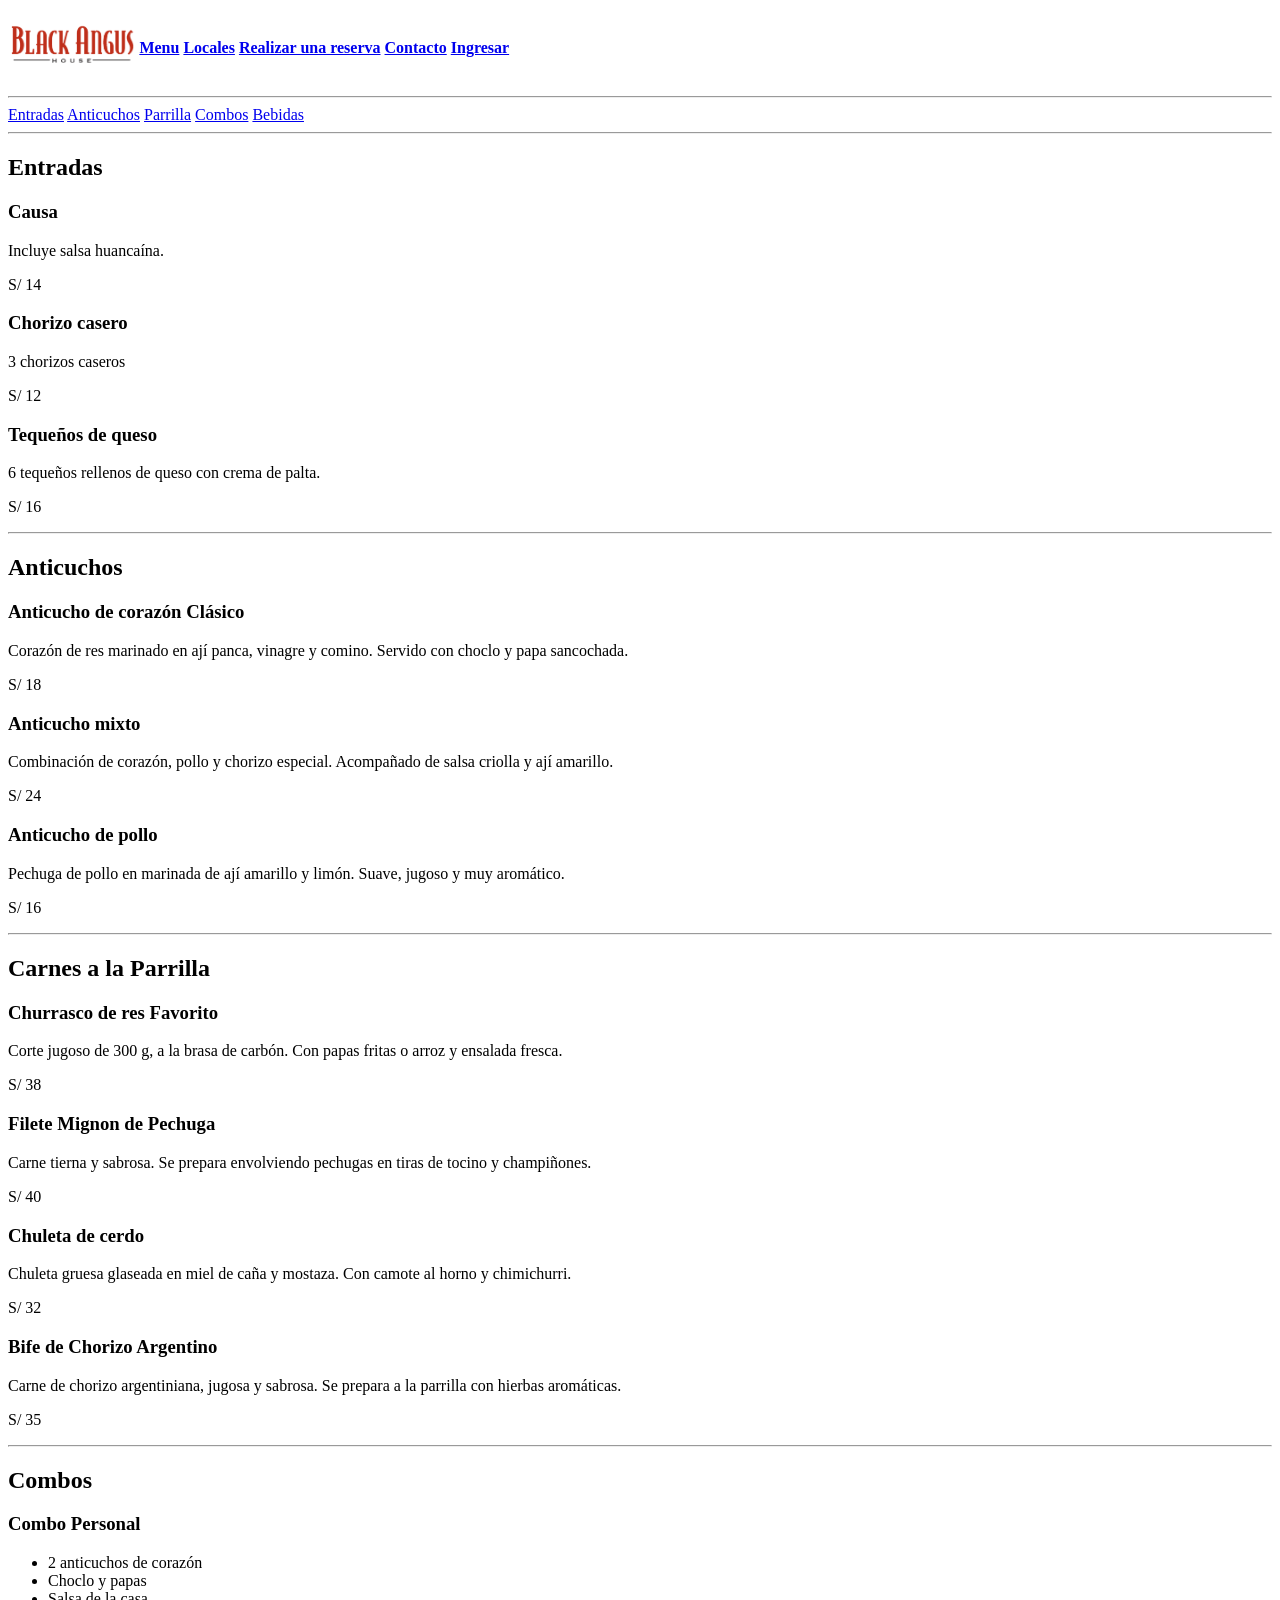
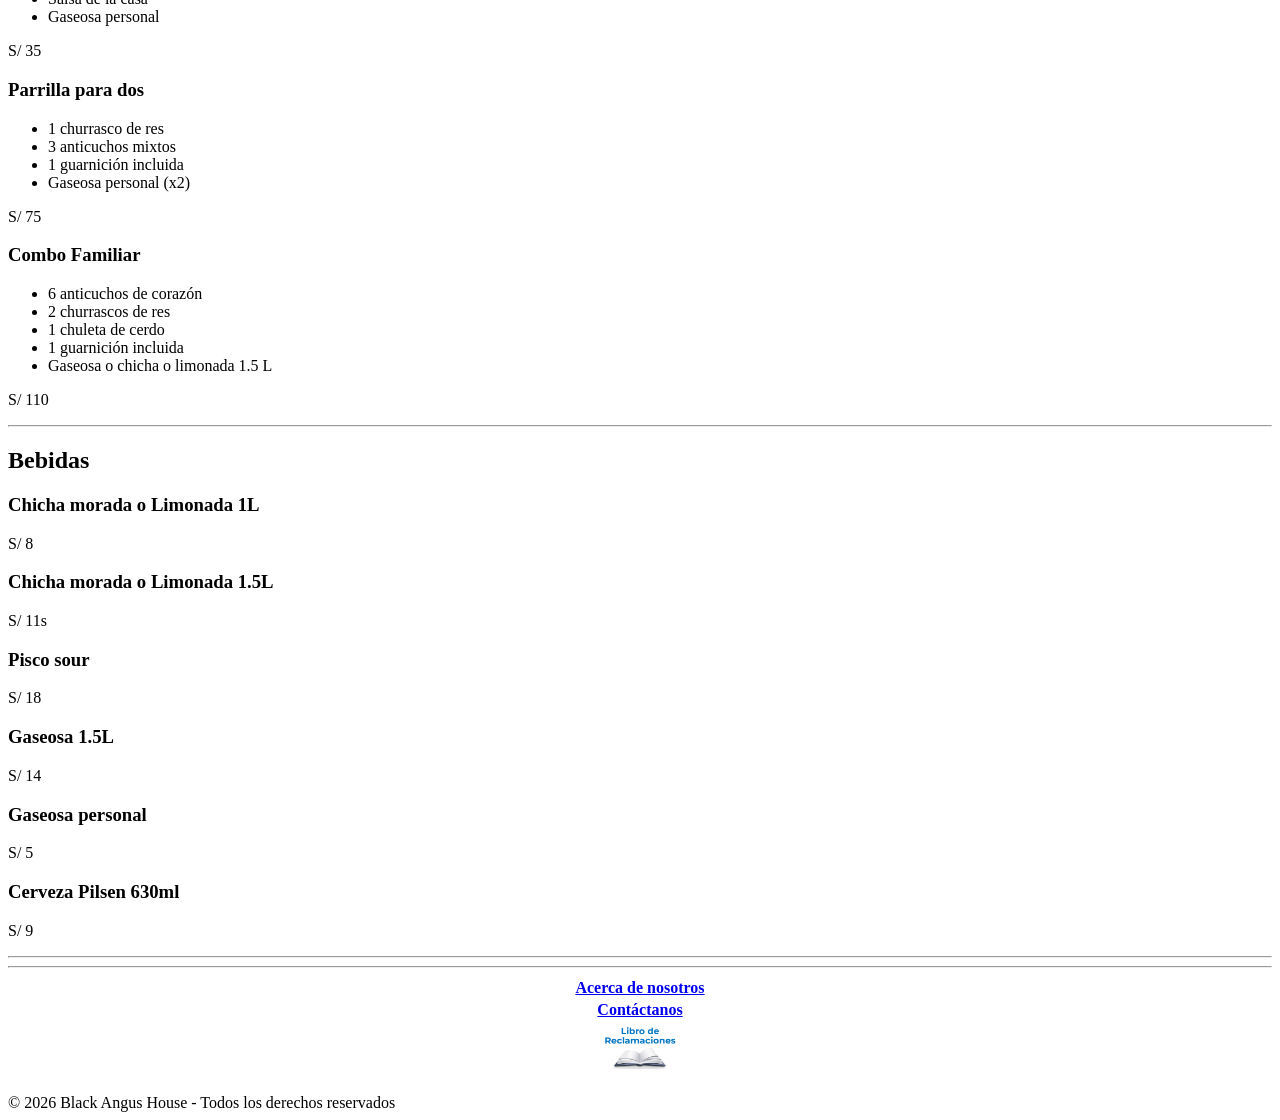
<file: Black Angus House/menu.html>
<!DOCTYPE html>
<html lang="en">
<head>
    <meta charset="UTF-8">
    <meta name="viewport" content="width=device-width, initial-scale=1.0">
    <title>Black Angus House | Carnes y Parrilla</title>
</head>

<body>
    <!-- ENCABEZADO -->
    <header>
        <nav>
        <table>
            <tr>
                <th><a href="index.html"><img src="images/logo.png" alt="Black Angus Logo" height="70px"/></a></th>
                <th><a href="menu.html">Menu</a></th>
                <th><a href="locales.html">Locales</a></th>
                <th><a href="reservar.html">Realizar una reserva</a></th>
                <th><a href="contacto.html">Contacto</a></th>
                <th><a href="login.html">Ingresar</a></th>
            </tr>
        </table>
        </nav>
        <hr/>
    </header>
 
  <!-- NAVEGACIÓN -->
  <nav>
    <a href="#entradas">Entradas</a>
    <a href="#anticuchos">Anticuchos</a>
    <a href="#parrilla">Parrilla</a>
    <a href="#combos">Combos</a>
    <a href="#bebidas">Bebidas</a>
    <hr/>
  </nav>
 
  <!-- CONTENIDO PRINCIPAL -->
  <main>
     
    <!-- SECCIÓN: ENTRADAS -->
    <section id="entradas">
      <h2>Entradas</h2>
 
      <article>
        <h3>Causa</h3>
        <p>Incluye salsa huancaína.</p>
        <p>S/ 14</p>
      </article>
 
      <article>
        <h3>Chorizo casero</h3>
        <p>3 chorizos caseros</p>
        <p>S/ 12</p>
      </article>
 
      <article>
        <h3>Tequeños de queso</h3>
        <p>6 tequeños rellenos de queso con crema de palta.</p>
        <p>S/ 16</p>
      </article>
      <hr/>
    </section>
 
    <!-- SECCIÓN: ANTICUCHOS -->
    <section id="anticuchos">
      <h2>Anticuchos</h2>
 
      <article>
        <h3>Anticucho de corazón Clásico</h3>
        <p>Corazón de res marinado en ají panca, vinagre y comino. Servido con choclo y papa sancochada.</p>
        <p>S/ 18</p>
      </article>
 
      <article>
        <h3>Anticucho mixto</h3>
        <p>Combinación de corazón, pollo y chorizo especial. Acompañado de salsa criolla y ají amarillo.</p>
        <p>S/ 24</p>
      </article>
 
      <article>
        <h3>Anticucho de pollo</h3>
        <p>Pechuga de pollo en marinada de ají amarillo y limón. Suave, jugoso y muy aromático.</p>
        <p>S/ 16</p>
      </article>
      <hr/>
    </section>
 
    <!-- SECCIÓN: CARNES A LA PARRILLA -->
    <section id="parrilla">
      <h2>Carnes a la Parrilla</h2>
 
      <article>
        <h3>Churrasco de res <span>Favorito</span></h3>
        <p>Corte jugoso de 300 g, a la brasa de carbón. Con papas fritas o arroz y ensalada fresca.</p>
        <p>S/ 38</p>
      </article>
 
      <article>
        <h3>Filete Mignon de Pechuga</h3>
        <p>Carne tierna y sabrosa. Se prepara envolviendo pechugas en tiras de tocino y champiñones.</p>
        <p>S/ 40</p>
      </article>
 
      <article>
        <h3>Chuleta de cerdo</h3>
        <p>Chuleta gruesa glaseada en miel de caña y mostaza. Con camote al horno y chimichurri.</p>
        <p>S/ 32</p>
      </article>
 
      <article>
        <h3>Bife de Chorizo Argentino</h3>
        <p>Carne de chorizo argentiniana, jugosa y sabrosa. Se prepara a la parrilla con hierbas aromáticas.</p>
        <p>S/ 35</p>
      </article>
      <hr/>
    </section>
 
    <!-- SECCIÓN: COMBOS -->
    <section id="combos">
      <h2>Combos </h2>
 
      <article>
        <h3>Combo Personal</h3>
        <ul>
          <li>2 anticuchos de corazón</li>
          <li>Choclo y papas</li>
          <li>Salsa de la casa</li>
          <li>Gaseosa personal</li>
        </ul>
        <p>S/ 35</p>
      </article>
 
      <article>
        <h3>Parrilla para dos</h3>
        <ul>
          <li>1 churrasco de res</li>
          <li>3 anticuchos mixtos</li>
          <li>1 guarnición incluida</li>
          <li>Gaseosa personal (x2)</li>
        </ul>
        <p>S/ 75</p>
      </article>
 
      <article>
        <h3>Combo Familiar</h3>
        <ul>
          <li>6 anticuchos de corazón</li>
          <li>2 churrascos de res</li>
          <li>1 chuleta de cerdo</li>
          <li>1 guarnición incluida</li>
          <li>Gaseosa o chicha o limonada 1.5 L</li>
        </ul>
        <p>S/ 110</p>
      </article>
      <hr/>
    </section>
 
    <!-- SECCIÓN: BEBIDAS -->
    <section id="bebidas">
      <h2>Bebidas</h2>
 
      <article>
        <h3>Chicha morada o Limonada 1L</h3>
        <p>S/ 8</p>
      </article>

      <article>
        <h3>Chicha morada o Limonada 1.5L</h3>
        <p>S/ 11s</p>
      </article>

      <article>
        <h3>Pisco sour</h3>
        <p>S/ 18</p>
      </article>
 
      <article>
        <h3>Gaseosa 1.5L</h3>
        <p>S/ 14</p>
      </article>
 
      <article>
        <h3>Gaseosa personal</h3>
        <p>S/ 5</p>
      </article>
 
      <article>
        <h3>Cerveza Pilsen 630ml</h3>
        <p>S/ 9</p>
      </article>
      <hr/>
    </section>
 
  </main>
 
  <!-- PIE DE PÁGINA -->
    <footer>
        <hr/>
        <table width="100%" >
            <tr><th><a href="#">Acerca de nosotros</a></th></tr>
            <tr><th><a href="#">Contáctanos</a></th></tr>
            <tr><th><a href="#"><img src="images/complain_book.png" alt="Libro de reclamaciones" width="80px"/></img></a></th></tr>
        </table>
        <br/>
        © 2026 Black Angus House - Todos los derechos reservados
    </footer>
</body>
</html>
</file>
<file: styles/index_style.css>
/* ============================================================
   index_style.css — Cargar global.css ANTES que este archivo.
   ============================================================ */

/* ── BANNER ──────────────────────────────────────────── */

.banner-image {
    width: 99vw;
    min-height: 45vw;
    position: relative;
    overflow: hidden;
}

.difuminado {
    background: image-set(url('../images/CarneParrilla.jpg') 1x, url('../images/CarneParrilla.jpg') 2x);
    position: absolute;
    background-repeat: no-repeat;
    background-size: cover;
    background-position: center;
    top: 0;
    left: 0;
    width: 100%;
    height: 100%;
    background-color: rgba(0, 0, 0, 0.4);
    filter: blur(0.4vw);
    z-index: 1;
}

.banner-content {
    display: flex;
    flex-direction: column;
    align-items: center;
    justify-content: center;
    gap: 20px;
    padding: 40px 20px;
    z-index: 2;
}

.banner-content h2 {
    font-size: clamp(1.2rem, 4.5vw, 2.5rem);
    color: white;
    background-color: rgba(0, 0, 0, 0.5);
    opacity: 0.8;
    border-radius: 0.6rem;
    text-align: center;
    text-shadow: 2px 2px 4px rgba(0, 0, 0, 0.5);
    margin-top: 13vw;
    padding: 0.5rem 1rem;
    z-index: 2;
}

.banner-content button {
    margin-top: 10vw;
    z-index: 2;
}

/* ── ABOUT (¿Por qué elegirnos?) ─────────────────────── */

.about-container {
    display: flex;
    align-items: center;
    justify-content: center;
    gap: 40px;
    padding: 40px 80px;
}

.about-info {
    display: flex;
    flex-direction: row;
    gap: 0;
    width: 100%;
    max-width: 1000px;
    border-radius: 0.6rem;
    border: 3px solid rgb(109, 62, 0);
    overflow: hidden;
}

.about-info img {
    width: 55%;
    height: auto;
    object-fit: cover;
    display: block;
    flex-shrink: 0;
}

.about-text {
    margin-left: 0;
    display: flex;
    flex-direction: column;
    gap: 10px;
    background-color: #000000;
    border-top-right-radius: 0.6rem;
    border-bottom-right-radius: 0.6rem;
    padding: 1.5rem 1rem;
    justify-content: center;
}

.about-text h2 {
    font-size: clamp(1.1rem, 2.5vw, 1.5rem);
    color: white;
    margin-bottom: 12px;
    text-align: center;
}

.about-text p {
    font-size: clamp(0.9rem, 1.8vw, 1.2rem);
    color: white;
    line-height: 1.5;
    text-align: center;
    padding: 0 1rem;
}

.about-text button {
    margin: 0.8rem auto 0;
}

/* ── DESTACADOS (recomendaciones) ────────────────────── */

.recommendations {
    padding: 3.5rem 2rem 4rem;
    max-width: 960px;
    margin: 0 auto;
    width: 100%;
}

.recommendations__header {
    text-align: center;
    margin-bottom: 2.8rem;
}

.recommendations__title {
    background-color: rgb(0, 0, 0);
    padding: 10px;
    font-size: clamp(1.6rem, 4vw, 2.4rem);
    font-weight: 700;
    letter-spacing: 0.06em;
    text-transform: uppercase;
    color: #fff;
    margin-bottom: 0.6rem;
}

.recommendations__grid {
    display: grid;
    grid-template-columns: repeat(2, 1fr);
    gap: 2.5rem 3rem;
}

/* ── ÚNETE (join-us) ──────────────────────────────────── */

.join-us {
    display: flex;
    flex-direction: column;
    align-items: center;
    justify-content: center;
    gap: 1rem;
    padding: 5rem 2rem;
    background-color: #a81d0e8c;
    text-align: center;
}

.join-us h2 {
    font-size: clamp(1.4rem, 4vw, 2.5rem);
    font-weight: 700;
    letter-spacing: 0.06em;
    text-transform: uppercase;
    color: #ffffffec;
}

.join-us p {
    font-size: clamp(1rem, 2.5vw, 1.5rem);
    color: #ffffffec;
    line-height: 1.5;
    text-align: center;
    max-width: 600px;
}

/* ── RESPONSIVE: TABLETS (max 800px) ─────────────────── */

@media (max-width: 800px) {
    .banner-image {
        min-height: 60vw;
    }

    .banner-content h2 {
        margin-top: 6vw;
    }

    .banner-content button {
        margin-top: 6vw;
    }

    .about-info {
        flex-direction: column;
        max-height: none;
    }

    .about-info img {
        width: 100%;
        max-height: 260px;
        border-radius: 0.6rem 0.6rem 0 0;
    }

    .about-text {
        border-radius: 0 0 0.6rem 0.6rem;
        padding: 1.5rem 1.2rem;
    }

    .recommendations__grid {
        grid-template-columns: 1fr;
        gap: 2rem;
    }

    .join-us {
        padding: 3.5rem 1.5rem;
    }
}

/* ── RESPONSIVE: MÓVILES (max 480px) ─────────────────── */

@media (max-width: 480px) {
    .banner-image {
        min-height: 70vw;
    }

    .banner-content {
        padding: 20px 14px;
        gap: 12px;
    }

    .banner-content h2 {
        font-size: 1.1rem;
        margin-top: 8vw;
    }

    .banner-content button {
        margin-top: 8vw;
    }

    .about-container {
        padding: 24px 14px;
    }

    .about-info img {
        max-height: 200px;
    }

    .about-text h2 {
        font-size: 1.05rem;
    }

    .about-text p {
        font-size: 0.9rem;
        padding: 0 0.5rem;
    }

    .recommendations {
        padding: 2rem 1rem 2.5rem;
    }

    .card__title {
        font-size: 0.9rem;
    }

    .card__description {
        font-size: 0.85rem;
    }

    .join-us {
        padding: 2.5rem 1rem;
        gap: 0.8rem;
    }
}
</file>
<file: styles/menu_style.css>
/* ============================================================
   menu_style.css — Solo lo ÚNICO de la página de menú.
   Requiere global.css cargado antes.
   ============================================================ */

/* ── LAYOUT PRINCIPAL ────────────────────────────────── */

main {
    display: flex;
    flex-direction: column;
    justify-content: center;
    align-self: center;
    align-items: center;
    width: 100%;
}

.menu-container {
    display: flex;
    flex-direction: column;
    max-width: 800px;
}

/* ── NAVBAR SECUNDARIA DE CATEGORÍAS ─────────────────── */

.menu-navbar {
    position: sticky;
    top: 83px;
    display: flex;
    justify-content: center;
    width: 100%;
    background-color: rgb(64, 15, 14);
    margin-top: 1.5rem;
    padding: 0.7rem;
}

.menu-navbar .nav-links li a {
    color: white;
}

/* ── SECCIONES DE PLATILLOS ──────────────────────────── */

.platillos__title {
    font-size: clamp(1.6rem, 4vw, 2.4rem);
    font-weight: 700;
    letter-spacing: 0.06em;
    text-transform: uppercase;
    text-align: center;
    color: #ffffffcd;
    margin-bottom: 0.6rem;
}

.platillos__subtitle {
    font-size: clamp(1.2rem, 3vw, 1.8rem);
    font-weight: 500;
    letter-spacing: 0.04em;
    text-transform: uppercase;
    text-align: center;
    color: #ffffffcd;
    margin-bottom: 1.5rem;
}

.platillos__grid {
    display: grid;
    grid-template-columns: repeat(2, 1fr);
    gap: 3rem 4rem;
    padding: 2rem 3rem 4rem;
    max-width: 1100px;
    margin: 0 auto;
}

.card ul {
    list-style: disc;
    padding-left: 1.5rem;
    margin: 0.5rem 0 0.7rem;
    font-size: 0.96rem;
    color: #ccc;
    line-height: 1.55;
}

/* ── RESPONSIVE: TABLETS (max 768px) ─────────────────── */

@media (max-width: 768px) {
    .menu-container {
        max-width: 650px;
    }

    .platillos__grid {
        max-width: 350px;
        grid-template-columns: 1fr;
        gap: 2rem;
    }
}
</file>
<file: styles/nosotros_style.css>
/* ============================================================
   nosotros_style.css — Solo lo ÚNICO de la página Nosotros.
   Requiere global.css cargado antes.
   ============================================================ */

/* ── SECCIONES DE TEXTO ──────────────────────────────── */

#historia,
#mision,
#valores {
    padding: 3.5rem 2rem 4rem;
    max-width: 960px;
    margin: 0.2vw auto;
    width: 100%;
    box-sizing: border-box;
    text-align: center;
    font-size: 1.5rem;
    color: #ffffffcd;
}

#valores ul {
    text-align: justify;
    list-style: disc;
    padding-left: 1.5rem;
    margin: 1rem auto;
    font-size: 1.2rem;
    color: #ccc;
    line-height: 1.55;
    max-width: 600px;
}

/* ── SECCIÓN EQUIPO ──────────────────────────────────── */

.equipo-lista {
    padding: 3.5rem 2rem 4rem;
    max-width: 960px;
    margin: 0 auto;
    width: 100%;
    box-sizing: border-box;
}

.equipo-intro {
    text-align: center;
    margin-bottom: 2.8rem;
}

.equipo__title {
    font-size: clamp(1.6rem, 4vw, 2.4rem);
    font-weight: 700;
    letter-spacing: 0.06em;
    text-transform: uppercase;
    text-align: center;
    color: #ffffffcd;
    margin-bottom: 0.6rem;
}

.equipo__subtitle {
    font-size: clamp(1.2rem, 3vw, 1.8rem);
    font-weight: 500;
    letter-spacing: 0.04em;
    text-transform: uppercase;
    text-align: center;
    color: #ffffffcd;
    margin-bottom: 1.5rem;
}

.equipo__grid {
    display: grid;
    grid-template-columns: repeat(2, 1fr);
    gap: 3rem 4rem;
    padding: 2rem 3rem 4rem;
    max-width: 1100px;
    margin: 0 auto;
}

/* ── SECCIÓN POR QUÉ ELEGIRNOS ───────────────────────── */

#por-que {
    padding: 3.5rem 2rem 4rem;
    max-width: 960px;
    margin: 0 auto;
    width: 100%;
    box-sizing: border-box;
    text-align: center;
    color: #ffffffcd;
    font-size: 1.5rem;
}

#por-que ul {
    text-align: justify;
    list-style: disc;
    padding-left: 1.5rem;
    margin: 1rem auto;
    font-size: 1.2rem;
    color: #ccc;
    line-height: 1.55;
    max-width: 600px;
}

/* ── SECCIÓN CONTACTO ────────────────────────────────── */

#contacto {
    padding: 3.5rem 2rem 4rem;
    max-width: 960px;
    margin: 0 auto;
    width: 100%;
    box-sizing: border-box;
    text-align: center;
    color: #ffffffcd;
    font-size: 1.5rem;
}

#contacto table {
    margin: 1.5rem auto;
    border-collapse: collapse;
}

#mapa {
    margin-top: 2rem;
    border-radius: 0.6rem;
    overflow: hidden;
    background: #222;
}

/* ── RESPONSIVE: TABLETS (max 768px) ─────────────────── */

@media (max-width: 768px) {
    .equipo__grid {
        grid-template-columns: 1fr;
        gap: 2rem;
    }
}
</file>
<file: styles/faq_style.css>
/* ============================================================
   faq_style.css — Solo lo ÚNICO de la página FAQ.
   Requiere global.css cargado antes.
   ============================================================ */

/* ── HERO DE FAQ ─────────────────────────────────────── */

.faq-hero {
    background-color: rgb(96, 45, 45);
    padding: 4rem 2rem;
    text-align: center;
    width: 100%;
}

.faq-hero h1 {
    font-size: clamp(2rem, 5vw, 3.5rem);
    font-weight: 600;
    letter-spacing: 4px;
    text-transform: uppercase;
    color: #fff;
    margin: 0 0 0.5rem 0;
}

.faq-hero p {
    font-size: clamp(1rem, 2vw, 1.3rem);
    color: rgba(255, 255, 255, 0.75);
    letter-spacing: 2px;
    margin: 0;
}

/* ── SECCIÓN FAQ ─────────────────────────────────────── */

.faq-section {
    max-width: 860px;
    margin: 4rem auto;
    padding: 0 2rem;
    width: 100%;
}

.faq-section-title {
    font-size: clamp(1.3rem, 3vw, 1.8rem);
    letter-spacing: 4px;
    text-transform: uppercase;
    color: rgb(255, 197, 71);
    border-bottom: 1px solid rgba(255, 197, 71, 0.3);
    padding-bottom: 0.75rem;
    margin-bottom: 1rem;
}

/* ── ACORDEÓN CSS-ONLY ───────────────────────────────── */

.faq-item {
    border-bottom: 1px solid rgba(255, 255, 255, 0.12);
}

.faq-toggle {
    display: none;
}

.faq-question {
    display: flex;
    justify-content: space-between;
    align-items: center;
    padding: 1.2rem 0;
    cursor: pointer;
    font-size: clamp(0.85rem, 1.8vw, 1rem);
    letter-spacing: 2.5px;
    text-transform: uppercase;
    color: rgba(255, 255, 255, 0.9);
    user-select: none;
    transition: color 0.25s;
    gap: 1rem;
}

.faq-question:hover {
    color: rgb(255, 197, 71);
}

.faq-icon {
    flex-shrink: 0;
    width: 18px;
    height: 18px;
    position: relative;
    opacity: 0.6;
    transition: opacity 0.25s;
}

.faq-icon::before,
.faq-icon::after {
    content: '';
    position: absolute;
    background-color: currentColor;
    border-radius: 2px;
    transition: transform 0.3s ease, opacity 0.3s ease;
}

.faq-icon::before {
    width: 18px;
    height: 2px;
    top: 8px;
    left: 0;
}

.faq-icon::after {
    width: 2px;
    height: 18px;
    top: 0;
    left: 8px;
}

.faq-answer {
    max-height: 0;
    overflow: hidden;
    transition: max-height 0.4s ease, padding 0.3s ease;
    padding: 0;
}

.faq-answer-inner {
    font-size: clamp(1rem, 2vw, 1.5rem);
    text-align: justify;
    line-height: 1.8;
    color: rgba(255, 255, 255, 0.7);
    padding-bottom: 1.4rem;
}

.faq-answer-inner a {
    color: rgb(255, 197, 71);
    text-decoration: none;
    border-bottom: 1px solid rgba(255, 197, 71, 0.4);
    transition: border-color 0.2s;
}

.faq-answer-inner a:hover {
    border-color: rgb(255, 197, 71);
}

.faq-answer-inner ul {
    list-style: none;
    padding: 0.5rem 0;
    margin: 0;
}

.faq-answer-inner ul li {
    padding: 0.25rem 0 0.25rem 1.2rem;
    position: relative;
}

.faq-answer-inner ul li::before {
    content: '—';
    position: absolute;
    left: 0;
    color: rgb(255, 197, 71);
    opacity: 0.7;
}

.faq-toggle:checked ~ .faq-answer {
    max-height: 800px;
}

.faq-toggle:checked + .faq-question .faq-icon::after {
    transform: rotate(90deg);
    opacity: 0;
}

.faq-toggle:checked + .faq-question {
    color: rgb(255, 197, 71);
}

.faq-toggle:checked + .faq-question .faq-icon {
    opacity: 1;
}

/* ── FOOTER ──────────────────────────────────────────── */

footer {
    border-top: 1px solid rgba(255, 255, 255, 0.1);
}
</file>
<file: styles/socios_style.css>
/* ============================================================
   socios_style.css — Solo lo ÚNICO de la página Socios.
   Requiere global.css cargado antes.
   ============================================================ */

/* ── SECCIÓN DESCUENTOS ──────────────────────────────── */

#discounts {
    color: #ffffffcd;
    font-family: var(--font-principal);
    text-align: center;
    margin: 3rem 0 1rem;
}

#discounts h2 {
    font-size: clamp(1.5rem, 3vw, 2.5rem);
    margin-bottom: 1rem;
}

#discounts p {
    font-size: clamp(1rem, 2vw, 1.5rem);
    margin-bottom: 2rem;
}

#discounts button {
    padding: 0.8rem 2rem;
    font-size: clamp(1rem, 2vw, 1.5rem);
    color: white;
    background-color: #ff6347;
    border: none;
    border-radius: 4px;
    cursor: pointer;
    transition: background-color 0.3s;
    margin: 0 1vw;
}

#discounts button a {
    color: white;
    text-decoration: none;
}

#discounts button:hover {
    background-color: #ff4400d0;
}

/* ── SECCIÓN RECOMPENSAS ──────────────────────────────── */

#rewards {
    color: #ffffffcd;
    font-family: var(--font-principal);
    font-size: clamp(1rem, 2vw, 1.5rem);
    text-align: center;
    margin: 3rem 0 1rem;
}

#rewards table {
    margin: 0 auto;
    border-collapse: collapse;
    width: 60%;
}

/* ── SECCIÓN BENEFICIOS ───────────────────────────────── */

#benefits {
    color: #ffffffcd;
    font-family: var(--font-principal);
    font-size: clamp(1rem, 2vw, 1.5rem);
    text-align: center;
    margin: 3rem 0 1rem;
}

#benefits p {
    margin-bottom: 1rem;
}

#benefits button {
    padding: 0.8rem 2rem;
    font-size: clamp(1rem, 2vw, 1.5rem);
    color: white;
    background-color: #ff6347;
    border: none;
    border-radius: 4px;
    cursor: pointer;
    transition: background-color 0.3s;
    margin: 3vw auto;
    display: block;
}

#benefits button a {
    color: white;
    text-decoration: none;
}

#benefits button:hover {
    background-color: #ff4400d0;
}
</file>
